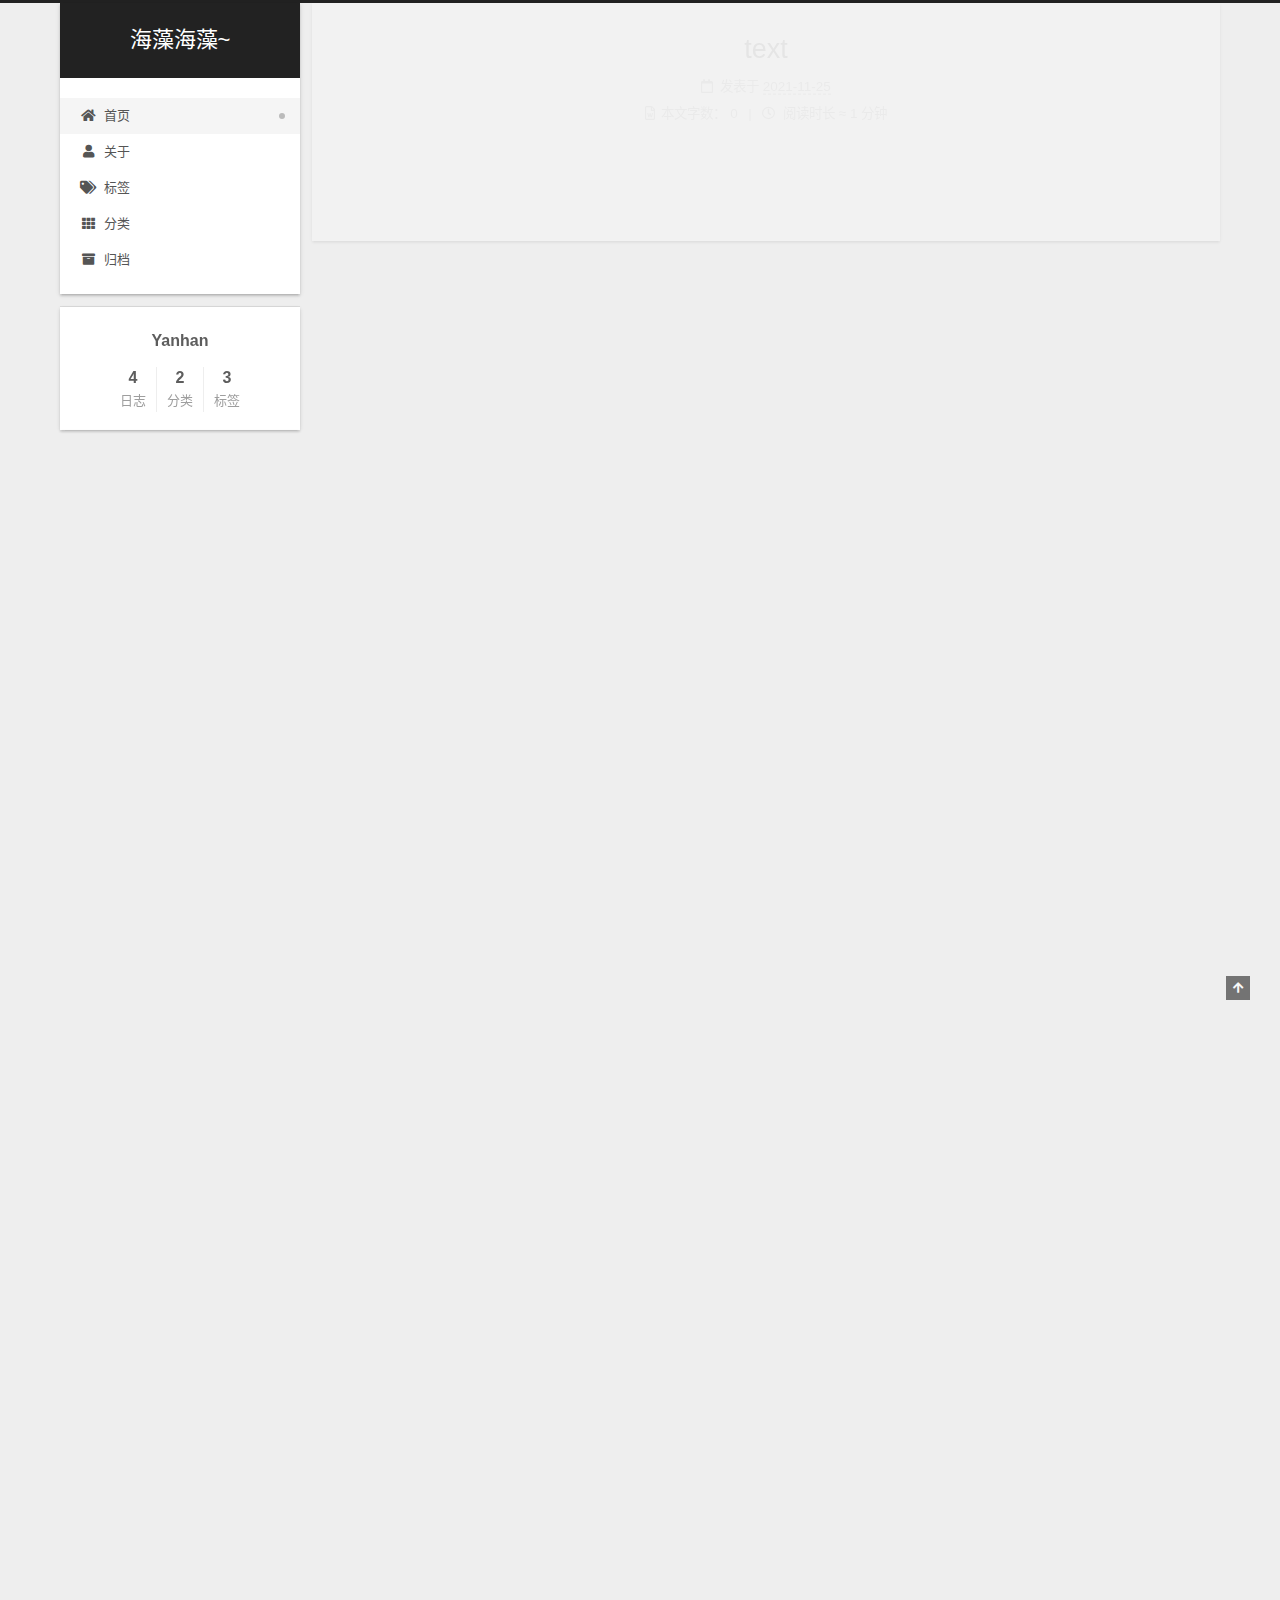
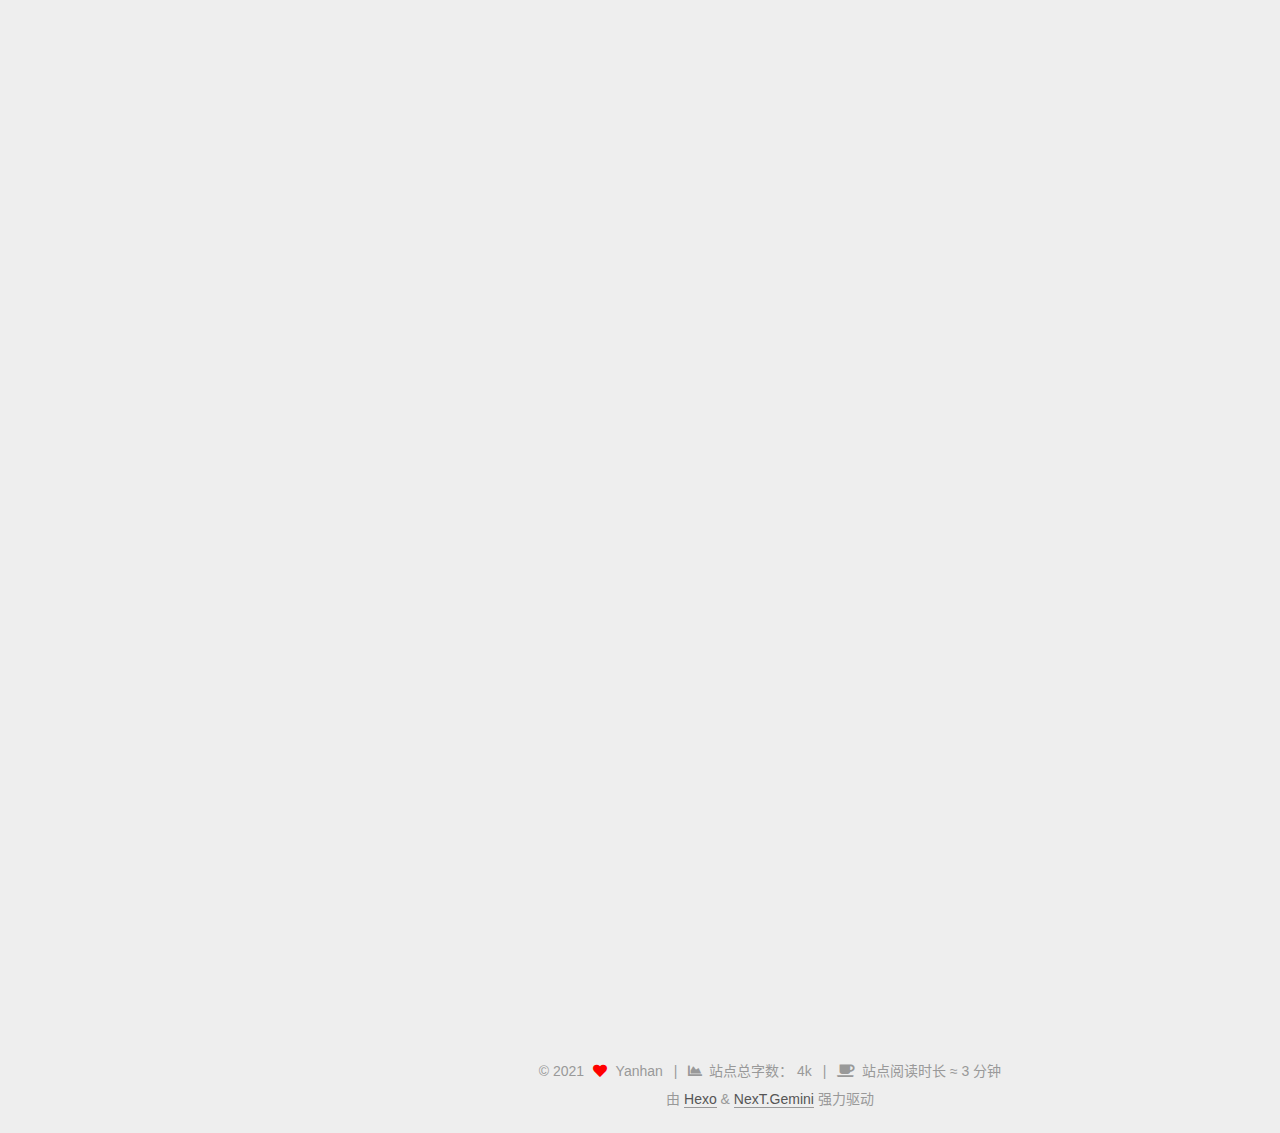
<file: index.html>
<!DOCTYPE html>
<html lang="zh-CN">
<head>
  <meta charset="UTF-8">
<meta name="viewport" content="width=device-width, initial-scale=1, maximum-scale=2">
<meta name="theme-color" content="#222">
<meta name="generator" content="Hexo 5.4.0">
  <link rel="apple-touch-icon" sizes="180x180" href="/images/apple-touch-icon-next.png">
  <link rel="icon" type="image/png" sizes="32x32" href="/images/favicon-32x32-next.png">
  <link rel="icon" type="image/png" sizes="16x16" href="/images/favicon-16x16-next.png">
  <link rel="mask-icon" href="/images/logo.svg" color="#222">

<link rel="stylesheet" href="/css/main.css">


<link rel="stylesheet" href="/lib/font-awesome/css/all.min.css">

<script id="hexo-configurations">
    var NexT = window.NexT || {};
    var CONFIG = {"hostname":"example.com","root":"/","scheme":"Gemini","version":"7.8.0","exturl":false,"sidebar":{"position":"left","display":"post","padding":18,"offset":12,"onmobile":false},"copycode":{"enable":false,"show_result":false,"style":null},"back2top":{"enable":true,"sidebar":false,"scrollpercent":false},"bookmark":{"enable":false,"color":"#222","save":"auto"},"fancybox":false,"mediumzoom":false,"lazyload":false,"pangu":false,"comments":{"style":"tabs","active":null,"storage":true,"lazyload":false,"nav":null},"algolia":{"hits":{"per_page":10},"labels":{"input_placeholder":"Search for Posts","hits_empty":"We didn't find any results for the search: ${query}","hits_stats":"${hits} results found in ${time} ms"}},"localsearch":{"enable":false,"trigger":"auto","top_n_per_article":1,"unescape":false,"preload":false},"motion":{"enable":true,"async":false,"transition":{"post_block":"fadeIn","post_header":"slideDownIn","post_body":"slideDownIn","coll_header":"slideLeftIn","sidebar":"slideUpIn"}}};
  </script>

  <meta property="og:type" content="website">
<meta property="og:title" content="海藻海藻~">
<meta property="og:url" content="http://example.com/index.html">
<meta property="og:site_name" content="海藻海藻~">
<meta property="og:locale" content="zh_CN">
<meta property="article:author" content="Yanhan">
<meta name="twitter:card" content="summary">

<link rel="canonical" href="http://example.com/">


<script id="page-configurations">
  // https://hexo.io/docs/variables.html
  CONFIG.page = {
    sidebar: "",
    isHome : true,
    isPost : false,
    lang   : 'zh-CN'
  };
</script>

  <title>海藻海藻~</title>
  






  <noscript>
  <style>
  .use-motion .brand,
  .use-motion .menu-item,
  .sidebar-inner,
  .use-motion .post-block,
  .use-motion .pagination,
  .use-motion .comments,
  .use-motion .post-header,
  .use-motion .post-body,
  .use-motion .collection-header { opacity: initial; }

  .use-motion .site-title,
  .use-motion .site-subtitle {
    opacity: initial;
    top: initial;
  }

  .use-motion .logo-line-before i { left: initial; }
  .use-motion .logo-line-after i { right: initial; }
  </style>
</noscript>

</head>

<body itemscope itemtype="http://schema.org/WebPage">
  <div class="container use-motion">
    <div class="headband"></div>

    <header class="header" itemscope itemtype="http://schema.org/WPHeader">
      <div class="header-inner"><div class="site-brand-container">
  <div class="site-nav-toggle">
    <div class="toggle" aria-label="切换导航栏">
      <span class="toggle-line toggle-line-first"></span>
      <span class="toggle-line toggle-line-middle"></span>
      <span class="toggle-line toggle-line-last"></span>
    </div>
  </div>

  <div class="site-meta">

    <a href="/" class="brand" rel="start">
      <span class="logo-line-before"><i></i></span>
      <h1 class="site-title">海藻海藻~</h1>
      <span class="logo-line-after"><i></i></span>
    </a>
  </div>

  <div class="site-nav-right">
    <div class="toggle popup-trigger">
    </div>
  </div>
</div>




<nav class="site-nav">
  <ul id="menu" class="main-menu menu">
        <li class="menu-item menu-item-home">

    <a href="/" rel="section"><i class="fa fa-home fa-fw"></i>首页</a>

  </li>
        <li class="menu-item menu-item-about">

    <a href="/about/" rel="section"><i class="fa fa-user fa-fw"></i>关于</a>

  </li>
        <li class="menu-item menu-item-tags">

    <a href="/tags/" rel="section"><i class="fa fa-tags fa-fw"></i>标签</a>

  </li>
        <li class="menu-item menu-item-categories">

    <a href="/categories/" rel="section"><i class="fa fa-th fa-fw"></i>分类</a>

  </li>
        <li class="menu-item menu-item-archives">

    <a href="/archives/" rel="section"><i class="fa fa-archive fa-fw"></i>归档</a>

  </li>
  </ul>
</nav>




</div>
    </header>

    
  <div class="back-to-top">
    <i class="fa fa-arrow-up"></i>
    <span>0%</span>
  </div>


    <main class="main">
      <div class="main-inner">
        <div class="content-wrap">
          

          <div class="content index posts-expand">
            
      
  
  
  <article itemscope itemtype="http://schema.org/Article" class="post-block" lang="zh-CN">
    <link itemprop="mainEntityOfPage" href="http://example.com/2021/11/25/text/">

    <span hidden itemprop="author" itemscope itemtype="http://schema.org/Person">
      <meta itemprop="image" content="/images/avatar.gif">
      <meta itemprop="name" content="Yanhan">
      <meta itemprop="description" content="">
    </span>

    <span hidden itemprop="publisher" itemscope itemtype="http://schema.org/Organization">
      <meta itemprop="name" content="海藻海藻~">
    </span>
      <header class="post-header">
        <h2 class="post-title" itemprop="name headline">
          
            <a href="/2021/11/25/text/" class="post-title-link" itemprop="url">text</a>
        </h2>

        <div class="post-meta">
            <span class="post-meta-item">
              <span class="post-meta-item-icon">
                <i class="far fa-calendar"></i>
              </span>
              <span class="post-meta-item-text">发表于</span>

              <time title="创建时间：2021-11-25 16:06:03" itemprop="dateCreated datePublished" datetime="2021-11-25T16:06:03+08:00">2021-11-25</time>
            </span>

          <br>
            <span class="post-meta-item" title="本文字数">
              <span class="post-meta-item-icon">
                <i class="far fa-file-word"></i>
              </span>
                <span class="post-meta-item-text">本文字数：</span>
              <span>0</span>
            </span>
            <span class="post-meta-item" title="阅读时长">
              <span class="post-meta-item-icon">
                <i class="far fa-clock"></i>
              </span>
                <span class="post-meta-item-text">阅读时长 &asymp;</span>
              <span>1 分钟</span>
            </span>

        </div>
      </header>

    
    
    
    <div class="post-body" itemprop="articleBody">

      
          
      
    </div>

    
    
    
      <footer class="post-footer">
        <div class="post-eof"></div>
      </footer>
  </article>
  
  
  

      
  
  
  <article itemscope itemtype="http://schema.org/Article" class="post-block" lang="zh-CN">
    <link itemprop="mainEntityOfPage" href="http://example.com/2021/11/24/%E5%85%B3%E4%BA%8E%E8%87%AA%E7%94%B1%E5%9F%BA%E7%9A%84%E8%A1%A8%E5%BE%81%E5%92%8C%E6%A3%80%E6%B5%8B/">

    <span hidden itemprop="author" itemscope itemtype="http://schema.org/Person">
      <meta itemprop="image" content="/images/avatar.gif">
      <meta itemprop="name" content="Yanhan">
      <meta itemprop="description" content="">
    </span>

    <span hidden itemprop="publisher" itemscope itemtype="http://schema.org/Organization">
      <meta itemprop="name" content="海藻海藻~">
    </span>
      <header class="post-header">
        <h2 class="post-title" itemprop="name headline">
          
            <a href="/2021/11/24/%E5%85%B3%E4%BA%8E%E8%87%AA%E7%94%B1%E5%9F%BA%E7%9A%84%E8%A1%A8%E5%BE%81%E5%92%8C%E6%A3%80%E6%B5%8B/" class="post-title-link" itemprop="url">关于自由基的表征和检测</a>
        </h2>

        <div class="post-meta">
            <span class="post-meta-item">
              <span class="post-meta-item-icon">
                <i class="far fa-calendar"></i>
              </span>
              <span class="post-meta-item-text">发表于</span>

              <time title="创建时间：2021-11-24 20:48:04" itemprop="dateCreated datePublished" datetime="2021-11-24T20:48:04+08:00">2021-11-24</time>
            </span>
              <span class="post-meta-item">
                <span class="post-meta-item-icon">
                  <i class="far fa-calendar-check"></i>
                </span>
                <span class="post-meta-item-text">更新于</span>
                <time title="修改时间：2021-11-25 16:07:30" itemprop="dateModified" datetime="2021-11-25T16:07:30+08:00">2021-11-25</time>
              </span>
            <span class="post-meta-item">
              <span class="post-meta-item-icon">
                <i class="far fa-folder"></i>
              </span>
              <span class="post-meta-item-text">分类于</span>
                <span itemprop="about" itemscope itemtype="http://schema.org/Thing">
                  <a href="/categories/%E7%A3%95%E7%9B%90%E7%AC%94%E8%AE%B0/" itemprop="url" rel="index"><span itemprop="name">磕盐笔记</span></a>
                </span>
            </span>

          <br>
            <span class="post-meta-item" title="本文字数">
              <span class="post-meta-item-icon">
                <i class="far fa-file-word"></i>
              </span>
                <span class="post-meta-item-text">本文字数：</span>
              <span>918</span>
            </span>
            <span class="post-meta-item" title="阅读时长">
              <span class="post-meta-item-icon">
                <i class="far fa-clock"></i>
              </span>
                <span class="post-meta-item-text">阅读时长 &asymp;</span>
              <span>1 分钟</span>
            </span>

        </div>
      </header>

    
    
    
    <div class="post-body" itemprop="articleBody">

      
          <h2 id="ESPR"><a href="#ESPR" class="headerlink" title="ESPR"></a>ESPR</h2><ul>
<li>根据特征峰的性质，可以识别自由基的类型</li>
<li>EPR还可以根据曲线积分面积确定自由基的浓度<ul>
<li>由于EPR的强度受仪器灵敏度和样品因素等诸多因素的影响，用曲线积分面积来确定自由基浓度往往不准确。因此，要精确测定自由基的浓度，在测量过程中需要<strong>已知自由基浓度的标准溶液</strong></li>
</ul>
</li>
<li>自旋捕集剂：<strong>DMPO、TEMP</strong></li>
</ul>
<h2 id="峰型："><a href="#峰型：" class="headerlink" title="峰型："></a>峰型：</h2><ul>
<li>DMPO-HO^·^ <blockquote>
<p>the intermediate between DMPO and hydroxyl radicals</p>
</blockquote>
</li>
</ul>
<p>==1:2:2:1==</p>
<p><img src="/2021/11/24/%E5%85%B3%E4%BA%8E%E8%87%AA%E7%94%B1%E5%9F%BA%E7%9A%84%E8%A1%A8%E5%BE%81%E5%92%8C%E6%A3%80%E6%B5%8B/image_20211125112629.png"></p>
<ul>
<li>DMPO-SO4^·−^<blockquote>
<p>The intermediate between DMPO and sulfate radicals</p>
</blockquote>
==1:2:1:2==<br><img src="/2021/11/24/%E5%85%B3%E4%BA%8E%E8%87%AA%E7%94%B1%E5%9F%BA%E7%9A%84%E8%A1%A8%E5%BE%81%E5%92%8C%E6%A3%80%E6%B5%8B/image_20211125130011.png?v=1&type=image&token=V1:4DJy-WEP3Bu0X-kRa3uJ8mFmkKU19d3ekkaRx5FSnvc"></li>
<li>DMPO-O<del>2</del>^·-^<blockquote>
<p>the intermediate between DMPO and superoxide radicals</p>
</blockquote>
</li>
</ul>
<p>==1:1:1:1==<br><img src="/2021/11/24/%E5%85%B3%E4%BA%8E%E8%87%AA%E7%94%B1%E5%9F%BA%E7%9A%84%E8%A1%A8%E5%BE%81%E5%92%8C%E6%A3%80%E6%B5%8B/image_20211125141619.png?v=1&type=image&token=V1:3-UeZmibv1pNAIwmGTn_TFT8ZBltwt35frazMqazIwE"></p>
<ul>
<li><p>TEMP-singlet oxygen<br>==1:1:1==<br><img src="/2021/11/24/%E5%85%B3%E4%BA%8E%E8%87%AA%E7%94%B1%E5%9F%BA%E7%9A%84%E8%A1%A8%E5%BE%81%E5%92%8C%E6%A3%80%E6%B5%8B/image_20211125141726.png?v=1&type=image&token=V1:vj57GJKoiMDZCVcMryxLbzHZH6uLek1gLCRTFgUt3GE"></p>
</li>
<li><p>DMPOX</p>
<blockquote>
<p>the oxidation products of DMPO by reactive species</p>
</blockquote>
<p><img src="/2021/11/24/%E5%85%B3%E4%BA%8E%E8%87%AA%E7%94%B1%E5%9F%BA%E7%9A%84%E8%A1%A8%E5%BE%81%E5%92%8C%E6%A3%80%E6%B5%8B/image_20211125141913.png?v=1&type=image&token=V1:IFcp9v4WCiAtwruoCOYsloLkcd90jRmepI8ymDZ-tSo"><br>DMPOX的发生并不能直接证明自由基的存在。</p>
</li>
<li><p><strong>g value</strong></p>
</li>
</ul>
<blockquote>
<p>that is related to the internal motion and magnetic moment of atoms, which determines the position of the center of an electron spin resonance spectrum of a free radical in solution.<br><img src="/2021/11/24/%E5%85%B3%E4%BA%8E%E8%87%AA%E7%94%B1%E5%9F%BA%E7%9A%84%E8%A1%A8%E5%BE%81%E5%92%8C%E6%A3%80%E6%B5%8B/image_20211125142347.png?v=1&type=image&token=V1:GiqfA9Aryk6c6o80DQOq7jF5VibkhVh7b0pO8XA2_RA"></p>
</blockquote>
<h2 id="淬灭实验-Quenching-experiment"><a href="#淬灭实验-Quenching-experiment" class="headerlink" title="淬灭实验 Quenching experiment"></a>淬灭实验 Quenching experiment</h2><p><img src="/2021/11/24/%E5%85%B3%E4%BA%8E%E8%87%AA%E7%94%B1%E5%9F%BA%E7%9A%84%E8%A1%A8%E5%BE%81%E5%92%8C%E6%A3%80%E6%B5%8B/image_20211125153629.png?v=1&type=image&token=V1:4FDIE0vq7OV2kLfYm-KsxBUwtvLLuU7TQxBi6SYTLpY"><br>The recommended molar ratio of scavenger to oxidation is at least 500:1</p>
<h2 id="Reference"><a href="#Reference" class="headerlink" title="Reference"></a>Reference</h2><blockquote>
<p>Wang, J. and S. Wang (2020). “Reactive species in advanced oxidation processes: Formation, identification and reaction mechanism.” Chemical Engineering Journal 401.<br><a target="_blank" rel="noopener" href="https://www.sciencedirect.com/science/article/pii/S1385894720322865?via=ihub">https://www.sciencedirect.com/science/article/pii/S1385894720322865?via%3Dihub</a></p>
</blockquote>

      
    </div>

    
    
    
      <footer class="post-footer">
        <div class="post-eof"></div>
      </footer>
  </article>
  
  
  

      
  
  
  <article itemscope itemtype="http://schema.org/Article" class="post-block" lang="zh-CN">
    <link itemprop="mainEntityOfPage" href="http://example.com/2021/11/19/hexo-d%E5%B8%B8%E8%A7%81%E9%94%99%E8%AF%AF%E5%8F%8A%E8%A7%A3%E5%86%B3%E6%96%B9%E6%B3%95/">

    <span hidden itemprop="author" itemscope itemtype="http://schema.org/Person">
      <meta itemprop="image" content="/images/avatar.gif">
      <meta itemprop="name" content="Yanhan">
      <meta itemprop="description" content="">
    </span>

    <span hidden itemprop="publisher" itemscope itemtype="http://schema.org/Organization">
      <meta itemprop="name" content="海藻海藻~">
    </span>
      <header class="post-header">
        <h2 class="post-title" itemprop="name headline">
          
            <a href="/2021/11/19/hexo-d%E5%B8%B8%E8%A7%81%E9%94%99%E8%AF%AF%E5%8F%8A%E8%A7%A3%E5%86%B3%E6%96%B9%E6%B3%95/" class="post-title-link" itemprop="url">hexo d常见错误及解决方法</a>
        </h2>

        <div class="post-meta">
            <span class="post-meta-item">
              <span class="post-meta-item-icon">
                <i class="far fa-calendar"></i>
              </span>
              <span class="post-meta-item-text">发表于</span>

              <time title="创建时间：2021-11-19 20:12:38" itemprop="dateCreated datePublished" datetime="2021-11-19T20:12:38+08:00">2021-11-19</time>
            </span>
              <span class="post-meta-item">
                <span class="post-meta-item-icon">
                  <i class="far fa-calendar-check"></i>
                </span>
                <span class="post-meta-item-text">更新于</span>
                <time title="修改时间：2021-11-24 21:05:09" itemprop="dateModified" datetime="2021-11-24T21:05:09+08:00">2021-11-24</time>
              </span>
            <span class="post-meta-item">
              <span class="post-meta-item-icon">
                <i class="far fa-folder"></i>
              </span>
              <span class="post-meta-item-text">分类于</span>
                <span itemprop="about" itemscope itemtype="http://schema.org/Thing">
                  <a href="/categories/Blog/" itemprop="url" rel="index"><span itemprop="name">Blog</span></a>
                </span>
            </span>

          <br>
            <span class="post-meta-item" title="本文字数">
              <span class="post-meta-item-icon">
                <i class="far fa-file-word"></i>
              </span>
                <span class="post-meta-item-text">本文字数：</span>
              <span>2.2k</span>
            </span>
            <span class="post-meta-item" title="阅读时长">
              <span class="post-meta-item-icon">
                <i class="far fa-clock"></i>
              </span>
                <span class="post-meta-item-text">阅读时长 &asymp;</span>
              <span>2 分钟</span>
            </span>

        </div>
      </header>

    
    
    
    <div class="post-body" itemprop="articleBody">

      
          <p><strong>1</strong></p>
<pre><code>$ hexo d
INFO  Validating config
INFO  Deploying: git
INFO  Clearing .deploy_git folder...
INFO  Copying files from public folder...
INFO  Copying files from extend dirs...
warning: LF will be replaced by CRLF in 2021/11/19/hello-world/index.html.
The file will have its original line endings in your working directory
[master ed5f613] Site updated: 2021-11-19 19:19:11
 1 file changed, 1 insertion(+), 1 deletion(-)
fatal: unable to access &#39;https://github.com/Yanhannn/Yanhannn.github.io.git/&#39;: OpenSSL SSL_read: Connection was reset, errno 10054
</code></pre>
<p>解决：<br>warning: LF will be replaced by CRLF in<br>原因是存在符号转义问题<br>windows中的换行符为 CRLF， 而在linux下的换行符为LF，所以在执行add . 时出现提示，解决办法：</p>
<pre><code>git config --global core.autocrlf false
</code></pre>
<p>————————————————<br>版权声明：本文为CSDN博主「Am星星」的原创文章，遵循CC 4.0 BY-SA版权协议，转载请附上原文出处链接及本声明。<br>原文链接：<a target="_blank" rel="noopener" href="https://blog.csdn.net/csdn799316120/article/details/79565579">https://blog.csdn.net/csdn799316120/article/details/79565579</a></p>
<p><strong>2</strong></p>
<pre><code>$ hexo d
INFO  Validating config
INFO  Deploying: git
INFO  Clearing .deploy_git folder...
INFO  Copying files from public folder...
INFO  Copying files from extend dirs...
[master 99e4bc5] Site updated: 2021-11-19 19:27:13
 15 files changed, 1752 insertions(+), 1752 deletions(-)
fatal: unable to access &#39;https://github.com/Yanhannn/Yanhannn.github.io.git/&#39;: OpenSSL SSL_read: Connection was reset, errno 10054
FATAL &#123;
  err: Error: Spawn failed
      at ChildProcess.&lt;anonymous&gt; (D:\Works\Blog-yanhan\Blog\node_modules\hexo-util\lib\spawn.js:51:21)
      at ChildProcess.emit (node:events:390:28)
      at ChildProcess.cp.emit (D:\Works\Blog-yanhan\Blog\node_modules\cross-spawn\lib\enoent.js:34:29)
      at Process.ChildProcess._handle.onexit (node:internal/child_process:290:12) &#123;
    code: 128
  &#125;
&#125; Something&#39;s wrong. Maybe you can find the solution here: %s https://hexo.io/docs/troubleshooting.html
</code></pre>
<p>解决：<br>一:<br>进入站点根目录<br>删除git提交内容文件夹</p>
<pre><code>  rm -rf .deploy_git/
</code></pre>
<p>执行</p>
<pre><code>git config --global core.autocrlf false
</code></pre>
<p>最后</p>
<pre><code>hexo clean &amp;&amp; hexo g &amp;&amp; hexo d
</code></pre>
<p>二:<br>有可能是你的gitrepo配置地址不正确,可以将http方式变更为ssh方式<br>进入站点根目录<br>删除git提交内容文件夹</p>
<pre><code>vim_config.ym
</code></pre>
<p>修改</p>
<pre><code>deploy:type: gitrepo: https://github.com/yourname/yourname.github.io.git-&gt; git@github.com: a956551943/weixiaohui.github.io.git
branch: master
</code></pre>
<p>最后</p>
<pre><code>hexo clean
hexo g
hexo d
</code></pre>
<p>原文链接：<a target="_blank" rel="noopener" href="https://blog.csdn.net/qq_48759664/article/details/119480266">https://blog.csdn.net/qq_48759664/article/details/119480266</a></p>
<p><strong>3</strong></p>
<pre><code>$ hexo s
INFO  Validating config
INFO  Start processing
ERROR &#123;
  err: YAMLException: can not read a block mapping entry; a multiline key may not be an implicit key at line 5, column 1:
</code></pre>
<p>解决：<br>创建的md文件头部声明中没有加空格<br>原文链接：<a target="_blank" rel="noopener" href="https://www.cnblogs.com/wangyuehan/p/9864830.html">https://www.cnblogs.com/wangyuehan/p/9864830.html</a></p>

      
    </div>

    
    
    
      <footer class="post-footer">
        <div class="post-eof"></div>
      </footer>
  </article>
  
  
  

      
  
  
  <article itemscope itemtype="http://schema.org/Article" class="post-block" lang="zh-CN">
    <link itemprop="mainEntityOfPage" href="http://example.com/2021/11/19/hello-world/">

    <span hidden itemprop="author" itemscope itemtype="http://schema.org/Person">
      <meta itemprop="image" content="/images/avatar.gif">
      <meta itemprop="name" content="Yanhan">
      <meta itemprop="description" content="">
    </span>

    <span hidden itemprop="publisher" itemscope itemtype="http://schema.org/Organization">
      <meta itemprop="name" content="海藻海藻~">
    </span>
      <header class="post-header">
        <h2 class="post-title" itemprop="name headline">
          
            <a href="/2021/11/19/hello-world/" class="post-title-link" itemprop="url">Hello World</a>
        </h2>

        <div class="post-meta">
            <span class="post-meta-item">
              <span class="post-meta-item-icon">
                <i class="far fa-calendar"></i>
              </span>
              <span class="post-meta-item-text">发表于</span>

              <time title="创建时间：2021-11-19 14:43:05" itemprop="dateCreated datePublished" datetime="2021-11-19T14:43:05+08:00">2021-11-19</time>
            </span>

          <br>
            <span class="post-meta-item" title="本文字数">
              <span class="post-meta-item-icon">
                <i class="far fa-file-word"></i>
              </span>
                <span class="post-meta-item-text">本文字数：</span>
              <span>367</span>
            </span>
            <span class="post-meta-item" title="阅读时长">
              <span class="post-meta-item-icon">
                <i class="far fa-clock"></i>
              </span>
                <span class="post-meta-item-text">阅读时长 &asymp;</span>
              <span>1 分钟</span>
            </span>

        </div>
      </header>

    
    
    
    <div class="post-body" itemprop="articleBody">

      
          <p>Welcome to <a target="_blank" rel="noopener" href="https://hexo.io/">Hexo</a>! This is your very first post. Check <a target="_blank" rel="noopener" href="https://hexo.io/docs/">documentation</a> for more info. If you get any problems when using Hexo, you can find the answer in <a target="_blank" rel="noopener" href="https://hexo.io/docs/troubleshooting.html">troubleshooting</a> or you can ask me on <a target="_blank" rel="noopener" href="https://github.com/hexojs/hexo/issues">GitHub</a>.</p>
<h2 id="Quick-Start"><a href="#Quick-Start" class="headerlink" title="Quick Start"></a>Quick Start</h2><h3 id="Create-a-new-post"><a href="#Create-a-new-post" class="headerlink" title="Create a new post"></a>Create a new post</h3><figure class="highlight bash"><table><tr><td class="gutter"><pre><span class="line">1</span><br></pre></td><td class="code"><pre><span class="line">$ hexo new <span class="string">&quot;My New Post&quot;</span></span><br></pre></td></tr></table></figure>

<p>More info: <a target="_blank" rel="noopener" href="https://hexo.io/docs/writing.html">Writing</a></p>
<h3 id="Run-server"><a href="#Run-server" class="headerlink" title="Run server"></a>Run server</h3><figure class="highlight bash"><table><tr><td class="gutter"><pre><span class="line">1</span><br></pre></td><td class="code"><pre><span class="line">$ hexo server</span><br></pre></td></tr></table></figure>

<p>More info: <a target="_blank" rel="noopener" href="https://hexo.io/docs/server.html">Server</a></p>
<h3 id="Generate-static-files"><a href="#Generate-static-files" class="headerlink" title="Generate static files"></a>Generate static files</h3><figure class="highlight bash"><table><tr><td class="gutter"><pre><span class="line">1</span><br></pre></td><td class="code"><pre><span class="line">$ hexo generate</span><br></pre></td></tr></table></figure>

<p>More info: <a target="_blank" rel="noopener" href="https://hexo.io/docs/generating.html">Generating</a></p>
<h3 id="Deploy-to-remote-sites"><a href="#Deploy-to-remote-sites" class="headerlink" title="Deploy to remote sites"></a>Deploy to remote sites</h3><figure class="highlight bash"><table><tr><td class="gutter"><pre><span class="line">1</span><br></pre></td><td class="code"><pre><span class="line">$ hexo deploy</span><br></pre></td></tr></table></figure>

<p>More info: <a target="_blank" rel="noopener" href="https://hexo.io/docs/one-command-deployment.html">Deployment</a></p>

      
    </div>

    
    
    
      <footer class="post-footer">
        <div class="post-eof"></div>
      </footer>
  </article>
  
  
  


  



          </div>
          

<script>
  window.addEventListener('tabs:register', () => {
    let { activeClass } = CONFIG.comments;
    if (CONFIG.comments.storage) {
      activeClass = localStorage.getItem('comments_active') || activeClass;
    }
    if (activeClass) {
      let activeTab = document.querySelector(`a[href="#comment-${activeClass}"]`);
      if (activeTab) {
        activeTab.click();
      }
    }
  });
  if (CONFIG.comments.storage) {
    window.addEventListener('tabs:click', event => {
      if (!event.target.matches('.tabs-comment .tab-content .tab-pane')) return;
      let commentClass = event.target.classList[1];
      localStorage.setItem('comments_active', commentClass);
    });
  }
</script>

        </div>
          
  
  <div class="toggle sidebar-toggle">
    <span class="toggle-line toggle-line-first"></span>
    <span class="toggle-line toggle-line-middle"></span>
    <span class="toggle-line toggle-line-last"></span>
  </div>

  <aside class="sidebar">
    <div class="sidebar-inner">

      <ul class="sidebar-nav motion-element">
        <li class="sidebar-nav-toc">
          文章目录
        </li>
        <li class="sidebar-nav-overview">
          站点概览
        </li>
      </ul>

      <!--noindex-->
      <div class="post-toc-wrap sidebar-panel">
      </div>
      <!--/noindex-->

      <div class="site-overview-wrap sidebar-panel">
        <div class="site-author motion-element" itemprop="author" itemscope itemtype="http://schema.org/Person">
  <p class="site-author-name" itemprop="name">Yanhan</p>
  <div class="site-description" itemprop="description"></div>
</div>
<div class="site-state-wrap motion-element">
  <nav class="site-state">
      <div class="site-state-item site-state-posts">
          <a href="/archives/">
        
          <span class="site-state-item-count">4</span>
          <span class="site-state-item-name">日志</span>
        </a>
      </div>
      <div class="site-state-item site-state-categories">
            <a href="/categories/">
          
        <span class="site-state-item-count">2</span>
        <span class="site-state-item-name">分类</span></a>
      </div>
      <div class="site-state-item site-state-tags">
            <a href="/tags/">
          
        <span class="site-state-item-count">3</span>
        <span class="site-state-item-name">标签</span></a>
      </div>
  </nav>
</div>



      </div>

    </div>
  </aside>
  <div id="sidebar-dimmer"></div>


      </div>
    </main>

    <footer class="footer">
      <div class="footer-inner">
        

        

<div class="copyright">
  
  &copy; 
  <span itemprop="copyrightYear">2021</span>
  <span class="with-love">
    <i class="fa fa-heart"></i>
  </span>
  <span class="author" itemprop="copyrightHolder">Yanhan</span>
    <span class="post-meta-divider">|</span>
    <span class="post-meta-item-icon">
      <i class="fa fa-chart-area"></i>
    </span>
      <span class="post-meta-item-text">站点总字数：</span>
    <span title="站点总字数">4k</span>
    <span class="post-meta-divider">|</span>
    <span class="post-meta-item-icon">
      <i class="fa fa-coffee"></i>
    </span>
      <span class="post-meta-item-text">站点阅读时长 &asymp;</span>
    <span title="站点阅读时长">3 分钟</span>
</div>
  <div class="powered-by">由 <a href="https://hexo.io/" class="theme-link" rel="noopener" target="_blank">Hexo</a> & <a href="https://theme-next.org/" class="theme-link" rel="noopener" target="_blank">NexT.Gemini</a> 强力驱动
  </div>

        








      </div>
    </footer>
  </div>

  
  <script src="/lib/anime.min.js"></script>
  <script src="/lib/velocity/velocity.min.js"></script>
  <script src="/lib/velocity/velocity.ui.min.js"></script>

<script src="/js/utils.js"></script>

<script src="/js/motion.js"></script>


<script src="/js/schemes/pisces.js"></script>


<script src="/js/next-boot.js"></script>




  















  

  

</body>
</html>
</file>
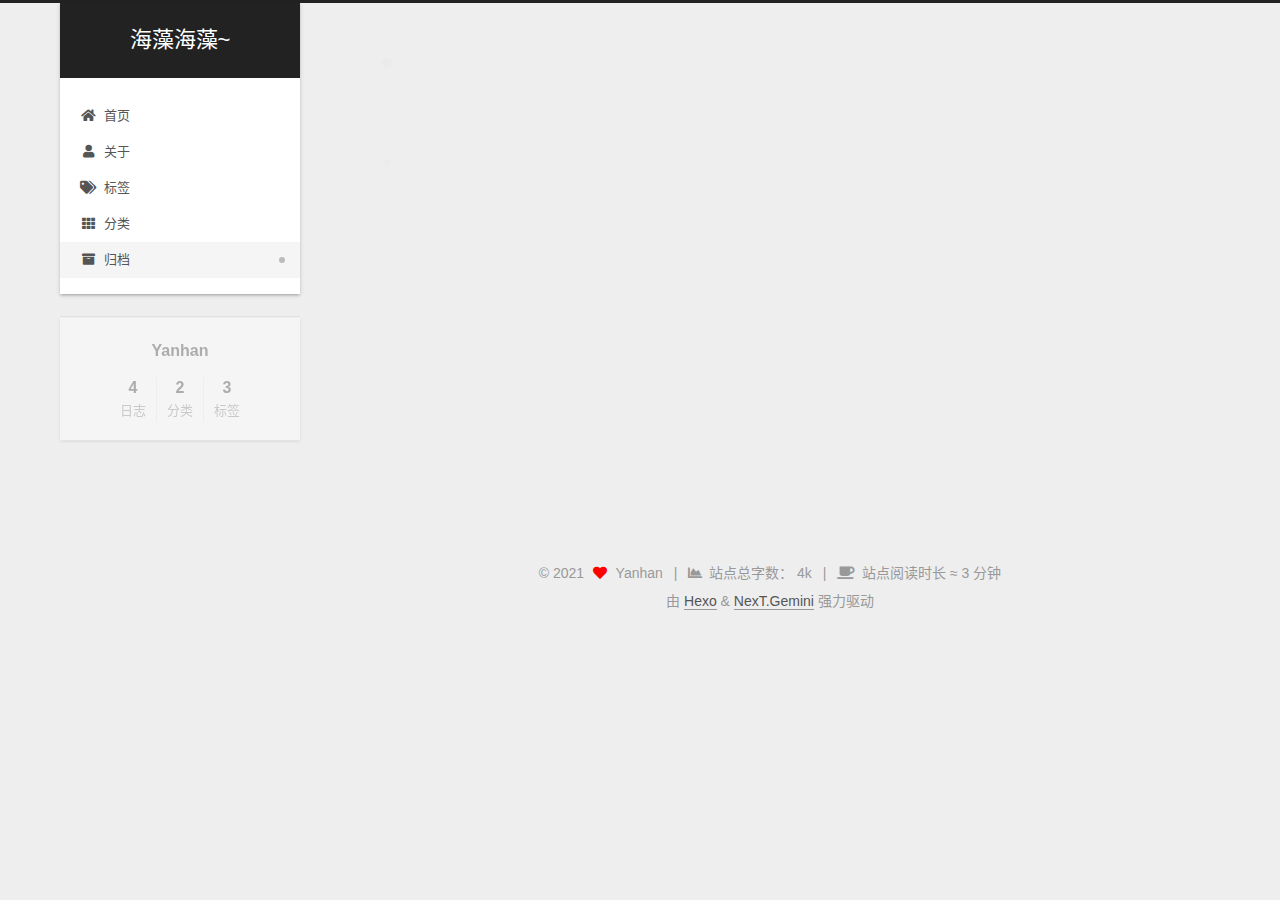
<file: archives/index.html>
<!DOCTYPE html>
<html lang="zh-CN">
<head>
  <meta charset="UTF-8">
<meta name="viewport" content="width=device-width, initial-scale=1, maximum-scale=2">
<meta name="theme-color" content="#222">
<meta name="generator" content="Hexo 5.4.0">
  <link rel="apple-touch-icon" sizes="180x180" href="/images/apple-touch-icon-next.png">
  <link rel="icon" type="image/png" sizes="32x32" href="/images/favicon-32x32-next.png">
  <link rel="icon" type="image/png" sizes="16x16" href="/images/favicon-16x16-next.png">
  <link rel="mask-icon" href="/images/logo.svg" color="#222">

<link rel="stylesheet" href="/css/main.css">


<link rel="stylesheet" href="/lib/font-awesome/css/all.min.css">

<script id="hexo-configurations">
    var NexT = window.NexT || {};
    var CONFIG = {"hostname":"example.com","root":"/","scheme":"Gemini","version":"7.8.0","exturl":false,"sidebar":{"position":"left","display":"post","padding":18,"offset":12,"onmobile":false},"copycode":{"enable":false,"show_result":false,"style":null},"back2top":{"enable":true,"sidebar":false,"scrollpercent":false},"bookmark":{"enable":false,"color":"#222","save":"auto"},"fancybox":false,"mediumzoom":false,"lazyload":false,"pangu":false,"comments":{"style":"tabs","active":null,"storage":true,"lazyload":false,"nav":null},"algolia":{"hits":{"per_page":10},"labels":{"input_placeholder":"Search for Posts","hits_empty":"We didn't find any results for the search: ${query}","hits_stats":"${hits} results found in ${time} ms"}},"localsearch":{"enable":false,"trigger":"auto","top_n_per_article":1,"unescape":false,"preload":false},"motion":{"enable":true,"async":false,"transition":{"post_block":"fadeIn","post_header":"slideDownIn","post_body":"slideDownIn","coll_header":"slideLeftIn","sidebar":"slideUpIn"}}};
  </script>

  <meta property="og:type" content="website">
<meta property="og:title" content="海藻海藻~">
<meta property="og:url" content="http://example.com/archives/index.html">
<meta property="og:site_name" content="海藻海藻~">
<meta property="og:locale" content="zh_CN">
<meta property="article:author" content="Yanhan">
<meta name="twitter:card" content="summary">

<link rel="canonical" href="http://example.com/archives/">


<script id="page-configurations">
  // https://hexo.io/docs/variables.html
  CONFIG.page = {
    sidebar: "",
    isHome : false,
    isPost : false,
    lang   : 'zh-CN'
  };
</script>

  <title>归档 | 海藻海藻~</title>
  






  <noscript>
  <style>
  .use-motion .brand,
  .use-motion .menu-item,
  .sidebar-inner,
  .use-motion .post-block,
  .use-motion .pagination,
  .use-motion .comments,
  .use-motion .post-header,
  .use-motion .post-body,
  .use-motion .collection-header { opacity: initial; }

  .use-motion .site-title,
  .use-motion .site-subtitle {
    opacity: initial;
    top: initial;
  }

  .use-motion .logo-line-before i { left: initial; }
  .use-motion .logo-line-after i { right: initial; }
  </style>
</noscript>

</head>

<body itemscope itemtype="http://schema.org/WebPage">
  <div class="container use-motion">
    <div class="headband"></div>

    <header class="header" itemscope itemtype="http://schema.org/WPHeader">
      <div class="header-inner"><div class="site-brand-container">
  <div class="site-nav-toggle">
    <div class="toggle" aria-label="切换导航栏">
      <span class="toggle-line toggle-line-first"></span>
      <span class="toggle-line toggle-line-middle"></span>
      <span class="toggle-line toggle-line-last"></span>
    </div>
  </div>

  <div class="site-meta">

    <a href="/" class="brand" rel="start">
      <span class="logo-line-before"><i></i></span>
      <h1 class="site-title">海藻海藻~</h1>
      <span class="logo-line-after"><i></i></span>
    </a>
  </div>

  <div class="site-nav-right">
    <div class="toggle popup-trigger">
    </div>
  </div>
</div>




<nav class="site-nav">
  <ul id="menu" class="main-menu menu">
        <li class="menu-item menu-item-home">

    <a href="/" rel="section"><i class="fa fa-home fa-fw"></i>首页</a>

  </li>
        <li class="menu-item menu-item-about">

    <a href="/about/" rel="section"><i class="fa fa-user fa-fw"></i>关于</a>

  </li>
        <li class="menu-item menu-item-tags">

    <a href="/tags/" rel="section"><i class="fa fa-tags fa-fw"></i>标签</a>

  </li>
        <li class="menu-item menu-item-categories">

    <a href="/categories/" rel="section"><i class="fa fa-th fa-fw"></i>分类</a>

  </li>
        <li class="menu-item menu-item-archives">

    <a href="/archives/" rel="section"><i class="fa fa-archive fa-fw"></i>归档</a>

  </li>
  </ul>
</nav>




</div>
    </header>

    
  <div class="back-to-top">
    <i class="fa fa-arrow-up"></i>
    <span>0%</span>
  </div>


    <main class="main">
      <div class="main-inner">
        <div class="content-wrap">
          

          <div class="content archive">
            

  
  
  
  <div class="post-block">
    <div class="posts-collapse">
      <div class="collection-title">
        <span class="collection-header">嗯..! 目前共计 4 篇日志。 继续努力。</span>
      </div>

      
    <div class="collection-year">
      <span class="collection-header">2021</span>
    </div>

  <article itemscope itemtype="http://schema.org/Article">
    <header class="post-header">

      <div class="post-meta">
        <time itemprop="dateCreated"
              datetime="2021-11-25T16:06:03+08:00"
              content="2021-11-25">
          11-25
        </time>
      </div>

      <div class="post-title">
          <a class="post-title-link" href="/2021/11/25/text/" itemprop="url">
            <span itemprop="name">text</span>
          </a>
      </div>

    </header>
  </article>

  <article itemscope itemtype="http://schema.org/Article">
    <header class="post-header">

      <div class="post-meta">
        <time itemprop="dateCreated"
              datetime="2021-11-24T20:48:04+08:00"
              content="2021-11-24">
          11-24
        </time>
      </div>

      <div class="post-title">
          <a class="post-title-link" href="/2021/11/24/%E5%85%B3%E4%BA%8E%E8%87%AA%E7%94%B1%E5%9F%BA%E7%9A%84%E8%A1%A8%E5%BE%81%E5%92%8C%E6%A3%80%E6%B5%8B/" itemprop="url">
            <span itemprop="name">关于自由基的表征和检测</span>
          </a>
      </div>

    </header>
  </article>

  <article itemscope itemtype="http://schema.org/Article">
    <header class="post-header">

      <div class="post-meta">
        <time itemprop="dateCreated"
              datetime="2021-11-19T20:12:38+08:00"
              content="2021-11-19">
          11-19
        </time>
      </div>

      <div class="post-title">
          <a class="post-title-link" href="/2021/11/19/hexo-d%E5%B8%B8%E8%A7%81%E9%94%99%E8%AF%AF%E5%8F%8A%E8%A7%A3%E5%86%B3%E6%96%B9%E6%B3%95/" itemprop="url">
            <span itemprop="name">hexo d常见错误及解决方法</span>
          </a>
      </div>

    </header>
  </article>

  <article itemscope itemtype="http://schema.org/Article">
    <header class="post-header">

      <div class="post-meta">
        <time itemprop="dateCreated"
              datetime="2021-11-19T14:43:05+08:00"
              content="2021-11-19">
          11-19
        </time>
      </div>

      <div class="post-title">
          <a class="post-title-link" href="/2021/11/19/hello-world/" itemprop="url">
            <span itemprop="name">Hello World</span>
          </a>
      </div>

    </header>
  </article>


    </div>
  </div>
  
  
  

  



          </div>
          

<script>
  window.addEventListener('tabs:register', () => {
    let { activeClass } = CONFIG.comments;
    if (CONFIG.comments.storage) {
      activeClass = localStorage.getItem('comments_active') || activeClass;
    }
    if (activeClass) {
      let activeTab = document.querySelector(`a[href="#comment-${activeClass}"]`);
      if (activeTab) {
        activeTab.click();
      }
    }
  });
  if (CONFIG.comments.storage) {
    window.addEventListener('tabs:click', event => {
      if (!event.target.matches('.tabs-comment .tab-content .tab-pane')) return;
      let commentClass = event.target.classList[1];
      localStorage.setItem('comments_active', commentClass);
    });
  }
</script>

        </div>
          
  
  <div class="toggle sidebar-toggle">
    <span class="toggle-line toggle-line-first"></span>
    <span class="toggle-line toggle-line-middle"></span>
    <span class="toggle-line toggle-line-last"></span>
  </div>

  <aside class="sidebar">
    <div class="sidebar-inner">

      <ul class="sidebar-nav motion-element">
        <li class="sidebar-nav-toc">
          文章目录
        </li>
        <li class="sidebar-nav-overview">
          站点概览
        </li>
      </ul>

      <!--noindex-->
      <div class="post-toc-wrap sidebar-panel">
      </div>
      <!--/noindex-->

      <div class="site-overview-wrap sidebar-panel">
        <div class="site-author motion-element" itemprop="author" itemscope itemtype="http://schema.org/Person">
  <p class="site-author-name" itemprop="name">Yanhan</p>
  <div class="site-description" itemprop="description"></div>
</div>
<div class="site-state-wrap motion-element">
  <nav class="site-state">
      <div class="site-state-item site-state-posts">
          <a href="/archives/">
        
          <span class="site-state-item-count">4</span>
          <span class="site-state-item-name">日志</span>
        </a>
      </div>
      <div class="site-state-item site-state-categories">
            <a href="/categories/">
          
        <span class="site-state-item-count">2</span>
        <span class="site-state-item-name">分类</span></a>
      </div>
      <div class="site-state-item site-state-tags">
            <a href="/tags/">
          
        <span class="site-state-item-count">3</span>
        <span class="site-state-item-name">标签</span></a>
      </div>
  </nav>
</div>



      </div>

    </div>
  </aside>
  <div id="sidebar-dimmer"></div>


      </div>
    </main>

    <footer class="footer">
      <div class="footer-inner">
        

        

<div class="copyright">
  
  &copy; 
  <span itemprop="copyrightYear">2021</span>
  <span class="with-love">
    <i class="fa fa-heart"></i>
  </span>
  <span class="author" itemprop="copyrightHolder">Yanhan</span>
    <span class="post-meta-divider">|</span>
    <span class="post-meta-item-icon">
      <i class="fa fa-chart-area"></i>
    </span>
      <span class="post-meta-item-text">站点总字数：</span>
    <span title="站点总字数">4k</span>
    <span class="post-meta-divider">|</span>
    <span class="post-meta-item-icon">
      <i class="fa fa-coffee"></i>
    </span>
      <span class="post-meta-item-text">站点阅读时长 &asymp;</span>
    <span title="站点阅读时长">3 分钟</span>
</div>
  <div class="powered-by">由 <a href="https://hexo.io/" class="theme-link" rel="noopener" target="_blank">Hexo</a> & <a href="https://theme-next.org/" class="theme-link" rel="noopener" target="_blank">NexT.Gemini</a> 强力驱动
  </div>

        








      </div>
    </footer>
  </div>

  
  <script src="/lib/anime.min.js"></script>
  <script src="/lib/velocity/velocity.min.js"></script>
  <script src="/lib/velocity/velocity.ui.min.js"></script>

<script src="/js/utils.js"></script>

<script src="/js/motion.js"></script>


<script src="/js/schemes/pisces.js"></script>


<script src="/js/next-boot.js"></script>




  















  

  

</body>
</html>
</file>
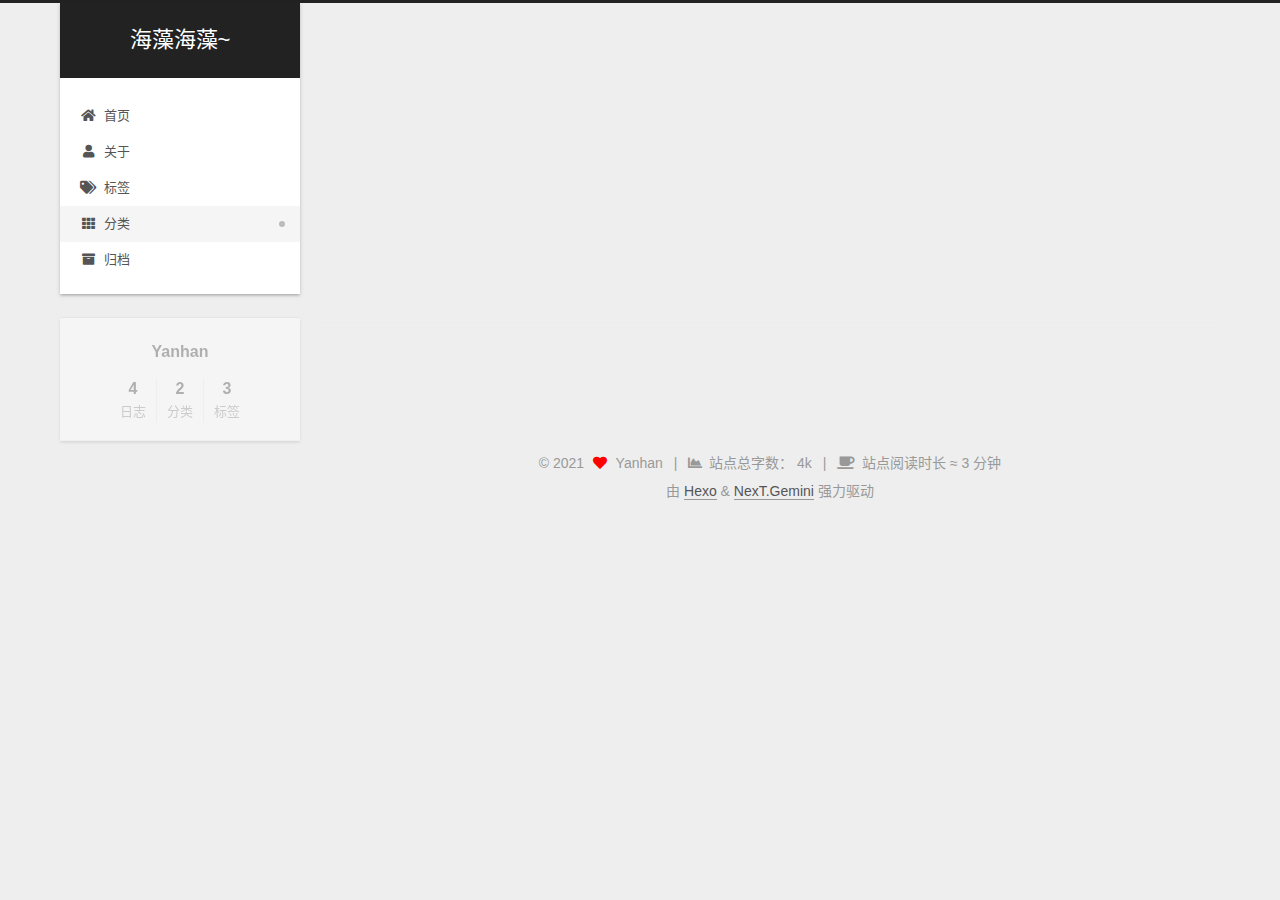
<file: categories/index.html>
<!DOCTYPE html>
<html lang="zh-CN">
<head>
  <meta charset="UTF-8">
<meta name="viewport" content="width=device-width, initial-scale=1, maximum-scale=2">
<meta name="theme-color" content="#222">
<meta name="generator" content="Hexo 5.4.0">
  <link rel="apple-touch-icon" sizes="180x180" href="/images/apple-touch-icon-next.png">
  <link rel="icon" type="image/png" sizes="32x32" href="/images/favicon-32x32-next.png">
  <link rel="icon" type="image/png" sizes="16x16" href="/images/favicon-16x16-next.png">
  <link rel="mask-icon" href="/images/logo.svg" color="#222">

<link rel="stylesheet" href="/css/main.css">


<link rel="stylesheet" href="/lib/font-awesome/css/all.min.css">

<script id="hexo-configurations">
    var NexT = window.NexT || {};
    var CONFIG = {"hostname":"example.com","root":"/","scheme":"Gemini","version":"7.8.0","exturl":false,"sidebar":{"position":"left","display":"post","padding":18,"offset":12,"onmobile":false},"copycode":{"enable":false,"show_result":false,"style":null},"back2top":{"enable":true,"sidebar":false,"scrollpercent":false},"bookmark":{"enable":false,"color":"#222","save":"auto"},"fancybox":false,"mediumzoom":false,"lazyload":false,"pangu":false,"comments":{"style":"tabs","active":null,"storage":true,"lazyload":false,"nav":null},"algolia":{"hits":{"per_page":10},"labels":{"input_placeholder":"Search for Posts","hits_empty":"We didn't find any results for the search: ${query}","hits_stats":"${hits} results found in ${time} ms"}},"localsearch":{"enable":false,"trigger":"auto","top_n_per_article":1,"unescape":false,"preload":false},"motion":{"enable":true,"async":false,"transition":{"post_block":"fadeIn","post_header":"slideDownIn","post_body":"slideDownIn","coll_header":"slideLeftIn","sidebar":"slideUpIn"}}};
  </script>

  <meta property="og:type" content="website">
<meta property="og:title" content="categories">
<meta property="og:url" content="http://example.com/categories/index.html">
<meta property="og:site_name" content="海藻海藻~">
<meta property="og:locale" content="zh_CN">
<meta property="article:published_time" content="2021-11-20T08:19:35.000Z">
<meta property="article:modified_time" content="2021-11-20T08:21:25.829Z">
<meta property="article:author" content="Yanhan">
<meta name="twitter:card" content="summary">

<link rel="canonical" href="http://example.com/categories/">


<script id="page-configurations">
  // https://hexo.io/docs/variables.html
  CONFIG.page = {
    sidebar: "",
    isHome : false,
    isPost : false,
    lang   : 'zh-CN'
  };
</script>

  <title>categories | 海藻海藻~
</title>
  






  <noscript>
  <style>
  .use-motion .brand,
  .use-motion .menu-item,
  .sidebar-inner,
  .use-motion .post-block,
  .use-motion .pagination,
  .use-motion .comments,
  .use-motion .post-header,
  .use-motion .post-body,
  .use-motion .collection-header { opacity: initial; }

  .use-motion .site-title,
  .use-motion .site-subtitle {
    opacity: initial;
    top: initial;
  }

  .use-motion .logo-line-before i { left: initial; }
  .use-motion .logo-line-after i { right: initial; }
  </style>
</noscript>

</head>

<body itemscope itemtype="http://schema.org/WebPage">
  <div class="container use-motion">
    <div class="headband"></div>

    <header class="header" itemscope itemtype="http://schema.org/WPHeader">
      <div class="header-inner"><div class="site-brand-container">
  <div class="site-nav-toggle">
    <div class="toggle" aria-label="切换导航栏">
      <span class="toggle-line toggle-line-first"></span>
      <span class="toggle-line toggle-line-middle"></span>
      <span class="toggle-line toggle-line-last"></span>
    </div>
  </div>

  <div class="site-meta">

    <a href="/" class="brand" rel="start">
      <span class="logo-line-before"><i></i></span>
      <h1 class="site-title">海藻海藻~</h1>
      <span class="logo-line-after"><i></i></span>
    </a>
  </div>

  <div class="site-nav-right">
    <div class="toggle popup-trigger">
    </div>
  </div>
</div>




<nav class="site-nav">
  <ul id="menu" class="main-menu menu">
        <li class="menu-item menu-item-home">

    <a href="/" rel="section"><i class="fa fa-home fa-fw"></i>首页</a>

  </li>
        <li class="menu-item menu-item-about">

    <a href="/about/" rel="section"><i class="fa fa-user fa-fw"></i>关于</a>

  </li>
        <li class="menu-item menu-item-tags">

    <a href="/tags/" rel="section"><i class="fa fa-tags fa-fw"></i>标签</a>

  </li>
        <li class="menu-item menu-item-categories">

    <a href="/categories/" rel="section"><i class="fa fa-th fa-fw"></i>分类</a>

  </li>
        <li class="menu-item menu-item-archives">

    <a href="/archives/" rel="section"><i class="fa fa-archive fa-fw"></i>归档</a>

  </li>
  </ul>
</nav>




</div>
    </header>

    
  <div class="back-to-top">
    <i class="fa fa-arrow-up"></i>
    <span>0%</span>
  </div>


    <main class="main">
      <div class="main-inner">
        <div class="content-wrap">
          
  
  

          <div class="content page posts-expand">
            

    
    
    
    <div class="post-block" lang="zh-CN">
      <header class="post-header">

<h1 class="post-title" itemprop="name headline">categories
</h1>

<div class="post-meta">
  

</div>

</header>

      
      
      
      <div class="post-body">
          <div class="category-all-page">
            <div class="category-all-title">
              目前共计 2 个分类
            </div>
            <div class="category-all">
              <ul class="category-list"><li class="category-list-item"><a class="category-list-link" href="/categories/Blog/">Blog</a><span class="category-list-count">1</span></li><li class="category-list-item"><a class="category-list-link" href="/categories/%E7%A3%95%E7%9B%90%E7%AC%94%E8%AE%B0/">磕盐笔记</a><span class="category-list-count">1</span></li></ul>
            </div>
          </div>
        
      </div>
      
      
      
    </div>
    

    
    
    


          </div>
          

<script>
  window.addEventListener('tabs:register', () => {
    let { activeClass } = CONFIG.comments;
    if (CONFIG.comments.storage) {
      activeClass = localStorage.getItem('comments_active') || activeClass;
    }
    if (activeClass) {
      let activeTab = document.querySelector(`a[href="#comment-${activeClass}"]`);
      if (activeTab) {
        activeTab.click();
      }
    }
  });
  if (CONFIG.comments.storage) {
    window.addEventListener('tabs:click', event => {
      if (!event.target.matches('.tabs-comment .tab-content .tab-pane')) return;
      let commentClass = event.target.classList[1];
      localStorage.setItem('comments_active', commentClass);
    });
  }
</script>

        </div>
          
  
  <div class="toggle sidebar-toggle">
    <span class="toggle-line toggle-line-first"></span>
    <span class="toggle-line toggle-line-middle"></span>
    <span class="toggle-line toggle-line-last"></span>
  </div>

  <aside class="sidebar">
    <div class="sidebar-inner">

      <ul class="sidebar-nav motion-element">
        <li class="sidebar-nav-toc">
          文章目录
        </li>
        <li class="sidebar-nav-overview">
          站点概览
        </li>
      </ul>

      <!--noindex-->
      <div class="post-toc-wrap sidebar-panel">
      </div>
      <!--/noindex-->

      <div class="site-overview-wrap sidebar-panel">
        <div class="site-author motion-element" itemprop="author" itemscope itemtype="http://schema.org/Person">
  <p class="site-author-name" itemprop="name">Yanhan</p>
  <div class="site-description" itemprop="description"></div>
</div>
<div class="site-state-wrap motion-element">
  <nav class="site-state">
      <div class="site-state-item site-state-posts">
          <a href="/archives/">
        
          <span class="site-state-item-count">4</span>
          <span class="site-state-item-name">日志</span>
        </a>
      </div>
      <div class="site-state-item site-state-categories">
            <a href="/categories/">
          
        <span class="site-state-item-count">2</span>
        <span class="site-state-item-name">分类</span></a>
      </div>
      <div class="site-state-item site-state-tags">
            <a href="/tags/">
          
        <span class="site-state-item-count">3</span>
        <span class="site-state-item-name">标签</span></a>
      </div>
  </nav>
</div>



      </div>

    </div>
  </aside>
  <div id="sidebar-dimmer"></div>


      </div>
    </main>

    <footer class="footer">
      <div class="footer-inner">
        

        

<div class="copyright">
  
  &copy; 
  <span itemprop="copyrightYear">2021</span>
  <span class="with-love">
    <i class="fa fa-heart"></i>
  </span>
  <span class="author" itemprop="copyrightHolder">Yanhan</span>
    <span class="post-meta-divider">|</span>
    <span class="post-meta-item-icon">
      <i class="fa fa-chart-area"></i>
    </span>
      <span class="post-meta-item-text">站点总字数：</span>
    <span title="站点总字数">4k</span>
    <span class="post-meta-divider">|</span>
    <span class="post-meta-item-icon">
      <i class="fa fa-coffee"></i>
    </span>
      <span class="post-meta-item-text">站点阅读时长 &asymp;</span>
    <span title="站点阅读时长">3 分钟</span>
</div>
  <div class="powered-by">由 <a href="https://hexo.io/" class="theme-link" rel="noopener" target="_blank">Hexo</a> & <a href="https://theme-next.org/" class="theme-link" rel="noopener" target="_blank">NexT.Gemini</a> 强力驱动
  </div>

        








      </div>
    </footer>
  </div>

  
  <script src="/lib/anime.min.js"></script>
  <script src="/lib/velocity/velocity.min.js"></script>
  <script src="/lib/velocity/velocity.ui.min.js"></script>

<script src="/js/utils.js"></script>

<script src="/js/motion.js"></script>


<script src="/js/schemes/pisces.js"></script>


<script src="/js/next-boot.js"></script>




  















  

  

</body>
</html>
</file>
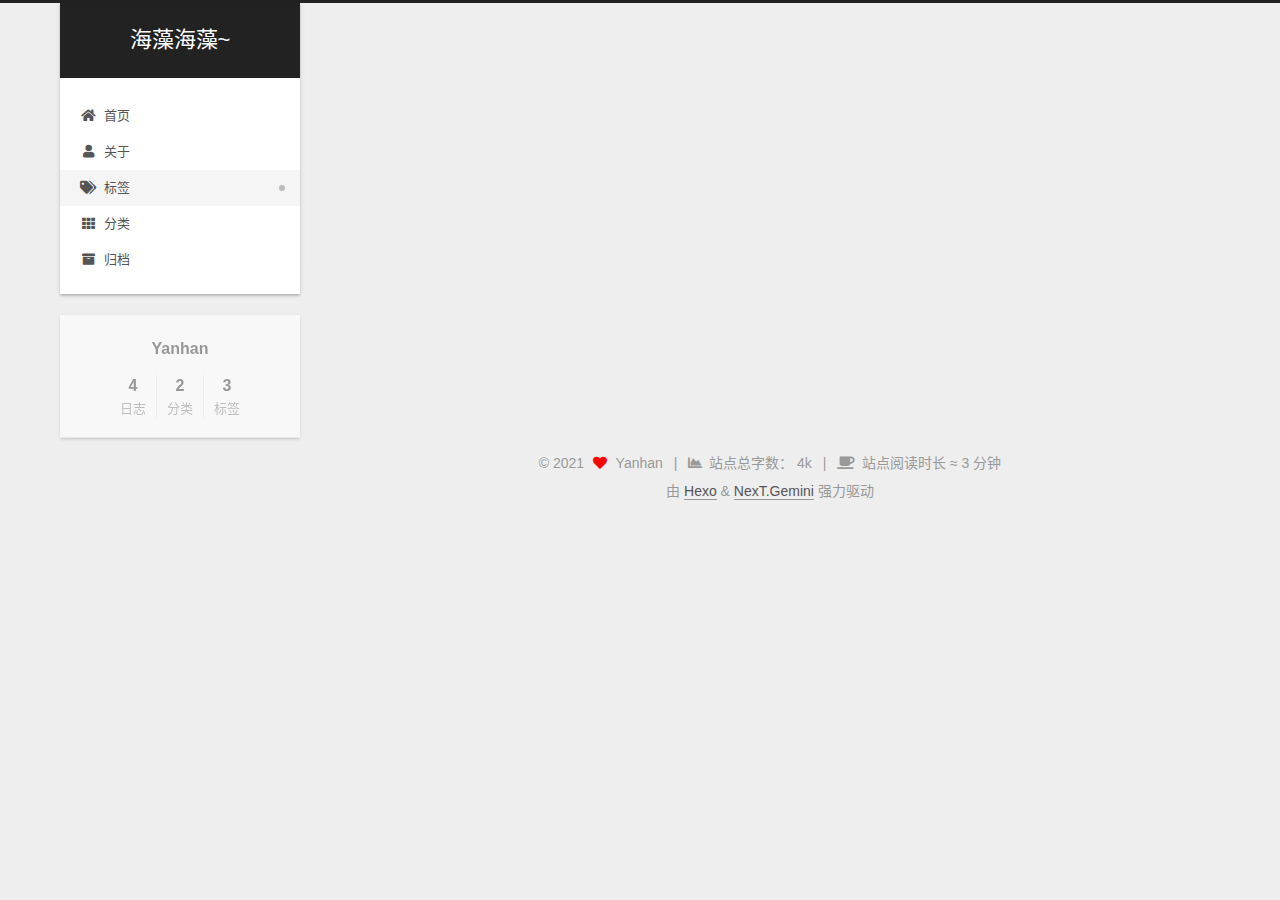
<file: tags/index.html>
<!DOCTYPE html>
<html lang="zh-CN">
<head>
  <meta charset="UTF-8">
<meta name="viewport" content="width=device-width, initial-scale=1, maximum-scale=2">
<meta name="theme-color" content="#222">
<meta name="generator" content="Hexo 5.4.0">
  <link rel="apple-touch-icon" sizes="180x180" href="/images/apple-touch-icon-next.png">
  <link rel="icon" type="image/png" sizes="32x32" href="/images/favicon-32x32-next.png">
  <link rel="icon" type="image/png" sizes="16x16" href="/images/favicon-16x16-next.png">
  <link rel="mask-icon" href="/images/logo.svg" color="#222">

<link rel="stylesheet" href="/css/main.css">


<link rel="stylesheet" href="/lib/font-awesome/css/all.min.css">

<script id="hexo-configurations">
    var NexT = window.NexT || {};
    var CONFIG = {"hostname":"example.com","root":"/","scheme":"Gemini","version":"7.8.0","exturl":false,"sidebar":{"position":"left","display":"post","padding":18,"offset":12,"onmobile":false},"copycode":{"enable":false,"show_result":false,"style":null},"back2top":{"enable":true,"sidebar":false,"scrollpercent":false},"bookmark":{"enable":false,"color":"#222","save":"auto"},"fancybox":false,"mediumzoom":false,"lazyload":false,"pangu":false,"comments":{"style":"tabs","active":null,"storage":true,"lazyload":false,"nav":null},"algolia":{"hits":{"per_page":10},"labels":{"input_placeholder":"Search for Posts","hits_empty":"We didn't find any results for the search: ${query}","hits_stats":"${hits} results found in ${time} ms"}},"localsearch":{"enable":false,"trigger":"auto","top_n_per_article":1,"unescape":false,"preload":false},"motion":{"enable":true,"async":false,"transition":{"post_block":"fadeIn","post_header":"slideDownIn","post_body":"slideDownIn","coll_header":"slideLeftIn","sidebar":"slideUpIn"}}};
  </script>

  <meta property="og:type" content="website">
<meta property="og:title" content="tags">
<meta property="og:url" content="http://example.com/tags/index.html">
<meta property="og:site_name" content="海藻海藻~">
<meta property="og:locale" content="zh_CN">
<meta property="article:published_time" content="2021-11-20T08:23:49.000Z">
<meta property="article:modified_time" content="2021-11-20T08:24:23.257Z">
<meta property="article:author" content="Yanhan">
<meta name="twitter:card" content="summary">

<link rel="canonical" href="http://example.com/tags/">


<script id="page-configurations">
  // https://hexo.io/docs/variables.html
  CONFIG.page = {
    sidebar: "",
    isHome : false,
    isPost : false,
    lang   : 'zh-CN'
  };
</script>

  <title>tags | 海藻海藻~
</title>
  






  <noscript>
  <style>
  .use-motion .brand,
  .use-motion .menu-item,
  .sidebar-inner,
  .use-motion .post-block,
  .use-motion .pagination,
  .use-motion .comments,
  .use-motion .post-header,
  .use-motion .post-body,
  .use-motion .collection-header { opacity: initial; }

  .use-motion .site-title,
  .use-motion .site-subtitle {
    opacity: initial;
    top: initial;
  }

  .use-motion .logo-line-before i { left: initial; }
  .use-motion .logo-line-after i { right: initial; }
  </style>
</noscript>

</head>

<body itemscope itemtype="http://schema.org/WebPage">
  <div class="container use-motion">
    <div class="headband"></div>

    <header class="header" itemscope itemtype="http://schema.org/WPHeader">
      <div class="header-inner"><div class="site-brand-container">
  <div class="site-nav-toggle">
    <div class="toggle" aria-label="切换导航栏">
      <span class="toggle-line toggle-line-first"></span>
      <span class="toggle-line toggle-line-middle"></span>
      <span class="toggle-line toggle-line-last"></span>
    </div>
  </div>

  <div class="site-meta">

    <a href="/" class="brand" rel="start">
      <span class="logo-line-before"><i></i></span>
      <h1 class="site-title">海藻海藻~</h1>
      <span class="logo-line-after"><i></i></span>
    </a>
  </div>

  <div class="site-nav-right">
    <div class="toggle popup-trigger">
    </div>
  </div>
</div>




<nav class="site-nav">
  <ul id="menu" class="main-menu menu">
        <li class="menu-item menu-item-home">

    <a href="/" rel="section"><i class="fa fa-home fa-fw"></i>首页</a>

  </li>
        <li class="menu-item menu-item-about">

    <a href="/about/" rel="section"><i class="fa fa-user fa-fw"></i>关于</a>

  </li>
        <li class="menu-item menu-item-tags">

    <a href="/tags/" rel="section"><i class="fa fa-tags fa-fw"></i>标签</a>

  </li>
        <li class="menu-item menu-item-categories">

    <a href="/categories/" rel="section"><i class="fa fa-th fa-fw"></i>分类</a>

  </li>
        <li class="menu-item menu-item-archives">

    <a href="/archives/" rel="section"><i class="fa fa-archive fa-fw"></i>归档</a>

  </li>
  </ul>
</nav>




</div>
    </header>

    
  <div class="back-to-top">
    <i class="fa fa-arrow-up"></i>
    <span>0%</span>
  </div>


    <main class="main">
      <div class="main-inner">
        <div class="content-wrap">
          
  
  

          <div class="content page posts-expand">
            

    
    
    
    <div class="post-block" lang="zh-CN">
      <header class="post-header">

<h1 class="post-title" itemprop="name headline">tags
</h1>

<div class="post-meta">
  

</div>

</header>

      
      
      
      <div class="post-body">
          <div class="tag-cloud">
            <div class="tag-cloud-title">
              目前共计 3 个标签
            </div>
            <div class="tag-cloud-tags">
              <a href="/tags/Blog/" style="font-size: 12px; color: #ccc">Blog</a> <a href="/tags/%E8%87%AA%E7%94%B1%E5%9F%BA/" style="font-size: 12px; color: #ccc">自由基</a> <a href="/tags/%E8%A1%A8%E5%BE%81/" style="font-size: 12px; color: #ccc">表征</a>
            </div>
          </div>
        
      </div>
      
      
      
    </div>
    

    
    
    


          </div>
          

<script>
  window.addEventListener('tabs:register', () => {
    let { activeClass } = CONFIG.comments;
    if (CONFIG.comments.storage) {
      activeClass = localStorage.getItem('comments_active') || activeClass;
    }
    if (activeClass) {
      let activeTab = document.querySelector(`a[href="#comment-${activeClass}"]`);
      if (activeTab) {
        activeTab.click();
      }
    }
  });
  if (CONFIG.comments.storage) {
    window.addEventListener('tabs:click', event => {
      if (!event.target.matches('.tabs-comment .tab-content .tab-pane')) return;
      let commentClass = event.target.classList[1];
      localStorage.setItem('comments_active', commentClass);
    });
  }
</script>

        </div>
          
  
  <div class="toggle sidebar-toggle">
    <span class="toggle-line toggle-line-first"></span>
    <span class="toggle-line toggle-line-middle"></span>
    <span class="toggle-line toggle-line-last"></span>
  </div>

  <aside class="sidebar">
    <div class="sidebar-inner">

      <ul class="sidebar-nav motion-element">
        <li class="sidebar-nav-toc">
          文章目录
        </li>
        <li class="sidebar-nav-overview">
          站点概览
        </li>
      </ul>

      <!--noindex-->
      <div class="post-toc-wrap sidebar-panel">
      </div>
      <!--/noindex-->

      <div class="site-overview-wrap sidebar-panel">
        <div class="site-author motion-element" itemprop="author" itemscope itemtype="http://schema.org/Person">
  <p class="site-author-name" itemprop="name">Yanhan</p>
  <div class="site-description" itemprop="description"></div>
</div>
<div class="site-state-wrap motion-element">
  <nav class="site-state">
      <div class="site-state-item site-state-posts">
          <a href="/archives/">
        
          <span class="site-state-item-count">4</span>
          <span class="site-state-item-name">日志</span>
        </a>
      </div>
      <div class="site-state-item site-state-categories">
            <a href="/categories/">
          
        <span class="site-state-item-count">2</span>
        <span class="site-state-item-name">分类</span></a>
      </div>
      <div class="site-state-item site-state-tags">
            <a href="/tags/">
          
        <span class="site-state-item-count">3</span>
        <span class="site-state-item-name">标签</span></a>
      </div>
  </nav>
</div>



      </div>

    </div>
  </aside>
  <div id="sidebar-dimmer"></div>


      </div>
    </main>

    <footer class="footer">
      <div class="footer-inner">
        

        

<div class="copyright">
  
  &copy; 
  <span itemprop="copyrightYear">2021</span>
  <span class="with-love">
    <i class="fa fa-heart"></i>
  </span>
  <span class="author" itemprop="copyrightHolder">Yanhan</span>
    <span class="post-meta-divider">|</span>
    <span class="post-meta-item-icon">
      <i class="fa fa-chart-area"></i>
    </span>
      <span class="post-meta-item-text">站点总字数：</span>
    <span title="站点总字数">4k</span>
    <span class="post-meta-divider">|</span>
    <span class="post-meta-item-icon">
      <i class="fa fa-coffee"></i>
    </span>
      <span class="post-meta-item-text">站点阅读时长 &asymp;</span>
    <span title="站点阅读时长">3 分钟</span>
</div>
  <div class="powered-by">由 <a href="https://hexo.io/" class="theme-link" rel="noopener" target="_blank">Hexo</a> & <a href="https://theme-next.org/" class="theme-link" rel="noopener" target="_blank">NexT.Gemini</a> 强力驱动
  </div>

        








      </div>
    </footer>
  </div>

  
  <script src="/lib/anime.min.js"></script>
  <script src="/lib/velocity/velocity.min.js"></script>
  <script src="/lib/velocity/velocity.ui.min.js"></script>

<script src="/js/utils.js"></script>

<script src="/js/motion.js"></script>


<script src="/js/schemes/pisces.js"></script>


<script src="/js/next-boot.js"></script>




  















  

  

</body>
</html>
</file>
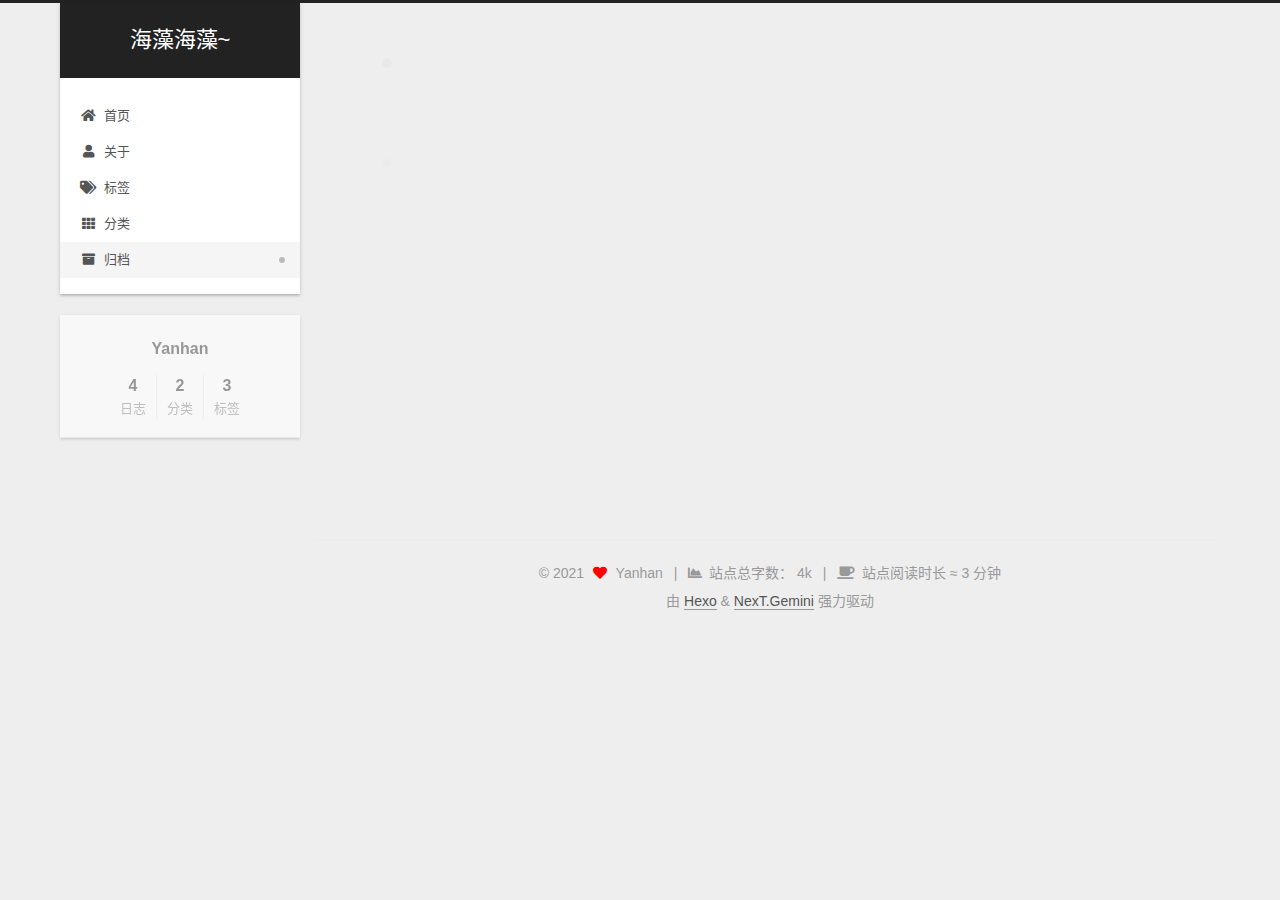
<file: archives/2021/index.html>
<!DOCTYPE html>
<html lang="zh-CN">
<head>
  <meta charset="UTF-8">
<meta name="viewport" content="width=device-width, initial-scale=1, maximum-scale=2">
<meta name="theme-color" content="#222">
<meta name="generator" content="Hexo 5.4.0">
  <link rel="apple-touch-icon" sizes="180x180" href="/images/apple-touch-icon-next.png">
  <link rel="icon" type="image/png" sizes="32x32" href="/images/favicon-32x32-next.png">
  <link rel="icon" type="image/png" sizes="16x16" href="/images/favicon-16x16-next.png">
  <link rel="mask-icon" href="/images/logo.svg" color="#222">

<link rel="stylesheet" href="/css/main.css">


<link rel="stylesheet" href="/lib/font-awesome/css/all.min.css">

<script id="hexo-configurations">
    var NexT = window.NexT || {};
    var CONFIG = {"hostname":"example.com","root":"/","scheme":"Gemini","version":"7.8.0","exturl":false,"sidebar":{"position":"left","display":"post","padding":18,"offset":12,"onmobile":false},"copycode":{"enable":false,"show_result":false,"style":null},"back2top":{"enable":true,"sidebar":false,"scrollpercent":false},"bookmark":{"enable":false,"color":"#222","save":"auto"},"fancybox":false,"mediumzoom":false,"lazyload":false,"pangu":false,"comments":{"style":"tabs","active":null,"storage":true,"lazyload":false,"nav":null},"algolia":{"hits":{"per_page":10},"labels":{"input_placeholder":"Search for Posts","hits_empty":"We didn't find any results for the search: ${query}","hits_stats":"${hits} results found in ${time} ms"}},"localsearch":{"enable":false,"trigger":"auto","top_n_per_article":1,"unescape":false,"preload":false},"motion":{"enable":true,"async":false,"transition":{"post_block":"fadeIn","post_header":"slideDownIn","post_body":"slideDownIn","coll_header":"slideLeftIn","sidebar":"slideUpIn"}}};
  </script>

  <meta property="og:type" content="website">
<meta property="og:title" content="海藻海藻~">
<meta property="og:url" content="http://example.com/archives/2021/index.html">
<meta property="og:site_name" content="海藻海藻~">
<meta property="og:locale" content="zh_CN">
<meta property="article:author" content="Yanhan">
<meta name="twitter:card" content="summary">

<link rel="canonical" href="http://example.com/archives/2021/">


<script id="page-configurations">
  // https://hexo.io/docs/variables.html
  CONFIG.page = {
    sidebar: "",
    isHome : false,
    isPost : false,
    lang   : 'zh-CN'
  };
</script>

  <title>归档 | 海藻海藻~</title>
  






  <noscript>
  <style>
  .use-motion .brand,
  .use-motion .menu-item,
  .sidebar-inner,
  .use-motion .post-block,
  .use-motion .pagination,
  .use-motion .comments,
  .use-motion .post-header,
  .use-motion .post-body,
  .use-motion .collection-header { opacity: initial; }

  .use-motion .site-title,
  .use-motion .site-subtitle {
    opacity: initial;
    top: initial;
  }

  .use-motion .logo-line-before i { left: initial; }
  .use-motion .logo-line-after i { right: initial; }
  </style>
</noscript>

</head>

<body itemscope itemtype="http://schema.org/WebPage">
  <div class="container use-motion">
    <div class="headband"></div>

    <header class="header" itemscope itemtype="http://schema.org/WPHeader">
      <div class="header-inner"><div class="site-brand-container">
  <div class="site-nav-toggle">
    <div class="toggle" aria-label="切换导航栏">
      <span class="toggle-line toggle-line-first"></span>
      <span class="toggle-line toggle-line-middle"></span>
      <span class="toggle-line toggle-line-last"></span>
    </div>
  </div>

  <div class="site-meta">

    <a href="/" class="brand" rel="start">
      <span class="logo-line-before"><i></i></span>
      <h1 class="site-title">海藻海藻~</h1>
      <span class="logo-line-after"><i></i></span>
    </a>
  </div>

  <div class="site-nav-right">
    <div class="toggle popup-trigger">
    </div>
  </div>
</div>




<nav class="site-nav">
  <ul id="menu" class="main-menu menu">
        <li class="menu-item menu-item-home">

    <a href="/" rel="section"><i class="fa fa-home fa-fw"></i>首页</a>

  </li>
        <li class="menu-item menu-item-about">

    <a href="/about/" rel="section"><i class="fa fa-user fa-fw"></i>关于</a>

  </li>
        <li class="menu-item menu-item-tags">

    <a href="/tags/" rel="section"><i class="fa fa-tags fa-fw"></i>标签</a>

  </li>
        <li class="menu-item menu-item-categories">

    <a href="/categories/" rel="section"><i class="fa fa-th fa-fw"></i>分类</a>

  </li>
        <li class="menu-item menu-item-archives">

    <a href="/archives/" rel="section"><i class="fa fa-archive fa-fw"></i>归档</a>

  </li>
  </ul>
</nav>




</div>
    </header>

    
  <div class="back-to-top">
    <i class="fa fa-arrow-up"></i>
    <span>0%</span>
  </div>


    <main class="main">
      <div class="main-inner">
        <div class="content-wrap">
          

          <div class="content archive">
            

  
  
  
  <div class="post-block">
    <div class="posts-collapse">
      <div class="collection-title">
        <span class="collection-header">嗯..! 目前共计 4 篇日志。 继续努力。</span>
      </div>

      
    <div class="collection-year">
      <span class="collection-header">2021</span>
    </div>

  <article itemscope itemtype="http://schema.org/Article">
    <header class="post-header">

      <div class="post-meta">
        <time itemprop="dateCreated"
              datetime="2021-11-25T16:06:03+08:00"
              content="2021-11-25">
          11-25
        </time>
      </div>

      <div class="post-title">
          <a class="post-title-link" href="/2021/11/25/text/" itemprop="url">
            <span itemprop="name">text</span>
          </a>
      </div>

    </header>
  </article>

  <article itemscope itemtype="http://schema.org/Article">
    <header class="post-header">

      <div class="post-meta">
        <time itemprop="dateCreated"
              datetime="2021-11-24T20:48:04+08:00"
              content="2021-11-24">
          11-24
        </time>
      </div>

      <div class="post-title">
          <a class="post-title-link" href="/2021/11/24/%E5%85%B3%E4%BA%8E%E8%87%AA%E7%94%B1%E5%9F%BA%E7%9A%84%E8%A1%A8%E5%BE%81%E5%92%8C%E6%A3%80%E6%B5%8B/" itemprop="url">
            <span itemprop="name">关于自由基的表征和检测</span>
          </a>
      </div>

    </header>
  </article>

  <article itemscope itemtype="http://schema.org/Article">
    <header class="post-header">

      <div class="post-meta">
        <time itemprop="dateCreated"
              datetime="2021-11-19T20:12:38+08:00"
              content="2021-11-19">
          11-19
        </time>
      </div>

      <div class="post-title">
          <a class="post-title-link" href="/2021/11/19/hexo-d%E5%B8%B8%E8%A7%81%E9%94%99%E8%AF%AF%E5%8F%8A%E8%A7%A3%E5%86%B3%E6%96%B9%E6%B3%95/" itemprop="url">
            <span itemprop="name">hexo d常见错误及解决方法</span>
          </a>
      </div>

    </header>
  </article>

  <article itemscope itemtype="http://schema.org/Article">
    <header class="post-header">

      <div class="post-meta">
        <time itemprop="dateCreated"
              datetime="2021-11-19T14:43:05+08:00"
              content="2021-11-19">
          11-19
        </time>
      </div>

      <div class="post-title">
          <a class="post-title-link" href="/2021/11/19/hello-world/" itemprop="url">
            <span itemprop="name">Hello World</span>
          </a>
      </div>

    </header>
  </article>


    </div>
  </div>
  
  
  

  



          </div>
          

<script>
  window.addEventListener('tabs:register', () => {
    let { activeClass } = CONFIG.comments;
    if (CONFIG.comments.storage) {
      activeClass = localStorage.getItem('comments_active') || activeClass;
    }
    if (activeClass) {
      let activeTab = document.querySelector(`a[href="#comment-${activeClass}"]`);
      if (activeTab) {
        activeTab.click();
      }
    }
  });
  if (CONFIG.comments.storage) {
    window.addEventListener('tabs:click', event => {
      if (!event.target.matches('.tabs-comment .tab-content .tab-pane')) return;
      let commentClass = event.target.classList[1];
      localStorage.setItem('comments_active', commentClass);
    });
  }
</script>

        </div>
          
  
  <div class="toggle sidebar-toggle">
    <span class="toggle-line toggle-line-first"></span>
    <span class="toggle-line toggle-line-middle"></span>
    <span class="toggle-line toggle-line-last"></span>
  </div>

  <aside class="sidebar">
    <div class="sidebar-inner">

      <ul class="sidebar-nav motion-element">
        <li class="sidebar-nav-toc">
          文章目录
        </li>
        <li class="sidebar-nav-overview">
          站点概览
        </li>
      </ul>

      <!--noindex-->
      <div class="post-toc-wrap sidebar-panel">
      </div>
      <!--/noindex-->

      <div class="site-overview-wrap sidebar-panel">
        <div class="site-author motion-element" itemprop="author" itemscope itemtype="http://schema.org/Person">
  <p class="site-author-name" itemprop="name">Yanhan</p>
  <div class="site-description" itemprop="description"></div>
</div>
<div class="site-state-wrap motion-element">
  <nav class="site-state">
      <div class="site-state-item site-state-posts">
          <a href="/archives/">
        
          <span class="site-state-item-count">4</span>
          <span class="site-state-item-name">日志</span>
        </a>
      </div>
      <div class="site-state-item site-state-categories">
            <a href="/categories/">
          
        <span class="site-state-item-count">2</span>
        <span class="site-state-item-name">分类</span></a>
      </div>
      <div class="site-state-item site-state-tags">
            <a href="/tags/">
          
        <span class="site-state-item-count">3</span>
        <span class="site-state-item-name">标签</span></a>
      </div>
  </nav>
</div>



      </div>

    </div>
  </aside>
  <div id="sidebar-dimmer"></div>


      </div>
    </main>

    <footer class="footer">
      <div class="footer-inner">
        

        

<div class="copyright">
  
  &copy; 
  <span itemprop="copyrightYear">2021</span>
  <span class="with-love">
    <i class="fa fa-heart"></i>
  </span>
  <span class="author" itemprop="copyrightHolder">Yanhan</span>
    <span class="post-meta-divider">|</span>
    <span class="post-meta-item-icon">
      <i class="fa fa-chart-area"></i>
    </span>
      <span class="post-meta-item-text">站点总字数：</span>
    <span title="站点总字数">4k</span>
    <span class="post-meta-divider">|</span>
    <span class="post-meta-item-icon">
      <i class="fa fa-coffee"></i>
    </span>
      <span class="post-meta-item-text">站点阅读时长 &asymp;</span>
    <span title="站点阅读时长">3 分钟</span>
</div>
  <div class="powered-by">由 <a href="https://hexo.io/" class="theme-link" rel="noopener" target="_blank">Hexo</a> & <a href="https://theme-next.org/" class="theme-link" rel="noopener" target="_blank">NexT.Gemini</a> 强力驱动
  </div>

        








      </div>
    </footer>
  </div>

  
  <script src="/lib/anime.min.js"></script>
  <script src="/lib/velocity/velocity.min.js"></script>
  <script src="/lib/velocity/velocity.ui.min.js"></script>

<script src="/js/utils.js"></script>

<script src="/js/motion.js"></script>


<script src="/js/schemes/pisces.js"></script>


<script src="/js/next-boot.js"></script>




  















  

  

</body>
</html>
</file>
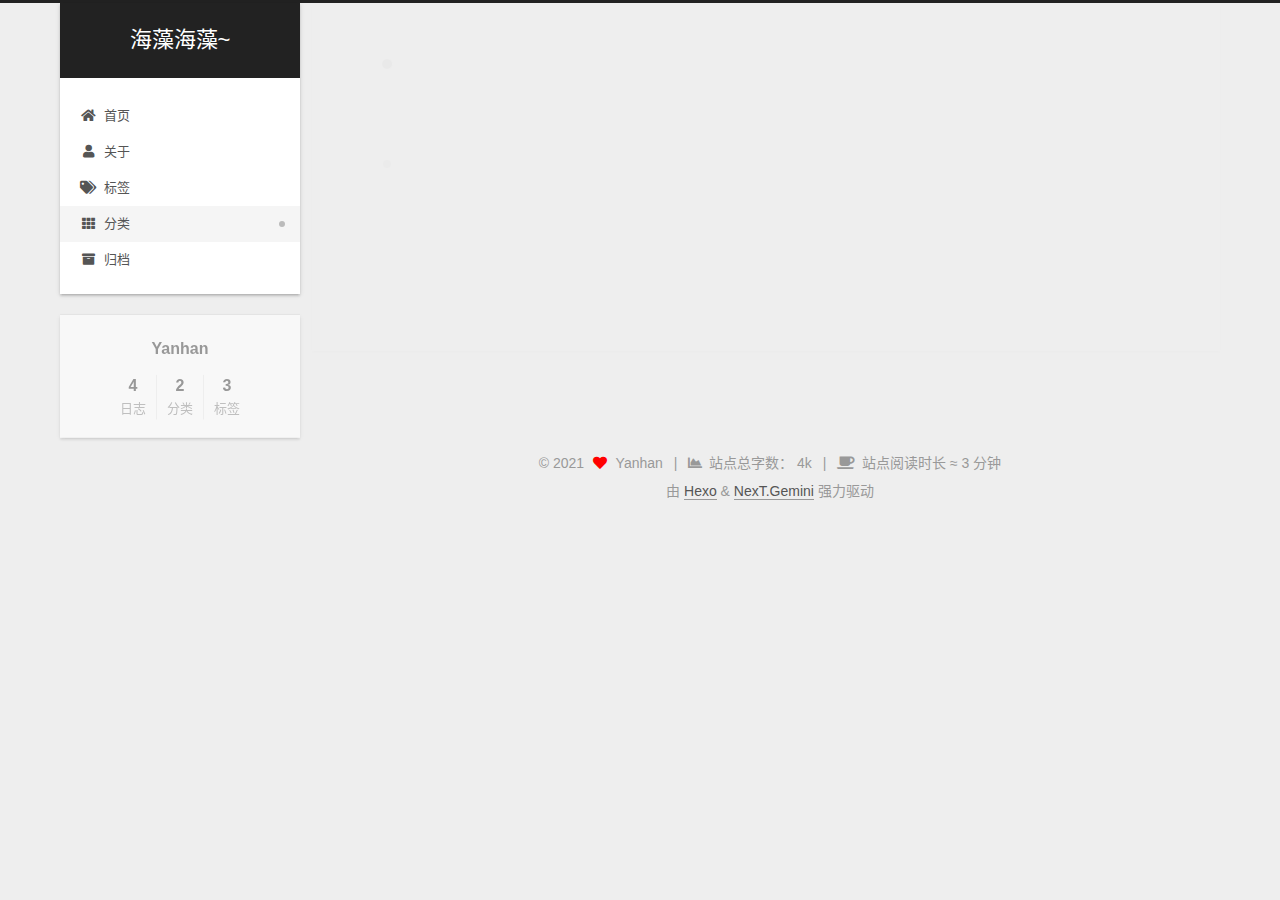
<file: categories/Blog/index.html>
<!DOCTYPE html>
<html lang="zh-CN">
<head>
  <meta charset="UTF-8">
<meta name="viewport" content="width=device-width, initial-scale=1, maximum-scale=2">
<meta name="theme-color" content="#222">
<meta name="generator" content="Hexo 5.4.0">
  <link rel="apple-touch-icon" sizes="180x180" href="/images/apple-touch-icon-next.png">
  <link rel="icon" type="image/png" sizes="32x32" href="/images/favicon-32x32-next.png">
  <link rel="icon" type="image/png" sizes="16x16" href="/images/favicon-16x16-next.png">
  <link rel="mask-icon" href="/images/logo.svg" color="#222">

<link rel="stylesheet" href="/css/main.css">


<link rel="stylesheet" href="/lib/font-awesome/css/all.min.css">

<script id="hexo-configurations">
    var NexT = window.NexT || {};
    var CONFIG = {"hostname":"example.com","root":"/","scheme":"Gemini","version":"7.8.0","exturl":false,"sidebar":{"position":"left","display":"post","padding":18,"offset":12,"onmobile":false},"copycode":{"enable":false,"show_result":false,"style":null},"back2top":{"enable":true,"sidebar":false,"scrollpercent":false},"bookmark":{"enable":false,"color":"#222","save":"auto"},"fancybox":false,"mediumzoom":false,"lazyload":false,"pangu":false,"comments":{"style":"tabs","active":null,"storage":true,"lazyload":false,"nav":null},"algolia":{"hits":{"per_page":10},"labels":{"input_placeholder":"Search for Posts","hits_empty":"We didn't find any results for the search: ${query}","hits_stats":"${hits} results found in ${time} ms"}},"localsearch":{"enable":false,"trigger":"auto","top_n_per_article":1,"unescape":false,"preload":false},"motion":{"enable":true,"async":false,"transition":{"post_block":"fadeIn","post_header":"slideDownIn","post_body":"slideDownIn","coll_header":"slideLeftIn","sidebar":"slideUpIn"}}};
  </script>

  <meta property="og:type" content="website">
<meta property="og:title" content="海藻海藻~">
<meta property="og:url" content="http://example.com/categories/Blog/index.html">
<meta property="og:site_name" content="海藻海藻~">
<meta property="og:locale" content="zh_CN">
<meta property="article:author" content="Yanhan">
<meta name="twitter:card" content="summary">

<link rel="canonical" href="http://example.com/categories/Blog/">


<script id="page-configurations">
  // https://hexo.io/docs/variables.html
  CONFIG.page = {
    sidebar: "",
    isHome : false,
    isPost : false,
    lang   : 'zh-CN'
  };
</script>

  <title>分类: Blog | 海藻海藻~</title>
  






  <noscript>
  <style>
  .use-motion .brand,
  .use-motion .menu-item,
  .sidebar-inner,
  .use-motion .post-block,
  .use-motion .pagination,
  .use-motion .comments,
  .use-motion .post-header,
  .use-motion .post-body,
  .use-motion .collection-header { opacity: initial; }

  .use-motion .site-title,
  .use-motion .site-subtitle {
    opacity: initial;
    top: initial;
  }

  .use-motion .logo-line-before i { left: initial; }
  .use-motion .logo-line-after i { right: initial; }
  </style>
</noscript>

</head>

<body itemscope itemtype="http://schema.org/WebPage">
  <div class="container use-motion">
    <div class="headband"></div>

    <header class="header" itemscope itemtype="http://schema.org/WPHeader">
      <div class="header-inner"><div class="site-brand-container">
  <div class="site-nav-toggle">
    <div class="toggle" aria-label="切换导航栏">
      <span class="toggle-line toggle-line-first"></span>
      <span class="toggle-line toggle-line-middle"></span>
      <span class="toggle-line toggle-line-last"></span>
    </div>
  </div>

  <div class="site-meta">

    <a href="/" class="brand" rel="start">
      <span class="logo-line-before"><i></i></span>
      <h1 class="site-title">海藻海藻~</h1>
      <span class="logo-line-after"><i></i></span>
    </a>
  </div>

  <div class="site-nav-right">
    <div class="toggle popup-trigger">
    </div>
  </div>
</div>




<nav class="site-nav">
  <ul id="menu" class="main-menu menu">
        <li class="menu-item menu-item-home">

    <a href="/" rel="section"><i class="fa fa-home fa-fw"></i>首页</a>

  </li>
        <li class="menu-item menu-item-about">

    <a href="/about/" rel="section"><i class="fa fa-user fa-fw"></i>关于</a>

  </li>
        <li class="menu-item menu-item-tags">

    <a href="/tags/" rel="section"><i class="fa fa-tags fa-fw"></i>标签</a>

  </li>
        <li class="menu-item menu-item-categories">

    <a href="/categories/" rel="section"><i class="fa fa-th fa-fw"></i>分类</a>

  </li>
        <li class="menu-item menu-item-archives">

    <a href="/archives/" rel="section"><i class="fa fa-archive fa-fw"></i>归档</a>

  </li>
  </ul>
</nav>




</div>
    </header>

    
  <div class="back-to-top">
    <i class="fa fa-arrow-up"></i>
    <span>0%</span>
  </div>


    <main class="main">
      <div class="main-inner">
        <div class="content-wrap">
          

          <div class="content category">
            

  
  
  
  <div class="post-block">
    <div class="posts-collapse">
      <div class="collection-title">
        <h2 class="collection-header">Blog
          <small>分类</small>
        </h2>
      </div>

      
    <div class="collection-year">
      <span class="collection-header">2021</span>
    </div>

  <article itemscope itemtype="http://schema.org/Article">
    <header class="post-header">

      <div class="post-meta">
        <time itemprop="dateCreated"
              datetime="2021-11-19T20:12:38+08:00"
              content="2021-11-19">
          11-19
        </time>
      </div>

      <div class="post-title">
          <a class="post-title-link" href="/2021/11/19/hexo-d%E5%B8%B8%E8%A7%81%E9%94%99%E8%AF%AF%E5%8F%8A%E8%A7%A3%E5%86%B3%E6%96%B9%E6%B3%95/" itemprop="url">
            <span itemprop="name">hexo d常见错误及解决方法</span>
          </a>
      </div>

    </header>
  </article>

    </div>
  </div>
  
  
  

  



          </div>
          

<script>
  window.addEventListener('tabs:register', () => {
    let { activeClass } = CONFIG.comments;
    if (CONFIG.comments.storage) {
      activeClass = localStorage.getItem('comments_active') || activeClass;
    }
    if (activeClass) {
      let activeTab = document.querySelector(`a[href="#comment-${activeClass}"]`);
      if (activeTab) {
        activeTab.click();
      }
    }
  });
  if (CONFIG.comments.storage) {
    window.addEventListener('tabs:click', event => {
      if (!event.target.matches('.tabs-comment .tab-content .tab-pane')) return;
      let commentClass = event.target.classList[1];
      localStorage.setItem('comments_active', commentClass);
    });
  }
</script>

        </div>
          
  
  <div class="toggle sidebar-toggle">
    <span class="toggle-line toggle-line-first"></span>
    <span class="toggle-line toggle-line-middle"></span>
    <span class="toggle-line toggle-line-last"></span>
  </div>

  <aside class="sidebar">
    <div class="sidebar-inner">

      <ul class="sidebar-nav motion-element">
        <li class="sidebar-nav-toc">
          文章目录
        </li>
        <li class="sidebar-nav-overview">
          站点概览
        </li>
      </ul>

      <!--noindex-->
      <div class="post-toc-wrap sidebar-panel">
      </div>
      <!--/noindex-->

      <div class="site-overview-wrap sidebar-panel">
        <div class="site-author motion-element" itemprop="author" itemscope itemtype="http://schema.org/Person">
  <p class="site-author-name" itemprop="name">Yanhan</p>
  <div class="site-description" itemprop="description"></div>
</div>
<div class="site-state-wrap motion-element">
  <nav class="site-state">
      <div class="site-state-item site-state-posts">
          <a href="/archives/">
        
          <span class="site-state-item-count">4</span>
          <span class="site-state-item-name">日志</span>
        </a>
      </div>
      <div class="site-state-item site-state-categories">
            <a href="/categories/">
          
        <span class="site-state-item-count">2</span>
        <span class="site-state-item-name">分类</span></a>
      </div>
      <div class="site-state-item site-state-tags">
            <a href="/tags/">
          
        <span class="site-state-item-count">3</span>
        <span class="site-state-item-name">标签</span></a>
      </div>
  </nav>
</div>



      </div>

    </div>
  </aside>
  <div id="sidebar-dimmer"></div>


      </div>
    </main>

    <footer class="footer">
      <div class="footer-inner">
        

        

<div class="copyright">
  
  &copy; 
  <span itemprop="copyrightYear">2021</span>
  <span class="with-love">
    <i class="fa fa-heart"></i>
  </span>
  <span class="author" itemprop="copyrightHolder">Yanhan</span>
    <span class="post-meta-divider">|</span>
    <span class="post-meta-item-icon">
      <i class="fa fa-chart-area"></i>
    </span>
      <span class="post-meta-item-text">站点总字数：</span>
    <span title="站点总字数">4k</span>
    <span class="post-meta-divider">|</span>
    <span class="post-meta-item-icon">
      <i class="fa fa-coffee"></i>
    </span>
      <span class="post-meta-item-text">站点阅读时长 &asymp;</span>
    <span title="站点阅读时长">3 分钟</span>
</div>
  <div class="powered-by">由 <a href="https://hexo.io/" class="theme-link" rel="noopener" target="_blank">Hexo</a> & <a href="https://theme-next.org/" class="theme-link" rel="noopener" target="_blank">NexT.Gemini</a> 强力驱动
  </div>

        








      </div>
    </footer>
  </div>

  
  <script src="/lib/anime.min.js"></script>
  <script src="/lib/velocity/velocity.min.js"></script>
  <script src="/lib/velocity/velocity.ui.min.js"></script>

<script src="/js/utils.js"></script>

<script src="/js/motion.js"></script>


<script src="/js/schemes/pisces.js"></script>


<script src="/js/next-boot.js"></script>




  















  

  

</body>
</html>
</file>
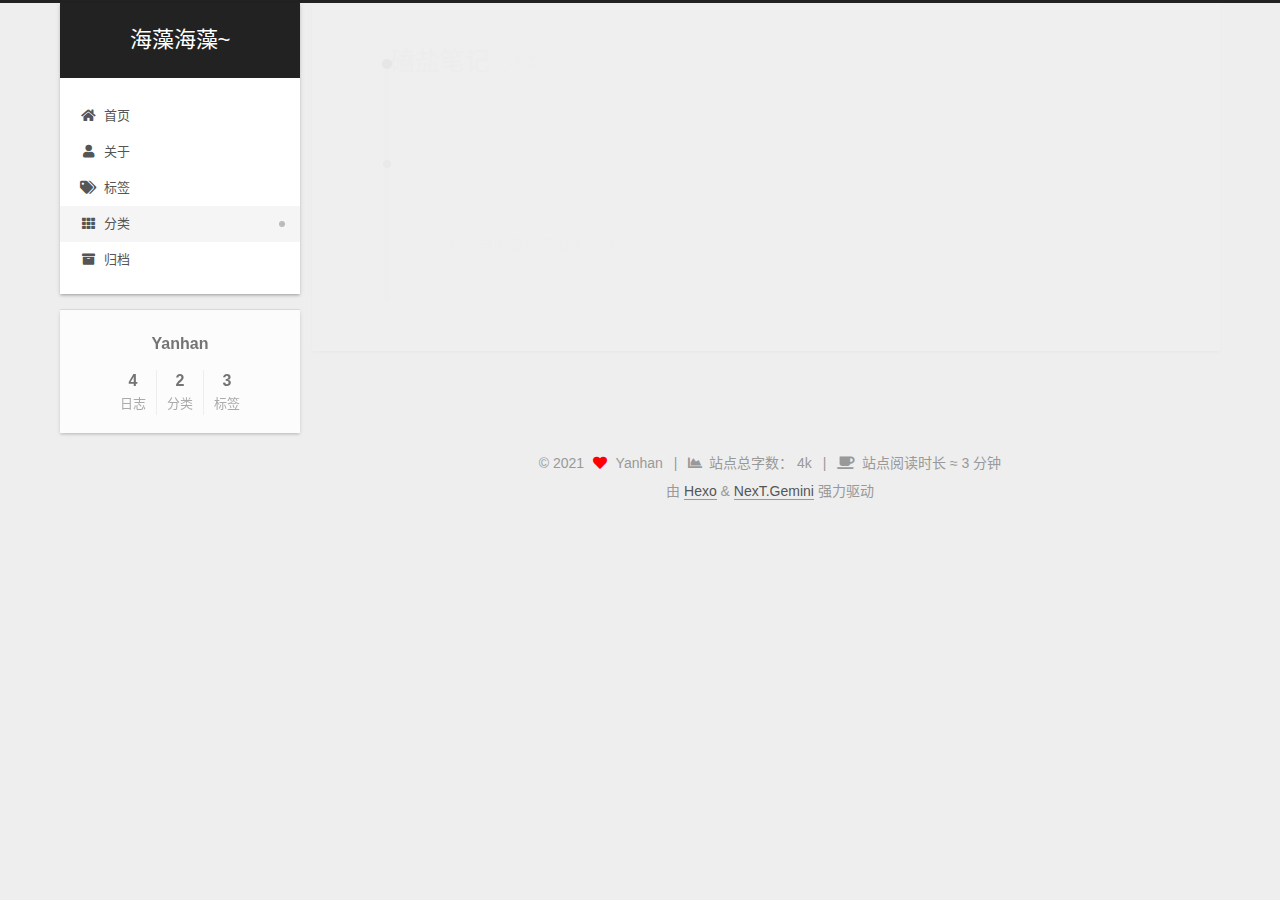
<file: categories/磕盐笔记/index.html>
<!DOCTYPE html>
<html lang="zh-CN">
<head>
  <meta charset="UTF-8">
<meta name="viewport" content="width=device-width, initial-scale=1, maximum-scale=2">
<meta name="theme-color" content="#222">
<meta name="generator" content="Hexo 5.4.0">
  <link rel="apple-touch-icon" sizes="180x180" href="/images/apple-touch-icon-next.png">
  <link rel="icon" type="image/png" sizes="32x32" href="/images/favicon-32x32-next.png">
  <link rel="icon" type="image/png" sizes="16x16" href="/images/favicon-16x16-next.png">
  <link rel="mask-icon" href="/images/logo.svg" color="#222">

<link rel="stylesheet" href="/css/main.css">


<link rel="stylesheet" href="/lib/font-awesome/css/all.min.css">

<script id="hexo-configurations">
    var NexT = window.NexT || {};
    var CONFIG = {"hostname":"example.com","root":"/","scheme":"Gemini","version":"7.8.0","exturl":false,"sidebar":{"position":"left","display":"post","padding":18,"offset":12,"onmobile":false},"copycode":{"enable":false,"show_result":false,"style":null},"back2top":{"enable":true,"sidebar":false,"scrollpercent":false},"bookmark":{"enable":false,"color":"#222","save":"auto"},"fancybox":false,"mediumzoom":false,"lazyload":false,"pangu":false,"comments":{"style":"tabs","active":null,"storage":true,"lazyload":false,"nav":null},"algolia":{"hits":{"per_page":10},"labels":{"input_placeholder":"Search for Posts","hits_empty":"We didn't find any results for the search: ${query}","hits_stats":"${hits} results found in ${time} ms"}},"localsearch":{"enable":false,"trigger":"auto","top_n_per_article":1,"unescape":false,"preload":false},"motion":{"enable":true,"async":false,"transition":{"post_block":"fadeIn","post_header":"slideDownIn","post_body":"slideDownIn","coll_header":"slideLeftIn","sidebar":"slideUpIn"}}};
  </script>

  <meta property="og:type" content="website">
<meta property="og:title" content="海藻海藻~">
<meta property="og:url" content="http://example.com/categories/%E7%A3%95%E7%9B%90%E7%AC%94%E8%AE%B0/index.html">
<meta property="og:site_name" content="海藻海藻~">
<meta property="og:locale" content="zh_CN">
<meta property="article:author" content="Yanhan">
<meta name="twitter:card" content="summary">

<link rel="canonical" href="http://example.com/categories/%E7%A3%95%E7%9B%90%E7%AC%94%E8%AE%B0/">


<script id="page-configurations">
  // https://hexo.io/docs/variables.html
  CONFIG.page = {
    sidebar: "",
    isHome : false,
    isPost : false,
    lang   : 'zh-CN'
  };
</script>

  <title>分类: 磕盐笔记 | 海藻海藻~</title>
  






  <noscript>
  <style>
  .use-motion .brand,
  .use-motion .menu-item,
  .sidebar-inner,
  .use-motion .post-block,
  .use-motion .pagination,
  .use-motion .comments,
  .use-motion .post-header,
  .use-motion .post-body,
  .use-motion .collection-header { opacity: initial; }

  .use-motion .site-title,
  .use-motion .site-subtitle {
    opacity: initial;
    top: initial;
  }

  .use-motion .logo-line-before i { left: initial; }
  .use-motion .logo-line-after i { right: initial; }
  </style>
</noscript>

</head>

<body itemscope itemtype="http://schema.org/WebPage">
  <div class="container use-motion">
    <div class="headband"></div>

    <header class="header" itemscope itemtype="http://schema.org/WPHeader">
      <div class="header-inner"><div class="site-brand-container">
  <div class="site-nav-toggle">
    <div class="toggle" aria-label="切换导航栏">
      <span class="toggle-line toggle-line-first"></span>
      <span class="toggle-line toggle-line-middle"></span>
      <span class="toggle-line toggle-line-last"></span>
    </div>
  </div>

  <div class="site-meta">

    <a href="/" class="brand" rel="start">
      <span class="logo-line-before"><i></i></span>
      <h1 class="site-title">海藻海藻~</h1>
      <span class="logo-line-after"><i></i></span>
    </a>
  </div>

  <div class="site-nav-right">
    <div class="toggle popup-trigger">
    </div>
  </div>
</div>




<nav class="site-nav">
  <ul id="menu" class="main-menu menu">
        <li class="menu-item menu-item-home">

    <a href="/" rel="section"><i class="fa fa-home fa-fw"></i>首页</a>

  </li>
        <li class="menu-item menu-item-about">

    <a href="/about/" rel="section"><i class="fa fa-user fa-fw"></i>关于</a>

  </li>
        <li class="menu-item menu-item-tags">

    <a href="/tags/" rel="section"><i class="fa fa-tags fa-fw"></i>标签</a>

  </li>
        <li class="menu-item menu-item-categories">

    <a href="/categories/" rel="section"><i class="fa fa-th fa-fw"></i>分类</a>

  </li>
        <li class="menu-item menu-item-archives">

    <a href="/archives/" rel="section"><i class="fa fa-archive fa-fw"></i>归档</a>

  </li>
  </ul>
</nav>




</div>
    </header>

    
  <div class="back-to-top">
    <i class="fa fa-arrow-up"></i>
    <span>0%</span>
  </div>


    <main class="main">
      <div class="main-inner">
        <div class="content-wrap">
          

          <div class="content category">
            

  
  
  
  <div class="post-block">
    <div class="posts-collapse">
      <div class="collection-title">
        <h2 class="collection-header">磕盐笔记
          <small>分类</small>
        </h2>
      </div>

      
    <div class="collection-year">
      <span class="collection-header">2021</span>
    </div>

  <article itemscope itemtype="http://schema.org/Article">
    <header class="post-header">

      <div class="post-meta">
        <time itemprop="dateCreated"
              datetime="2021-11-24T20:48:04+08:00"
              content="2021-11-24">
          11-24
        </time>
      </div>

      <div class="post-title">
          <a class="post-title-link" href="/2021/11/24/%E5%85%B3%E4%BA%8E%E8%87%AA%E7%94%B1%E5%9F%BA%E7%9A%84%E8%A1%A8%E5%BE%81%E5%92%8C%E6%A3%80%E6%B5%8B/" itemprop="url">
            <span itemprop="name">关于自由基的表征和检测</span>
          </a>
      </div>

    </header>
  </article>

    </div>
  </div>
  
  
  

  



          </div>
          

<script>
  window.addEventListener('tabs:register', () => {
    let { activeClass } = CONFIG.comments;
    if (CONFIG.comments.storage) {
      activeClass = localStorage.getItem('comments_active') || activeClass;
    }
    if (activeClass) {
      let activeTab = document.querySelector(`a[href="#comment-${activeClass}"]`);
      if (activeTab) {
        activeTab.click();
      }
    }
  });
  if (CONFIG.comments.storage) {
    window.addEventListener('tabs:click', event => {
      if (!event.target.matches('.tabs-comment .tab-content .tab-pane')) return;
      let commentClass = event.target.classList[1];
      localStorage.setItem('comments_active', commentClass);
    });
  }
</script>

        </div>
          
  
  <div class="toggle sidebar-toggle">
    <span class="toggle-line toggle-line-first"></span>
    <span class="toggle-line toggle-line-middle"></span>
    <span class="toggle-line toggle-line-last"></span>
  </div>

  <aside class="sidebar">
    <div class="sidebar-inner">

      <ul class="sidebar-nav motion-element">
        <li class="sidebar-nav-toc">
          文章目录
        </li>
        <li class="sidebar-nav-overview">
          站点概览
        </li>
      </ul>

      <!--noindex-->
      <div class="post-toc-wrap sidebar-panel">
      </div>
      <!--/noindex-->

      <div class="site-overview-wrap sidebar-panel">
        <div class="site-author motion-element" itemprop="author" itemscope itemtype="http://schema.org/Person">
  <p class="site-author-name" itemprop="name">Yanhan</p>
  <div class="site-description" itemprop="description"></div>
</div>
<div class="site-state-wrap motion-element">
  <nav class="site-state">
      <div class="site-state-item site-state-posts">
          <a href="/archives/">
        
          <span class="site-state-item-count">4</span>
          <span class="site-state-item-name">日志</span>
        </a>
      </div>
      <div class="site-state-item site-state-categories">
            <a href="/categories/">
          
        <span class="site-state-item-count">2</span>
        <span class="site-state-item-name">分类</span></a>
      </div>
      <div class="site-state-item site-state-tags">
            <a href="/tags/">
          
        <span class="site-state-item-count">3</span>
        <span class="site-state-item-name">标签</span></a>
      </div>
  </nav>
</div>



      </div>

    </div>
  </aside>
  <div id="sidebar-dimmer"></div>


      </div>
    </main>

    <footer class="footer">
      <div class="footer-inner">
        

        

<div class="copyright">
  
  &copy; 
  <span itemprop="copyrightYear">2021</span>
  <span class="with-love">
    <i class="fa fa-heart"></i>
  </span>
  <span class="author" itemprop="copyrightHolder">Yanhan</span>
    <span class="post-meta-divider">|</span>
    <span class="post-meta-item-icon">
      <i class="fa fa-chart-area"></i>
    </span>
      <span class="post-meta-item-text">站点总字数：</span>
    <span title="站点总字数">4k</span>
    <span class="post-meta-divider">|</span>
    <span class="post-meta-item-icon">
      <i class="fa fa-coffee"></i>
    </span>
      <span class="post-meta-item-text">站点阅读时长 &asymp;</span>
    <span title="站点阅读时长">3 分钟</span>
</div>
  <div class="powered-by">由 <a href="https://hexo.io/" class="theme-link" rel="noopener" target="_blank">Hexo</a> & <a href="https://theme-next.org/" class="theme-link" rel="noopener" target="_blank">NexT.Gemini</a> 强力驱动
  </div>

        








      </div>
    </footer>
  </div>

  
  <script src="/lib/anime.min.js"></script>
  <script src="/lib/velocity/velocity.min.js"></script>
  <script src="/lib/velocity/velocity.ui.min.js"></script>

<script src="/js/utils.js"></script>

<script src="/js/motion.js"></script>


<script src="/js/schemes/pisces.js"></script>


<script src="/js/next-boot.js"></script>




  















  

  

</body>
</html>
</file>
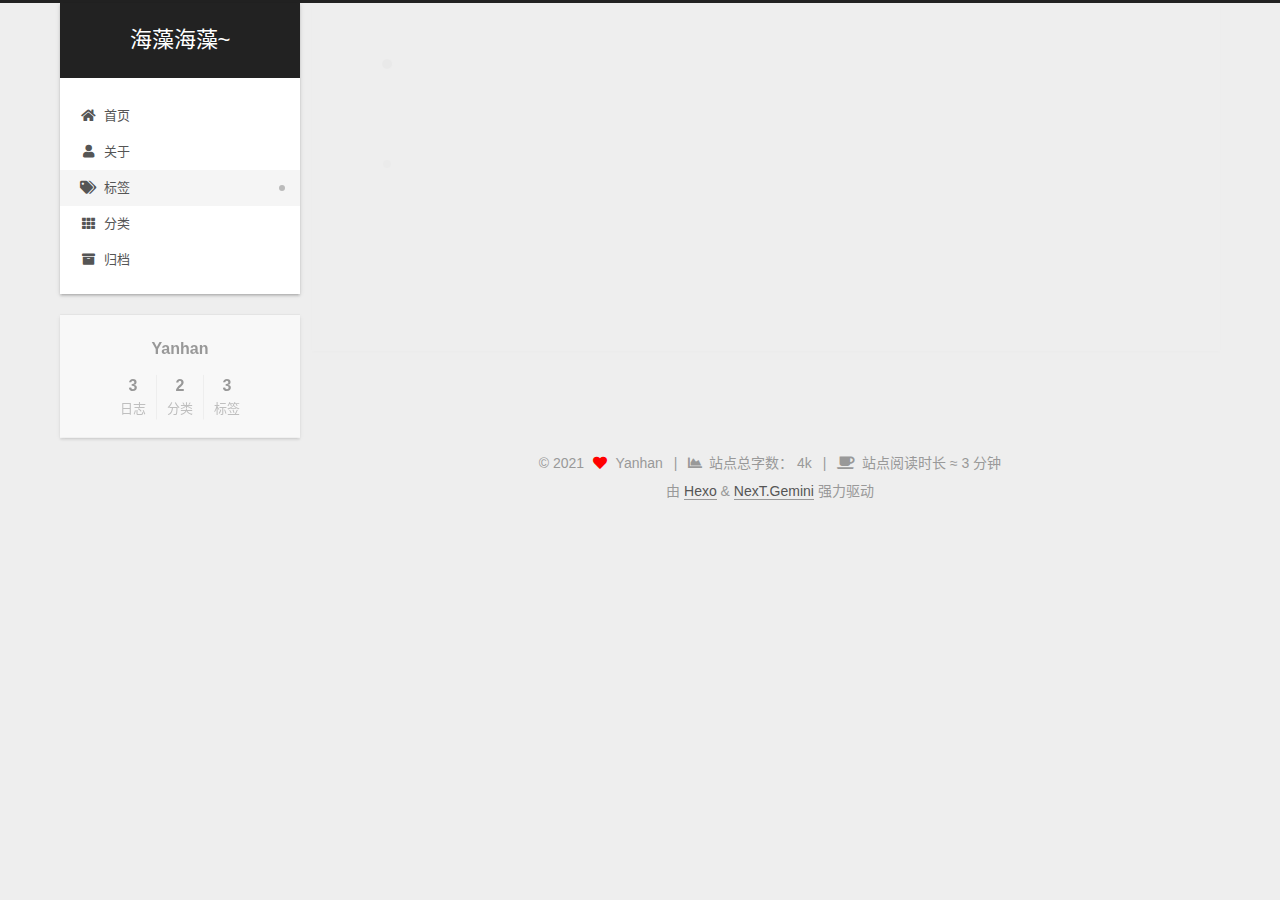
<file: tags/Blog/index.html>
<!DOCTYPE html>
<html lang="zh-CN">
<head>
  <meta charset="UTF-8">
<meta name="viewport" content="width=device-width, initial-scale=1, maximum-scale=2">
<meta name="theme-color" content="#222">
<meta name="generator" content="Hexo 5.4.0">
  <link rel="apple-touch-icon" sizes="180x180" href="/images/apple-touch-icon-next.png">
  <link rel="icon" type="image/png" sizes="32x32" href="/images/favicon-32x32-next.png">
  <link rel="icon" type="image/png" sizes="16x16" href="/images/favicon-16x16-next.png">
  <link rel="mask-icon" href="/images/logo.svg" color="#222">

<link rel="stylesheet" href="/css/main.css">


<link rel="stylesheet" href="/lib/font-awesome/css/all.min.css">

<script id="hexo-configurations">
    var NexT = window.NexT || {};
    var CONFIG = {"hostname":"example.com","root":"/","scheme":"Gemini","version":"7.8.0","exturl":false,"sidebar":{"position":"left","display":"post","padding":18,"offset":12,"onmobile":false},"copycode":{"enable":false,"show_result":false,"style":null},"back2top":{"enable":true,"sidebar":false,"scrollpercent":false},"bookmark":{"enable":false,"color":"#222","save":"auto"},"fancybox":false,"mediumzoom":false,"lazyload":false,"pangu":false,"comments":{"style":"tabs","active":null,"storage":true,"lazyload":false,"nav":null},"algolia":{"hits":{"per_page":10},"labels":{"input_placeholder":"Search for Posts","hits_empty":"We didn't find any results for the search: ${query}","hits_stats":"${hits} results found in ${time} ms"}},"localsearch":{"enable":false,"trigger":"auto","top_n_per_article":1,"unescape":false,"preload":false},"motion":{"enable":true,"async":false,"transition":{"post_block":"fadeIn","post_header":"slideDownIn","post_body":"slideDownIn","coll_header":"slideLeftIn","sidebar":"slideUpIn"}}};
  </script>

  <meta property="og:type" content="website">
<meta property="og:title" content="海藻海藻~">
<meta property="og:url" content="http://example.com/tags/Blog/index.html">
<meta property="og:site_name" content="海藻海藻~">
<meta property="og:locale" content="zh_CN">
<meta property="article:author" content="Yanhan">
<meta name="twitter:card" content="summary">

<link rel="canonical" href="http://example.com/tags/Blog/">


<script id="page-configurations">
  // https://hexo.io/docs/variables.html
  CONFIG.page = {
    sidebar: "",
    isHome : false,
    isPost : false,
    lang   : 'zh-CN'
  };
</script>

  <title>标签: Blog | 海藻海藻~</title>
  






  <noscript>
  <style>
  .use-motion .brand,
  .use-motion .menu-item,
  .sidebar-inner,
  .use-motion .post-block,
  .use-motion .pagination,
  .use-motion .comments,
  .use-motion .post-header,
  .use-motion .post-body,
  .use-motion .collection-header { opacity: initial; }

  .use-motion .site-title,
  .use-motion .site-subtitle {
    opacity: initial;
    top: initial;
  }

  .use-motion .logo-line-before i { left: initial; }
  .use-motion .logo-line-after i { right: initial; }
  </style>
</noscript>

</head>

<body itemscope itemtype="http://schema.org/WebPage">
  <div class="container use-motion">
    <div class="headband"></div>

    <header class="header" itemscope itemtype="http://schema.org/WPHeader">
      <div class="header-inner"><div class="site-brand-container">
  <div class="site-nav-toggle">
    <div class="toggle" aria-label="切换导航栏">
      <span class="toggle-line toggle-line-first"></span>
      <span class="toggle-line toggle-line-middle"></span>
      <span class="toggle-line toggle-line-last"></span>
    </div>
  </div>

  <div class="site-meta">

    <a href="/" class="brand" rel="start">
      <span class="logo-line-before"><i></i></span>
      <h1 class="site-title">海藻海藻~</h1>
      <span class="logo-line-after"><i></i></span>
    </a>
  </div>

  <div class="site-nav-right">
    <div class="toggle popup-trigger">
    </div>
  </div>
</div>




<nav class="site-nav">
  <ul id="menu" class="main-menu menu">
        <li class="menu-item menu-item-home">

    <a href="/" rel="section"><i class="fa fa-home fa-fw"></i>首页</a>

  </li>
        <li class="menu-item menu-item-about">

    <a href="/about/" rel="section"><i class="fa fa-user fa-fw"></i>关于</a>

  </li>
        <li class="menu-item menu-item-tags">

    <a href="/tags/" rel="section"><i class="fa fa-tags fa-fw"></i>标签</a>

  </li>
        <li class="menu-item menu-item-categories">

    <a href="/categories/" rel="section"><i class="fa fa-th fa-fw"></i>分类</a>

  </li>
        <li class="menu-item menu-item-archives">

    <a href="/archives/" rel="section"><i class="fa fa-archive fa-fw"></i>归档</a>

  </li>
  </ul>
</nav>




</div>
    </header>

    
  <div class="back-to-top">
    <i class="fa fa-arrow-up"></i>
    <span>0%</span>
  </div>


    <main class="main">
      <div class="main-inner">
        <div class="content-wrap">
          

          <div class="content tag">
            

  
  
  
  <div class="post-block">
    <div class="posts-collapse">
      <div class="collection-title">
        <h2 class="collection-header">Blog
          <small>标签</small>
        </h2>
      </div>

      
    <div class="collection-year">
      <span class="collection-header">2021</span>
    </div>

  <article itemscope itemtype="http://schema.org/Article">
    <header class="post-header">

      <div class="post-meta">
        <time itemprop="dateCreated"
              datetime="2021-11-19T20:12:38+08:00"
              content="2021-11-19">
          11-19
        </time>
      </div>

      <div class="post-title">
          <a class="post-title-link" href="/2021/11/19/hexo-d%E5%B8%B8%E8%A7%81%E9%94%99%E8%AF%AF%E5%8F%8A%E8%A7%A3%E5%86%B3%E6%96%B9%E6%B3%95/" itemprop="url">
            <span itemprop="name">hexo d常见错误及解决方法</span>
          </a>
      </div>

    </header>
  </article>

    </div>
  </div>
  
  
  

  



          </div>
          

<script>
  window.addEventListener('tabs:register', () => {
    let { activeClass } = CONFIG.comments;
    if (CONFIG.comments.storage) {
      activeClass = localStorage.getItem('comments_active') || activeClass;
    }
    if (activeClass) {
      let activeTab = document.querySelector(`a[href="#comment-${activeClass}"]`);
      if (activeTab) {
        activeTab.click();
      }
    }
  });
  if (CONFIG.comments.storage) {
    window.addEventListener('tabs:click', event => {
      if (!event.target.matches('.tabs-comment .tab-content .tab-pane')) return;
      let commentClass = event.target.classList[1];
      localStorage.setItem('comments_active', commentClass);
    });
  }
</script>

        </div>
          
  
  <div class="toggle sidebar-toggle">
    <span class="toggle-line toggle-line-first"></span>
    <span class="toggle-line toggle-line-middle"></span>
    <span class="toggle-line toggle-line-last"></span>
  </div>

  <aside class="sidebar">
    <div class="sidebar-inner">

      <ul class="sidebar-nav motion-element">
        <li class="sidebar-nav-toc">
          文章目录
        </li>
        <li class="sidebar-nav-overview">
          站点概览
        </li>
      </ul>

      <!--noindex-->
      <div class="post-toc-wrap sidebar-panel">
      </div>
      <!--/noindex-->

      <div class="site-overview-wrap sidebar-panel">
        <div class="site-author motion-element" itemprop="author" itemscope itemtype="http://schema.org/Person">
  <p class="site-author-name" itemprop="name">Yanhan</p>
  <div class="site-description" itemprop="description"></div>
</div>
<div class="site-state-wrap motion-element">
  <nav class="site-state">
      <div class="site-state-item site-state-posts">
          <a href="/archives/">
        
          <span class="site-state-item-count">3</span>
          <span class="site-state-item-name">日志</span>
        </a>
      </div>
      <div class="site-state-item site-state-categories">
            <a href="/categories/">
          
        <span class="site-state-item-count">2</span>
        <span class="site-state-item-name">分类</span></a>
      </div>
      <div class="site-state-item site-state-tags">
            <a href="/tags/">
          
        <span class="site-state-item-count">3</span>
        <span class="site-state-item-name">标签</span></a>
      </div>
  </nav>
</div>



      </div>

    </div>
  </aside>
  <div id="sidebar-dimmer"></div>


      </div>
    </main>

    <footer class="footer">
      <div class="footer-inner">
        

        

<div class="copyright">
  
  &copy; 
  <span itemprop="copyrightYear">2021</span>
  <span class="with-love">
    <i class="fa fa-heart"></i>
  </span>
  <span class="author" itemprop="copyrightHolder">Yanhan</span>
    <span class="post-meta-divider">|</span>
    <span class="post-meta-item-icon">
      <i class="fa fa-chart-area"></i>
    </span>
      <span class="post-meta-item-text">站点总字数：</span>
    <span title="站点总字数">4k</span>
    <span class="post-meta-divider">|</span>
    <span class="post-meta-item-icon">
      <i class="fa fa-coffee"></i>
    </span>
      <span class="post-meta-item-text">站点阅读时长 &asymp;</span>
    <span title="站点阅读时长">3 分钟</span>
</div>
  <div class="powered-by">由 <a href="https://hexo.io/" class="theme-link" rel="noopener" target="_blank">Hexo</a> & <a href="https://theme-next.org/" class="theme-link" rel="noopener" target="_blank">NexT.Gemini</a> 强力驱动
  </div>

        








      </div>
    </footer>
  </div>

  
  <script src="/lib/anime.min.js"></script>
  <script src="/lib/velocity/velocity.min.js"></script>
  <script src="/lib/velocity/velocity.ui.min.js"></script>

<script src="/js/utils.js"></script>

<script src="/js/motion.js"></script>


<script src="/js/schemes/pisces.js"></script>


<script src="/js/next-boot.js"></script>




  















  

  

</body>
</html>
</file>
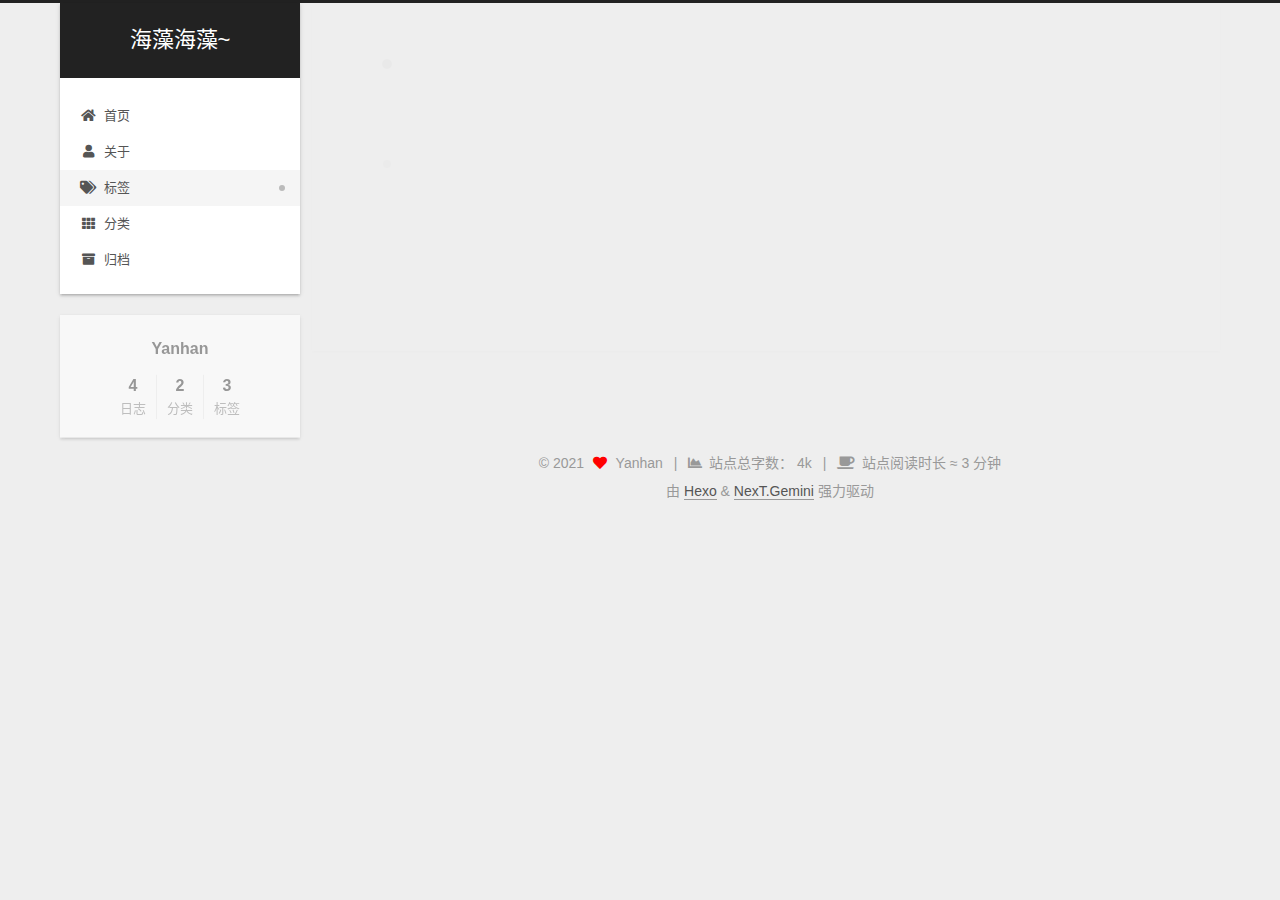
<file: tags/自由基/index.html>
<!DOCTYPE html>
<html lang="zh-CN">
<head>
  <meta charset="UTF-8">
<meta name="viewport" content="width=device-width, initial-scale=1, maximum-scale=2">
<meta name="theme-color" content="#222">
<meta name="generator" content="Hexo 5.4.0">
  <link rel="apple-touch-icon" sizes="180x180" href="/images/apple-touch-icon-next.png">
  <link rel="icon" type="image/png" sizes="32x32" href="/images/favicon-32x32-next.png">
  <link rel="icon" type="image/png" sizes="16x16" href="/images/favicon-16x16-next.png">
  <link rel="mask-icon" href="/images/logo.svg" color="#222">

<link rel="stylesheet" href="/css/main.css">


<link rel="stylesheet" href="/lib/font-awesome/css/all.min.css">

<script id="hexo-configurations">
    var NexT = window.NexT || {};
    var CONFIG = {"hostname":"example.com","root":"/","scheme":"Gemini","version":"7.8.0","exturl":false,"sidebar":{"position":"left","display":"post","padding":18,"offset":12,"onmobile":false},"copycode":{"enable":false,"show_result":false,"style":null},"back2top":{"enable":true,"sidebar":false,"scrollpercent":false},"bookmark":{"enable":false,"color":"#222","save":"auto"},"fancybox":false,"mediumzoom":false,"lazyload":false,"pangu":false,"comments":{"style":"tabs","active":null,"storage":true,"lazyload":false,"nav":null},"algolia":{"hits":{"per_page":10},"labels":{"input_placeholder":"Search for Posts","hits_empty":"We didn't find any results for the search: ${query}","hits_stats":"${hits} results found in ${time} ms"}},"localsearch":{"enable":false,"trigger":"auto","top_n_per_article":1,"unescape":false,"preload":false},"motion":{"enable":true,"async":false,"transition":{"post_block":"fadeIn","post_header":"slideDownIn","post_body":"slideDownIn","coll_header":"slideLeftIn","sidebar":"slideUpIn"}}};
  </script>

  <meta property="og:type" content="website">
<meta property="og:title" content="海藻海藻~">
<meta property="og:url" content="http://example.com/tags/%E8%87%AA%E7%94%B1%E5%9F%BA/index.html">
<meta property="og:site_name" content="海藻海藻~">
<meta property="og:locale" content="zh_CN">
<meta property="article:author" content="Yanhan">
<meta name="twitter:card" content="summary">

<link rel="canonical" href="http://example.com/tags/%E8%87%AA%E7%94%B1%E5%9F%BA/">


<script id="page-configurations">
  // https://hexo.io/docs/variables.html
  CONFIG.page = {
    sidebar: "",
    isHome : false,
    isPost : false,
    lang   : 'zh-CN'
  };
</script>

  <title>标签: 自由基 | 海藻海藻~</title>
  






  <noscript>
  <style>
  .use-motion .brand,
  .use-motion .menu-item,
  .sidebar-inner,
  .use-motion .post-block,
  .use-motion .pagination,
  .use-motion .comments,
  .use-motion .post-header,
  .use-motion .post-body,
  .use-motion .collection-header { opacity: initial; }

  .use-motion .site-title,
  .use-motion .site-subtitle {
    opacity: initial;
    top: initial;
  }

  .use-motion .logo-line-before i { left: initial; }
  .use-motion .logo-line-after i { right: initial; }
  </style>
</noscript>

</head>

<body itemscope itemtype="http://schema.org/WebPage">
  <div class="container use-motion">
    <div class="headband"></div>

    <header class="header" itemscope itemtype="http://schema.org/WPHeader">
      <div class="header-inner"><div class="site-brand-container">
  <div class="site-nav-toggle">
    <div class="toggle" aria-label="切换导航栏">
      <span class="toggle-line toggle-line-first"></span>
      <span class="toggle-line toggle-line-middle"></span>
      <span class="toggle-line toggle-line-last"></span>
    </div>
  </div>

  <div class="site-meta">

    <a href="/" class="brand" rel="start">
      <span class="logo-line-before"><i></i></span>
      <h1 class="site-title">海藻海藻~</h1>
      <span class="logo-line-after"><i></i></span>
    </a>
  </div>

  <div class="site-nav-right">
    <div class="toggle popup-trigger">
    </div>
  </div>
</div>




<nav class="site-nav">
  <ul id="menu" class="main-menu menu">
        <li class="menu-item menu-item-home">

    <a href="/" rel="section"><i class="fa fa-home fa-fw"></i>首页</a>

  </li>
        <li class="menu-item menu-item-about">

    <a href="/about/" rel="section"><i class="fa fa-user fa-fw"></i>关于</a>

  </li>
        <li class="menu-item menu-item-tags">

    <a href="/tags/" rel="section"><i class="fa fa-tags fa-fw"></i>标签</a>

  </li>
        <li class="menu-item menu-item-categories">

    <a href="/categories/" rel="section"><i class="fa fa-th fa-fw"></i>分类</a>

  </li>
        <li class="menu-item menu-item-archives">

    <a href="/archives/" rel="section"><i class="fa fa-archive fa-fw"></i>归档</a>

  </li>
  </ul>
</nav>




</div>
    </header>

    
  <div class="back-to-top">
    <i class="fa fa-arrow-up"></i>
    <span>0%</span>
  </div>


    <main class="main">
      <div class="main-inner">
        <div class="content-wrap">
          

          <div class="content tag">
            

  
  
  
  <div class="post-block">
    <div class="posts-collapse">
      <div class="collection-title">
        <h2 class="collection-header">自由基
          <small>标签</small>
        </h2>
      </div>

      
    <div class="collection-year">
      <span class="collection-header">2021</span>
    </div>

  <article itemscope itemtype="http://schema.org/Article">
    <header class="post-header">

      <div class="post-meta">
        <time itemprop="dateCreated"
              datetime="2021-11-24T20:48:04+08:00"
              content="2021-11-24">
          11-24
        </time>
      </div>

      <div class="post-title">
          <a class="post-title-link" href="/2021/11/24/%E5%85%B3%E4%BA%8E%E8%87%AA%E7%94%B1%E5%9F%BA%E7%9A%84%E8%A1%A8%E5%BE%81%E5%92%8C%E6%A3%80%E6%B5%8B/" itemprop="url">
            <span itemprop="name">关于自由基的表征和检测</span>
          </a>
      </div>

    </header>
  </article>

    </div>
  </div>
  
  
  

  



          </div>
          

<script>
  window.addEventListener('tabs:register', () => {
    let { activeClass } = CONFIG.comments;
    if (CONFIG.comments.storage) {
      activeClass = localStorage.getItem('comments_active') || activeClass;
    }
    if (activeClass) {
      let activeTab = document.querySelector(`a[href="#comment-${activeClass}"]`);
      if (activeTab) {
        activeTab.click();
      }
    }
  });
  if (CONFIG.comments.storage) {
    window.addEventListener('tabs:click', event => {
      if (!event.target.matches('.tabs-comment .tab-content .tab-pane')) return;
      let commentClass = event.target.classList[1];
      localStorage.setItem('comments_active', commentClass);
    });
  }
</script>

        </div>
          
  
  <div class="toggle sidebar-toggle">
    <span class="toggle-line toggle-line-first"></span>
    <span class="toggle-line toggle-line-middle"></span>
    <span class="toggle-line toggle-line-last"></span>
  </div>

  <aside class="sidebar">
    <div class="sidebar-inner">

      <ul class="sidebar-nav motion-element">
        <li class="sidebar-nav-toc">
          文章目录
        </li>
        <li class="sidebar-nav-overview">
          站点概览
        </li>
      </ul>

      <!--noindex-->
      <div class="post-toc-wrap sidebar-panel">
      </div>
      <!--/noindex-->

      <div class="site-overview-wrap sidebar-panel">
        <div class="site-author motion-element" itemprop="author" itemscope itemtype="http://schema.org/Person">
  <p class="site-author-name" itemprop="name">Yanhan</p>
  <div class="site-description" itemprop="description"></div>
</div>
<div class="site-state-wrap motion-element">
  <nav class="site-state">
      <div class="site-state-item site-state-posts">
          <a href="/archives/">
        
          <span class="site-state-item-count">4</span>
          <span class="site-state-item-name">日志</span>
        </a>
      </div>
      <div class="site-state-item site-state-categories">
            <a href="/categories/">
          
        <span class="site-state-item-count">2</span>
        <span class="site-state-item-name">分类</span></a>
      </div>
      <div class="site-state-item site-state-tags">
            <a href="/tags/">
          
        <span class="site-state-item-count">3</span>
        <span class="site-state-item-name">标签</span></a>
      </div>
  </nav>
</div>



      </div>

    </div>
  </aside>
  <div id="sidebar-dimmer"></div>


      </div>
    </main>

    <footer class="footer">
      <div class="footer-inner">
        

        

<div class="copyright">
  
  &copy; 
  <span itemprop="copyrightYear">2021</span>
  <span class="with-love">
    <i class="fa fa-heart"></i>
  </span>
  <span class="author" itemprop="copyrightHolder">Yanhan</span>
    <span class="post-meta-divider">|</span>
    <span class="post-meta-item-icon">
      <i class="fa fa-chart-area"></i>
    </span>
      <span class="post-meta-item-text">站点总字数：</span>
    <span title="站点总字数">4k</span>
    <span class="post-meta-divider">|</span>
    <span class="post-meta-item-icon">
      <i class="fa fa-coffee"></i>
    </span>
      <span class="post-meta-item-text">站点阅读时长 &asymp;</span>
    <span title="站点阅读时长">3 分钟</span>
</div>
  <div class="powered-by">由 <a href="https://hexo.io/" class="theme-link" rel="noopener" target="_blank">Hexo</a> & <a href="https://theme-next.org/" class="theme-link" rel="noopener" target="_blank">NexT.Gemini</a> 强力驱动
  </div>

        








      </div>
    </footer>
  </div>

  
  <script src="/lib/anime.min.js"></script>
  <script src="/lib/velocity/velocity.min.js"></script>
  <script src="/lib/velocity/velocity.ui.min.js"></script>

<script src="/js/utils.js"></script>

<script src="/js/motion.js"></script>


<script src="/js/schemes/pisces.js"></script>


<script src="/js/next-boot.js"></script>




  















  

  

</body>
</html>
</file>
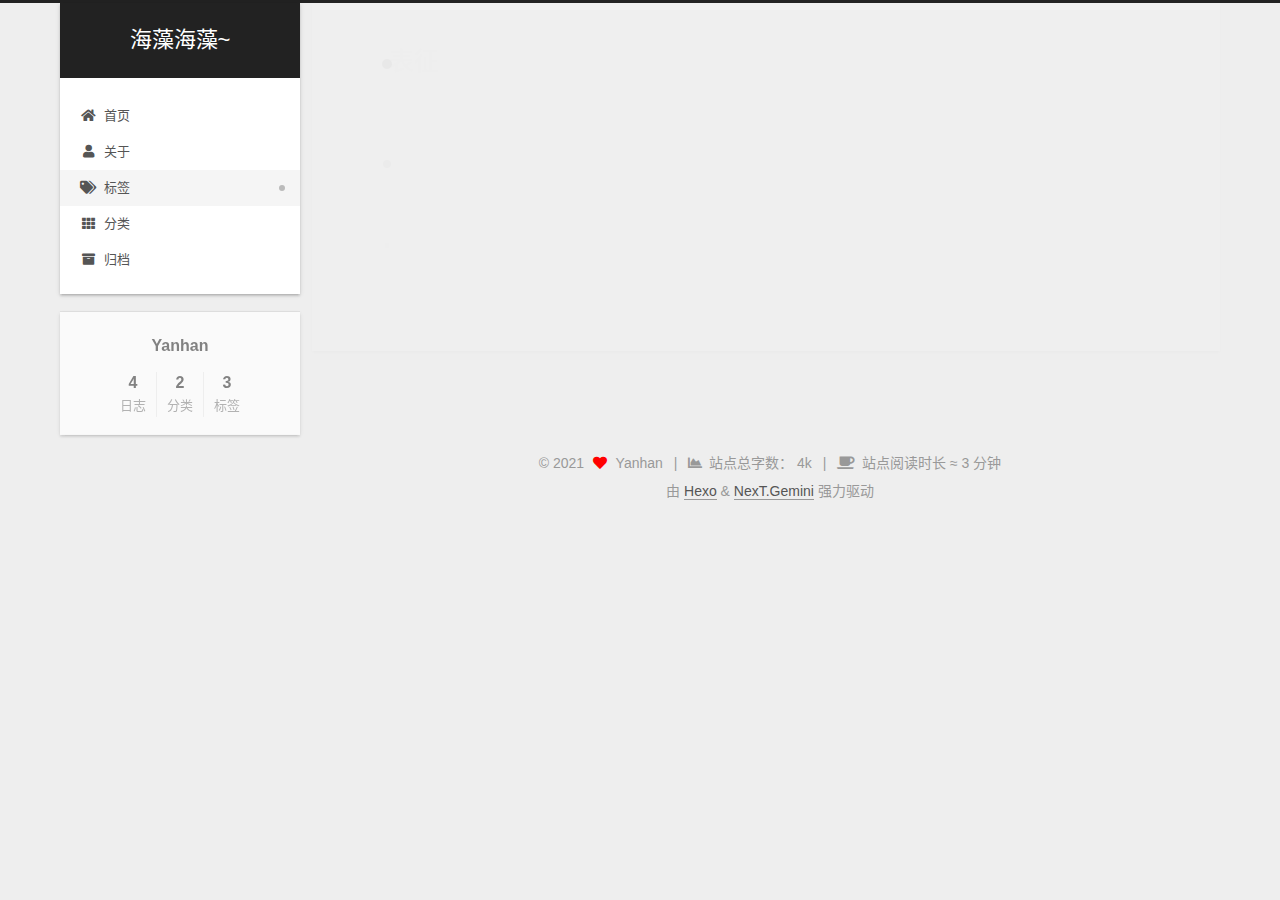
<file: tags/表征/index.html>
<!DOCTYPE html>
<html lang="zh-CN">
<head>
  <meta charset="UTF-8">
<meta name="viewport" content="width=device-width, initial-scale=1, maximum-scale=2">
<meta name="theme-color" content="#222">
<meta name="generator" content="Hexo 5.4.0">
  <link rel="apple-touch-icon" sizes="180x180" href="/images/apple-touch-icon-next.png">
  <link rel="icon" type="image/png" sizes="32x32" href="/images/favicon-32x32-next.png">
  <link rel="icon" type="image/png" sizes="16x16" href="/images/favicon-16x16-next.png">
  <link rel="mask-icon" href="/images/logo.svg" color="#222">

<link rel="stylesheet" href="/css/main.css">


<link rel="stylesheet" href="/lib/font-awesome/css/all.min.css">

<script id="hexo-configurations">
    var NexT = window.NexT || {};
    var CONFIG = {"hostname":"example.com","root":"/","scheme":"Gemini","version":"7.8.0","exturl":false,"sidebar":{"position":"left","display":"post","padding":18,"offset":12,"onmobile":false},"copycode":{"enable":false,"show_result":false,"style":null},"back2top":{"enable":true,"sidebar":false,"scrollpercent":false},"bookmark":{"enable":false,"color":"#222","save":"auto"},"fancybox":false,"mediumzoom":false,"lazyload":false,"pangu":false,"comments":{"style":"tabs","active":null,"storage":true,"lazyload":false,"nav":null},"algolia":{"hits":{"per_page":10},"labels":{"input_placeholder":"Search for Posts","hits_empty":"We didn't find any results for the search: ${query}","hits_stats":"${hits} results found in ${time} ms"}},"localsearch":{"enable":false,"trigger":"auto","top_n_per_article":1,"unescape":false,"preload":false},"motion":{"enable":true,"async":false,"transition":{"post_block":"fadeIn","post_header":"slideDownIn","post_body":"slideDownIn","coll_header":"slideLeftIn","sidebar":"slideUpIn"}}};
  </script>

  <meta property="og:type" content="website">
<meta property="og:title" content="海藻海藻~">
<meta property="og:url" content="http://example.com/tags/%E8%A1%A8%E5%BE%81/index.html">
<meta property="og:site_name" content="海藻海藻~">
<meta property="og:locale" content="zh_CN">
<meta property="article:author" content="Yanhan">
<meta name="twitter:card" content="summary">

<link rel="canonical" href="http://example.com/tags/%E8%A1%A8%E5%BE%81/">


<script id="page-configurations">
  // https://hexo.io/docs/variables.html
  CONFIG.page = {
    sidebar: "",
    isHome : false,
    isPost : false,
    lang   : 'zh-CN'
  };
</script>

  <title>标签: 表征 | 海藻海藻~</title>
  






  <noscript>
  <style>
  .use-motion .brand,
  .use-motion .menu-item,
  .sidebar-inner,
  .use-motion .post-block,
  .use-motion .pagination,
  .use-motion .comments,
  .use-motion .post-header,
  .use-motion .post-body,
  .use-motion .collection-header { opacity: initial; }

  .use-motion .site-title,
  .use-motion .site-subtitle {
    opacity: initial;
    top: initial;
  }

  .use-motion .logo-line-before i { left: initial; }
  .use-motion .logo-line-after i { right: initial; }
  </style>
</noscript>

</head>

<body itemscope itemtype="http://schema.org/WebPage">
  <div class="container use-motion">
    <div class="headband"></div>

    <header class="header" itemscope itemtype="http://schema.org/WPHeader">
      <div class="header-inner"><div class="site-brand-container">
  <div class="site-nav-toggle">
    <div class="toggle" aria-label="切换导航栏">
      <span class="toggle-line toggle-line-first"></span>
      <span class="toggle-line toggle-line-middle"></span>
      <span class="toggle-line toggle-line-last"></span>
    </div>
  </div>

  <div class="site-meta">

    <a href="/" class="brand" rel="start">
      <span class="logo-line-before"><i></i></span>
      <h1 class="site-title">海藻海藻~</h1>
      <span class="logo-line-after"><i></i></span>
    </a>
  </div>

  <div class="site-nav-right">
    <div class="toggle popup-trigger">
    </div>
  </div>
</div>




<nav class="site-nav">
  <ul id="menu" class="main-menu menu">
        <li class="menu-item menu-item-home">

    <a href="/" rel="section"><i class="fa fa-home fa-fw"></i>首页</a>

  </li>
        <li class="menu-item menu-item-about">

    <a href="/about/" rel="section"><i class="fa fa-user fa-fw"></i>关于</a>

  </li>
        <li class="menu-item menu-item-tags">

    <a href="/tags/" rel="section"><i class="fa fa-tags fa-fw"></i>标签</a>

  </li>
        <li class="menu-item menu-item-categories">

    <a href="/categories/" rel="section"><i class="fa fa-th fa-fw"></i>分类</a>

  </li>
        <li class="menu-item menu-item-archives">

    <a href="/archives/" rel="section"><i class="fa fa-archive fa-fw"></i>归档</a>

  </li>
  </ul>
</nav>




</div>
    </header>

    
  <div class="back-to-top">
    <i class="fa fa-arrow-up"></i>
    <span>0%</span>
  </div>


    <main class="main">
      <div class="main-inner">
        <div class="content-wrap">
          

          <div class="content tag">
            

  
  
  
  <div class="post-block">
    <div class="posts-collapse">
      <div class="collection-title">
        <h2 class="collection-header">表征
          <small>标签</small>
        </h2>
      </div>

      
    <div class="collection-year">
      <span class="collection-header">2021</span>
    </div>

  <article itemscope itemtype="http://schema.org/Article">
    <header class="post-header">

      <div class="post-meta">
        <time itemprop="dateCreated"
              datetime="2021-11-24T20:48:04+08:00"
              content="2021-11-24">
          11-24
        </time>
      </div>

      <div class="post-title">
          <a class="post-title-link" href="/2021/11/24/%E5%85%B3%E4%BA%8E%E8%87%AA%E7%94%B1%E5%9F%BA%E7%9A%84%E8%A1%A8%E5%BE%81%E5%92%8C%E6%A3%80%E6%B5%8B/" itemprop="url">
            <span itemprop="name">关于自由基的表征和检测</span>
          </a>
      </div>

    </header>
  </article>

    </div>
  </div>
  
  
  

  



          </div>
          

<script>
  window.addEventListener('tabs:register', () => {
    let { activeClass } = CONFIG.comments;
    if (CONFIG.comments.storage) {
      activeClass = localStorage.getItem('comments_active') || activeClass;
    }
    if (activeClass) {
      let activeTab = document.querySelector(`a[href="#comment-${activeClass}"]`);
      if (activeTab) {
        activeTab.click();
      }
    }
  });
  if (CONFIG.comments.storage) {
    window.addEventListener('tabs:click', event => {
      if (!event.target.matches('.tabs-comment .tab-content .tab-pane')) return;
      let commentClass = event.target.classList[1];
      localStorage.setItem('comments_active', commentClass);
    });
  }
</script>

        </div>
          
  
  <div class="toggle sidebar-toggle">
    <span class="toggle-line toggle-line-first"></span>
    <span class="toggle-line toggle-line-middle"></span>
    <span class="toggle-line toggle-line-last"></span>
  </div>

  <aside class="sidebar">
    <div class="sidebar-inner">

      <ul class="sidebar-nav motion-element">
        <li class="sidebar-nav-toc">
          文章目录
        </li>
        <li class="sidebar-nav-overview">
          站点概览
        </li>
      </ul>

      <!--noindex-->
      <div class="post-toc-wrap sidebar-panel">
      </div>
      <!--/noindex-->

      <div class="site-overview-wrap sidebar-panel">
        <div class="site-author motion-element" itemprop="author" itemscope itemtype="http://schema.org/Person">
  <p class="site-author-name" itemprop="name">Yanhan</p>
  <div class="site-description" itemprop="description"></div>
</div>
<div class="site-state-wrap motion-element">
  <nav class="site-state">
      <div class="site-state-item site-state-posts">
          <a href="/archives/">
        
          <span class="site-state-item-count">4</span>
          <span class="site-state-item-name">日志</span>
        </a>
      </div>
      <div class="site-state-item site-state-categories">
            <a href="/categories/">
          
        <span class="site-state-item-count">2</span>
        <span class="site-state-item-name">分类</span></a>
      </div>
      <div class="site-state-item site-state-tags">
            <a href="/tags/">
          
        <span class="site-state-item-count">3</span>
        <span class="site-state-item-name">标签</span></a>
      </div>
  </nav>
</div>



      </div>

    </div>
  </aside>
  <div id="sidebar-dimmer"></div>


      </div>
    </main>

    <footer class="footer">
      <div class="footer-inner">
        

        

<div class="copyright">
  
  &copy; 
  <span itemprop="copyrightYear">2021</span>
  <span class="with-love">
    <i class="fa fa-heart"></i>
  </span>
  <span class="author" itemprop="copyrightHolder">Yanhan</span>
    <span class="post-meta-divider">|</span>
    <span class="post-meta-item-icon">
      <i class="fa fa-chart-area"></i>
    </span>
      <span class="post-meta-item-text">站点总字数：</span>
    <span title="站点总字数">4k</span>
    <span class="post-meta-divider">|</span>
    <span class="post-meta-item-icon">
      <i class="fa fa-coffee"></i>
    </span>
      <span class="post-meta-item-text">站点阅读时长 &asymp;</span>
    <span title="站点阅读时长">3 分钟</span>
</div>
  <div class="powered-by">由 <a href="https://hexo.io/" class="theme-link" rel="noopener" target="_blank">Hexo</a> & <a href="https://theme-next.org/" class="theme-link" rel="noopener" target="_blank">NexT.Gemini</a> 强力驱动
  </div>

        








      </div>
    </footer>
  </div>

  
  <script src="/lib/anime.min.js"></script>
  <script src="/lib/velocity/velocity.min.js"></script>
  <script src="/lib/velocity/velocity.ui.min.js"></script>

<script src="/js/utils.js"></script>

<script src="/js/motion.js"></script>


<script src="/js/schemes/pisces.js"></script>


<script src="/js/next-boot.js"></script>




  















  

  

</body>
</html>
</file>
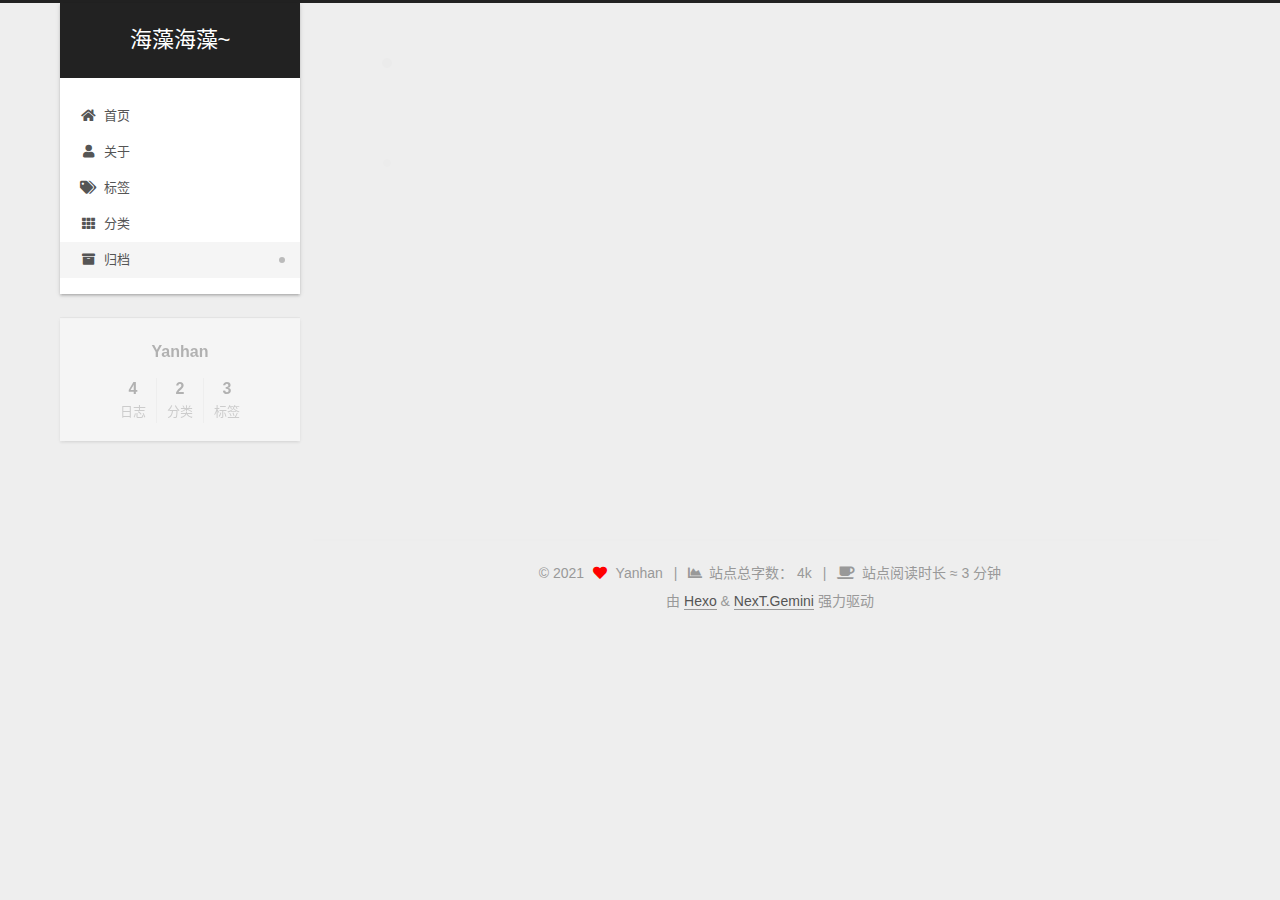
<file: archives/2021/11/index.html>
<!DOCTYPE html>
<html lang="zh-CN">
<head>
  <meta charset="UTF-8">
<meta name="viewport" content="width=device-width, initial-scale=1, maximum-scale=2">
<meta name="theme-color" content="#222">
<meta name="generator" content="Hexo 5.4.0">
  <link rel="apple-touch-icon" sizes="180x180" href="/images/apple-touch-icon-next.png">
  <link rel="icon" type="image/png" sizes="32x32" href="/images/favicon-32x32-next.png">
  <link rel="icon" type="image/png" sizes="16x16" href="/images/favicon-16x16-next.png">
  <link rel="mask-icon" href="/images/logo.svg" color="#222">

<link rel="stylesheet" href="/css/main.css">


<link rel="stylesheet" href="/lib/font-awesome/css/all.min.css">

<script id="hexo-configurations">
    var NexT = window.NexT || {};
    var CONFIG = {"hostname":"example.com","root":"/","scheme":"Gemini","version":"7.8.0","exturl":false,"sidebar":{"position":"left","display":"post","padding":18,"offset":12,"onmobile":false},"copycode":{"enable":false,"show_result":false,"style":null},"back2top":{"enable":true,"sidebar":false,"scrollpercent":false},"bookmark":{"enable":false,"color":"#222","save":"auto"},"fancybox":false,"mediumzoom":false,"lazyload":false,"pangu":false,"comments":{"style":"tabs","active":null,"storage":true,"lazyload":false,"nav":null},"algolia":{"hits":{"per_page":10},"labels":{"input_placeholder":"Search for Posts","hits_empty":"We didn't find any results for the search: ${query}","hits_stats":"${hits} results found in ${time} ms"}},"localsearch":{"enable":false,"trigger":"auto","top_n_per_article":1,"unescape":false,"preload":false},"motion":{"enable":true,"async":false,"transition":{"post_block":"fadeIn","post_header":"slideDownIn","post_body":"slideDownIn","coll_header":"slideLeftIn","sidebar":"slideUpIn"}}};
  </script>

  <meta property="og:type" content="website">
<meta property="og:title" content="海藻海藻~">
<meta property="og:url" content="http://example.com/archives/2021/11/index.html">
<meta property="og:site_name" content="海藻海藻~">
<meta property="og:locale" content="zh_CN">
<meta property="article:author" content="Yanhan">
<meta name="twitter:card" content="summary">

<link rel="canonical" href="http://example.com/archives/2021/11/">


<script id="page-configurations">
  // https://hexo.io/docs/variables.html
  CONFIG.page = {
    sidebar: "",
    isHome : false,
    isPost : false,
    lang   : 'zh-CN'
  };
</script>

  <title>归档 | 海藻海藻~</title>
  






  <noscript>
  <style>
  .use-motion .brand,
  .use-motion .menu-item,
  .sidebar-inner,
  .use-motion .post-block,
  .use-motion .pagination,
  .use-motion .comments,
  .use-motion .post-header,
  .use-motion .post-body,
  .use-motion .collection-header { opacity: initial; }

  .use-motion .site-title,
  .use-motion .site-subtitle {
    opacity: initial;
    top: initial;
  }

  .use-motion .logo-line-before i { left: initial; }
  .use-motion .logo-line-after i { right: initial; }
  </style>
</noscript>

</head>

<body itemscope itemtype="http://schema.org/WebPage">
  <div class="container use-motion">
    <div class="headband"></div>

    <header class="header" itemscope itemtype="http://schema.org/WPHeader">
      <div class="header-inner"><div class="site-brand-container">
  <div class="site-nav-toggle">
    <div class="toggle" aria-label="切换导航栏">
      <span class="toggle-line toggle-line-first"></span>
      <span class="toggle-line toggle-line-middle"></span>
      <span class="toggle-line toggle-line-last"></span>
    </div>
  </div>

  <div class="site-meta">

    <a href="/" class="brand" rel="start">
      <span class="logo-line-before"><i></i></span>
      <h1 class="site-title">海藻海藻~</h1>
      <span class="logo-line-after"><i></i></span>
    </a>
  </div>

  <div class="site-nav-right">
    <div class="toggle popup-trigger">
    </div>
  </div>
</div>




<nav class="site-nav">
  <ul id="menu" class="main-menu menu">
        <li class="menu-item menu-item-home">

    <a href="/" rel="section"><i class="fa fa-home fa-fw"></i>首页</a>

  </li>
        <li class="menu-item menu-item-about">

    <a href="/about/" rel="section"><i class="fa fa-user fa-fw"></i>关于</a>

  </li>
        <li class="menu-item menu-item-tags">

    <a href="/tags/" rel="section"><i class="fa fa-tags fa-fw"></i>标签</a>

  </li>
        <li class="menu-item menu-item-categories">

    <a href="/categories/" rel="section"><i class="fa fa-th fa-fw"></i>分类</a>

  </li>
        <li class="menu-item menu-item-archives">

    <a href="/archives/" rel="section"><i class="fa fa-archive fa-fw"></i>归档</a>

  </li>
  </ul>
</nav>




</div>
    </header>

    
  <div class="back-to-top">
    <i class="fa fa-arrow-up"></i>
    <span>0%</span>
  </div>


    <main class="main">
      <div class="main-inner">
        <div class="content-wrap">
          

          <div class="content archive">
            

  
  
  
  <div class="post-block">
    <div class="posts-collapse">
      <div class="collection-title">
        <span class="collection-header">嗯..! 目前共计 4 篇日志。 继续努力。</span>
      </div>

      
    <div class="collection-year">
      <span class="collection-header">2021</span>
    </div>

  <article itemscope itemtype="http://schema.org/Article">
    <header class="post-header">

      <div class="post-meta">
        <time itemprop="dateCreated"
              datetime="2021-11-25T16:06:03+08:00"
              content="2021-11-25">
          11-25
        </time>
      </div>

      <div class="post-title">
          <a class="post-title-link" href="/2021/11/25/text/" itemprop="url">
            <span itemprop="name">text</span>
          </a>
      </div>

    </header>
  </article>

  <article itemscope itemtype="http://schema.org/Article">
    <header class="post-header">

      <div class="post-meta">
        <time itemprop="dateCreated"
              datetime="2021-11-24T20:48:04+08:00"
              content="2021-11-24">
          11-24
        </time>
      </div>

      <div class="post-title">
          <a class="post-title-link" href="/2021/11/24/%E5%85%B3%E4%BA%8E%E8%87%AA%E7%94%B1%E5%9F%BA%E7%9A%84%E8%A1%A8%E5%BE%81%E5%92%8C%E6%A3%80%E6%B5%8B/" itemprop="url">
            <span itemprop="name">关于自由基的表征和检测</span>
          </a>
      </div>

    </header>
  </article>

  <article itemscope itemtype="http://schema.org/Article">
    <header class="post-header">

      <div class="post-meta">
        <time itemprop="dateCreated"
              datetime="2021-11-19T20:12:38+08:00"
              content="2021-11-19">
          11-19
        </time>
      </div>

      <div class="post-title">
          <a class="post-title-link" href="/2021/11/19/hexo-d%E5%B8%B8%E8%A7%81%E9%94%99%E8%AF%AF%E5%8F%8A%E8%A7%A3%E5%86%B3%E6%96%B9%E6%B3%95/" itemprop="url">
            <span itemprop="name">hexo d常见错误及解决方法</span>
          </a>
      </div>

    </header>
  </article>

  <article itemscope itemtype="http://schema.org/Article">
    <header class="post-header">

      <div class="post-meta">
        <time itemprop="dateCreated"
              datetime="2021-11-19T14:43:05+08:00"
              content="2021-11-19">
          11-19
        </time>
      </div>

      <div class="post-title">
          <a class="post-title-link" href="/2021/11/19/hello-world/" itemprop="url">
            <span itemprop="name">Hello World</span>
          </a>
      </div>

    </header>
  </article>


    </div>
  </div>
  
  
  

  



          </div>
          

<script>
  window.addEventListener('tabs:register', () => {
    let { activeClass } = CONFIG.comments;
    if (CONFIG.comments.storage) {
      activeClass = localStorage.getItem('comments_active') || activeClass;
    }
    if (activeClass) {
      let activeTab = document.querySelector(`a[href="#comment-${activeClass}"]`);
      if (activeTab) {
        activeTab.click();
      }
    }
  });
  if (CONFIG.comments.storage) {
    window.addEventListener('tabs:click', event => {
      if (!event.target.matches('.tabs-comment .tab-content .tab-pane')) return;
      let commentClass = event.target.classList[1];
      localStorage.setItem('comments_active', commentClass);
    });
  }
</script>

        </div>
          
  
  <div class="toggle sidebar-toggle">
    <span class="toggle-line toggle-line-first"></span>
    <span class="toggle-line toggle-line-middle"></span>
    <span class="toggle-line toggle-line-last"></span>
  </div>

  <aside class="sidebar">
    <div class="sidebar-inner">

      <ul class="sidebar-nav motion-element">
        <li class="sidebar-nav-toc">
          文章目录
        </li>
        <li class="sidebar-nav-overview">
          站点概览
        </li>
      </ul>

      <!--noindex-->
      <div class="post-toc-wrap sidebar-panel">
      </div>
      <!--/noindex-->

      <div class="site-overview-wrap sidebar-panel">
        <div class="site-author motion-element" itemprop="author" itemscope itemtype="http://schema.org/Person">
  <p class="site-author-name" itemprop="name">Yanhan</p>
  <div class="site-description" itemprop="description"></div>
</div>
<div class="site-state-wrap motion-element">
  <nav class="site-state">
      <div class="site-state-item site-state-posts">
          <a href="/archives/">
        
          <span class="site-state-item-count">4</span>
          <span class="site-state-item-name">日志</span>
        </a>
      </div>
      <div class="site-state-item site-state-categories">
            <a href="/categories/">
          
        <span class="site-state-item-count">2</span>
        <span class="site-state-item-name">分类</span></a>
      </div>
      <div class="site-state-item site-state-tags">
            <a href="/tags/">
          
        <span class="site-state-item-count">3</span>
        <span class="site-state-item-name">标签</span></a>
      </div>
  </nav>
</div>



      </div>

    </div>
  </aside>
  <div id="sidebar-dimmer"></div>


      </div>
    </main>

    <footer class="footer">
      <div class="footer-inner">
        

        

<div class="copyright">
  
  &copy; 
  <span itemprop="copyrightYear">2021</span>
  <span class="with-love">
    <i class="fa fa-heart"></i>
  </span>
  <span class="author" itemprop="copyrightHolder">Yanhan</span>
    <span class="post-meta-divider">|</span>
    <span class="post-meta-item-icon">
      <i class="fa fa-chart-area"></i>
    </span>
      <span class="post-meta-item-text">站点总字数：</span>
    <span title="站点总字数">4k</span>
    <span class="post-meta-divider">|</span>
    <span class="post-meta-item-icon">
      <i class="fa fa-coffee"></i>
    </span>
      <span class="post-meta-item-text">站点阅读时长 &asymp;</span>
    <span title="站点阅读时长">3 分钟</span>
</div>
  <div class="powered-by">由 <a href="https://hexo.io/" class="theme-link" rel="noopener" target="_blank">Hexo</a> & <a href="https://theme-next.org/" class="theme-link" rel="noopener" target="_blank">NexT.Gemini</a> 强力驱动
  </div>

        








      </div>
    </footer>
  </div>

  
  <script src="/lib/anime.min.js"></script>
  <script src="/lib/velocity/velocity.min.js"></script>
  <script src="/lib/velocity/velocity.ui.min.js"></script>

<script src="/js/utils.js"></script>

<script src="/js/motion.js"></script>


<script src="/js/schemes/pisces.js"></script>


<script src="/js/next-boot.js"></script>




  















  

  

</body>
</html>
</file>
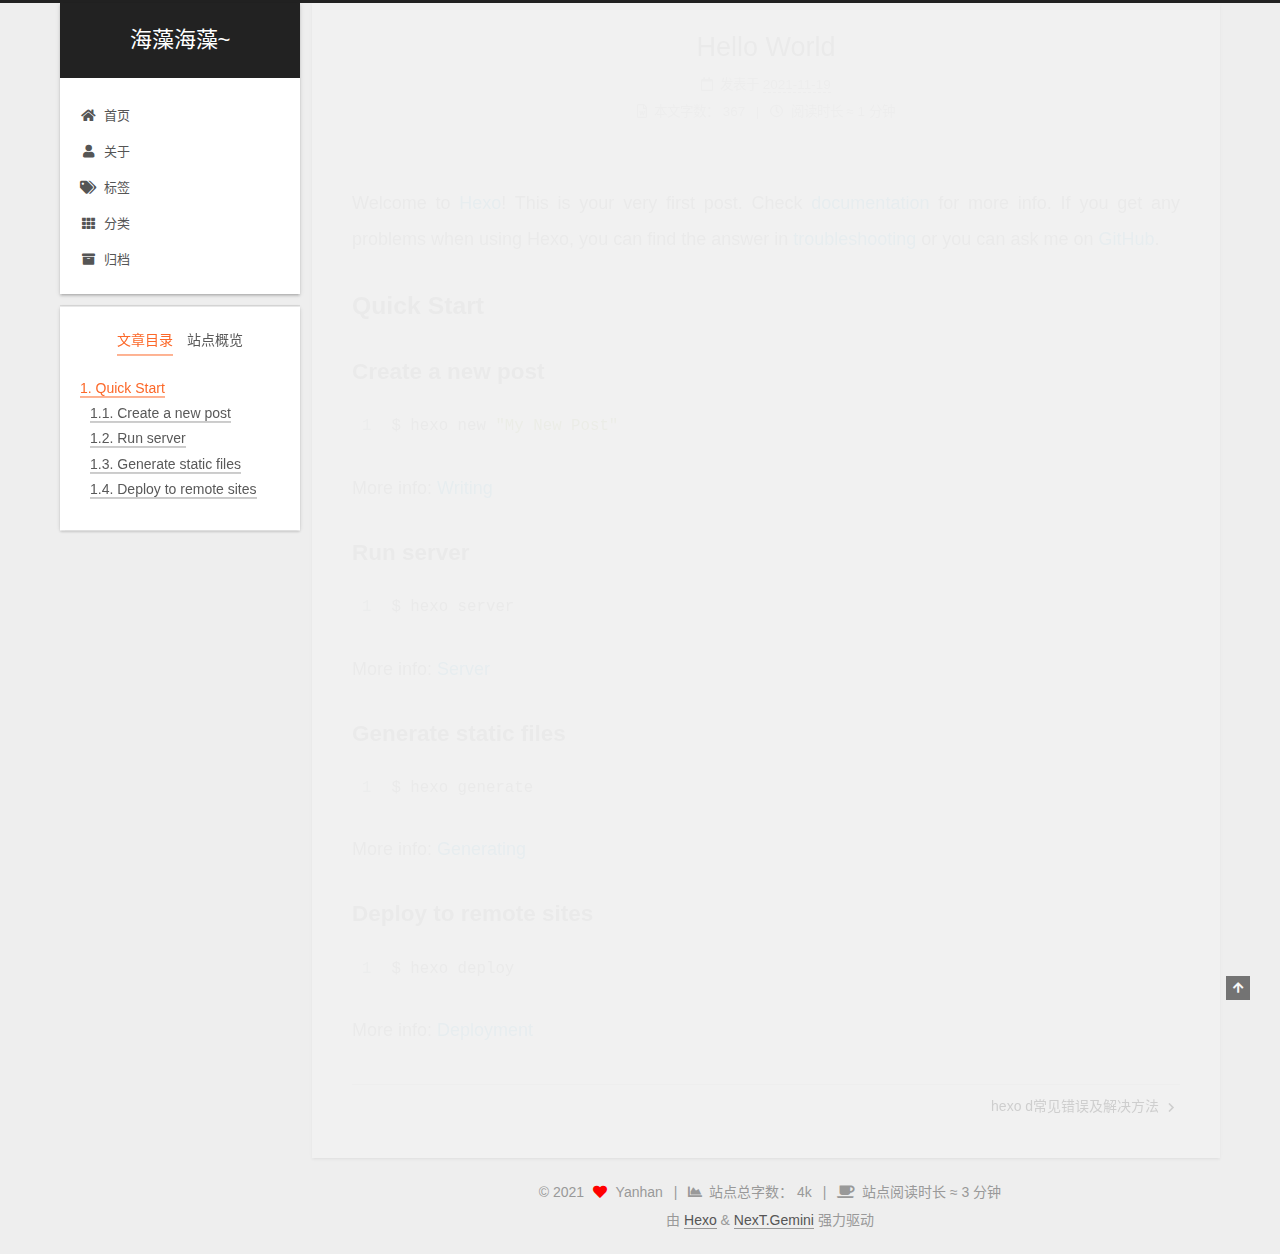
<file: 2021/11/19/hello-world/index.html>
<!DOCTYPE html>
<html lang="zh-CN">
<head>
  <meta charset="UTF-8">
<meta name="viewport" content="width=device-width, initial-scale=1, maximum-scale=2">
<meta name="theme-color" content="#222">
<meta name="generator" content="Hexo 5.4.0">
  <link rel="apple-touch-icon" sizes="180x180" href="/images/apple-touch-icon-next.png">
  <link rel="icon" type="image/png" sizes="32x32" href="/images/favicon-32x32-next.png">
  <link rel="icon" type="image/png" sizes="16x16" href="/images/favicon-16x16-next.png">
  <link rel="mask-icon" href="/images/logo.svg" color="#222">

<link rel="stylesheet" href="/css/main.css">


<link rel="stylesheet" href="/lib/font-awesome/css/all.min.css">

<script id="hexo-configurations">
    var NexT = window.NexT || {};
    var CONFIG = {"hostname":"example.com","root":"/","scheme":"Gemini","version":"7.8.0","exturl":false,"sidebar":{"position":"left","display":"post","padding":18,"offset":12,"onmobile":false},"copycode":{"enable":false,"show_result":false,"style":null},"back2top":{"enable":true,"sidebar":false,"scrollpercent":false},"bookmark":{"enable":false,"color":"#222","save":"auto"},"fancybox":false,"mediumzoom":false,"lazyload":false,"pangu":false,"comments":{"style":"tabs","active":null,"storage":true,"lazyload":false,"nav":null},"algolia":{"hits":{"per_page":10},"labels":{"input_placeholder":"Search for Posts","hits_empty":"We didn't find any results for the search: ${query}","hits_stats":"${hits} results found in ${time} ms"}},"localsearch":{"enable":false,"trigger":"auto","top_n_per_article":1,"unescape":false,"preload":false},"motion":{"enable":true,"async":false,"transition":{"post_block":"fadeIn","post_header":"slideDownIn","post_body":"slideDownIn","coll_header":"slideLeftIn","sidebar":"slideUpIn"}}};
  </script>

  <meta name="description" content="Welcome to Hexo! This is your very first post. Check documentation for more info. If you get any problems when using Hexo, you can find the answer in troubleshooting or you can ask me on GitHub. Quick">
<meta property="og:type" content="article">
<meta property="og:title" content="Hello World">
<meta property="og:url" content="http://example.com/2021/11/19/hello-world/index.html">
<meta property="og:site_name" content="海藻海藻~">
<meta property="og:description" content="Welcome to Hexo! This is your very first post. Check documentation for more info. If you get any problems when using Hexo, you can find the answer in troubleshooting or you can ask me on GitHub. Quick">
<meta property="og:locale" content="zh_CN">
<meta property="article:published_time" content="2021-11-19T06:43:05.891Z">
<meta property="article:modified_time" content="2021-11-19T06:43:05.891Z">
<meta property="article:author" content="Yanhan">
<meta name="twitter:card" content="summary">

<link rel="canonical" href="http://example.com/2021/11/19/hello-world/">


<script id="page-configurations">
  // https://hexo.io/docs/variables.html
  CONFIG.page = {
    sidebar: "",
    isHome : false,
    isPost : true,
    lang   : 'zh-CN'
  };
</script>

  <title>Hello World | 海藻海藻~</title>
  






  <noscript>
  <style>
  .use-motion .brand,
  .use-motion .menu-item,
  .sidebar-inner,
  .use-motion .post-block,
  .use-motion .pagination,
  .use-motion .comments,
  .use-motion .post-header,
  .use-motion .post-body,
  .use-motion .collection-header { opacity: initial; }

  .use-motion .site-title,
  .use-motion .site-subtitle {
    opacity: initial;
    top: initial;
  }

  .use-motion .logo-line-before i { left: initial; }
  .use-motion .logo-line-after i { right: initial; }
  </style>
</noscript>

</head>

<body itemscope itemtype="http://schema.org/WebPage">
  <div class="container use-motion">
    <div class="headband"></div>

    <header class="header" itemscope itemtype="http://schema.org/WPHeader">
      <div class="header-inner"><div class="site-brand-container">
  <div class="site-nav-toggle">
    <div class="toggle" aria-label="切换导航栏">
      <span class="toggle-line toggle-line-first"></span>
      <span class="toggle-line toggle-line-middle"></span>
      <span class="toggle-line toggle-line-last"></span>
    </div>
  </div>

  <div class="site-meta">

    <a href="/" class="brand" rel="start">
      <span class="logo-line-before"><i></i></span>
      <h1 class="site-title">海藻海藻~</h1>
      <span class="logo-line-after"><i></i></span>
    </a>
  </div>

  <div class="site-nav-right">
    <div class="toggle popup-trigger">
    </div>
  </div>
</div>




<nav class="site-nav">
  <ul id="menu" class="main-menu menu">
        <li class="menu-item menu-item-home">

    <a href="/" rel="section"><i class="fa fa-home fa-fw"></i>首页</a>

  </li>
        <li class="menu-item menu-item-about">

    <a href="/about/" rel="section"><i class="fa fa-user fa-fw"></i>关于</a>

  </li>
        <li class="menu-item menu-item-tags">

    <a href="/tags/" rel="section"><i class="fa fa-tags fa-fw"></i>标签</a>

  </li>
        <li class="menu-item menu-item-categories">

    <a href="/categories/" rel="section"><i class="fa fa-th fa-fw"></i>分类</a>

  </li>
        <li class="menu-item menu-item-archives">

    <a href="/archives/" rel="section"><i class="fa fa-archive fa-fw"></i>归档</a>

  </li>
  </ul>
</nav>




</div>
    </header>

    
  <div class="back-to-top">
    <i class="fa fa-arrow-up"></i>
    <span>0%</span>
  </div>


    <main class="main">
      <div class="main-inner">
        <div class="content-wrap">
          

          <div class="content post posts-expand">
            

    
  
  
  <article itemscope itemtype="http://schema.org/Article" class="post-block" lang="zh-CN">
    <link itemprop="mainEntityOfPage" href="http://example.com/2021/11/19/hello-world/">

    <span hidden itemprop="author" itemscope itemtype="http://schema.org/Person">
      <meta itemprop="image" content="/images/avatar.gif">
      <meta itemprop="name" content="Yanhan">
      <meta itemprop="description" content="">
    </span>

    <span hidden itemprop="publisher" itemscope itemtype="http://schema.org/Organization">
      <meta itemprop="name" content="海藻海藻~">
    </span>
      <header class="post-header">
        <h1 class="post-title" itemprop="name headline">
          Hello World
        </h1>

        <div class="post-meta">
            <span class="post-meta-item">
              <span class="post-meta-item-icon">
                <i class="far fa-calendar"></i>
              </span>
              <span class="post-meta-item-text">发表于</span>

              <time title="创建时间：2021-11-19 14:43:05" itemprop="dateCreated datePublished" datetime="2021-11-19T14:43:05+08:00">2021-11-19</time>
            </span>

          <br>
            <span class="post-meta-item" title="本文字数">
              <span class="post-meta-item-icon">
                <i class="far fa-file-word"></i>
              </span>
                <span class="post-meta-item-text">本文字数：</span>
              <span>367</span>
            </span>
            <span class="post-meta-item" title="阅读时长">
              <span class="post-meta-item-icon">
                <i class="far fa-clock"></i>
              </span>
                <span class="post-meta-item-text">阅读时长 &asymp;</span>
              <span>1 分钟</span>
            </span>

        </div>
      </header>

    
    
    
    <div class="post-body" itemprop="articleBody">

      
        <p>Welcome to <a target="_blank" rel="noopener" href="https://hexo.io/">Hexo</a>! This is your very first post. Check <a target="_blank" rel="noopener" href="https://hexo.io/docs/">documentation</a> for more info. If you get any problems when using Hexo, you can find the answer in <a target="_blank" rel="noopener" href="https://hexo.io/docs/troubleshooting.html">troubleshooting</a> or you can ask me on <a target="_blank" rel="noopener" href="https://github.com/hexojs/hexo/issues">GitHub</a>.</p>
<h2 id="Quick-Start"><a href="#Quick-Start" class="headerlink" title="Quick Start"></a>Quick Start</h2><h3 id="Create-a-new-post"><a href="#Create-a-new-post" class="headerlink" title="Create a new post"></a>Create a new post</h3><figure class="highlight bash"><table><tr><td class="gutter"><pre><span class="line">1</span><br></pre></td><td class="code"><pre><span class="line">$ hexo new <span class="string">&quot;My New Post&quot;</span></span><br></pre></td></tr></table></figure>

<p>More info: <a target="_blank" rel="noopener" href="https://hexo.io/docs/writing.html">Writing</a></p>
<h3 id="Run-server"><a href="#Run-server" class="headerlink" title="Run server"></a>Run server</h3><figure class="highlight bash"><table><tr><td class="gutter"><pre><span class="line">1</span><br></pre></td><td class="code"><pre><span class="line">$ hexo server</span><br></pre></td></tr></table></figure>

<p>More info: <a target="_blank" rel="noopener" href="https://hexo.io/docs/server.html">Server</a></p>
<h3 id="Generate-static-files"><a href="#Generate-static-files" class="headerlink" title="Generate static files"></a>Generate static files</h3><figure class="highlight bash"><table><tr><td class="gutter"><pre><span class="line">1</span><br></pre></td><td class="code"><pre><span class="line">$ hexo generate</span><br></pre></td></tr></table></figure>

<p>More info: <a target="_blank" rel="noopener" href="https://hexo.io/docs/generating.html">Generating</a></p>
<h3 id="Deploy-to-remote-sites"><a href="#Deploy-to-remote-sites" class="headerlink" title="Deploy to remote sites"></a>Deploy to remote sites</h3><figure class="highlight bash"><table><tr><td class="gutter"><pre><span class="line">1</span><br></pre></td><td class="code"><pre><span class="line">$ hexo deploy</span><br></pre></td></tr></table></figure>

<p>More info: <a target="_blank" rel="noopener" href="https://hexo.io/docs/one-command-deployment.html">Deployment</a></p>

    </div>

    
    
    

      <footer class="post-footer">

        


        
    <div class="post-nav">
      <div class="post-nav-item"></div>
      <div class="post-nav-item">
    <a href="/2021/11/19/hexo-d%E5%B8%B8%E8%A7%81%E9%94%99%E8%AF%AF%E5%8F%8A%E8%A7%A3%E5%86%B3%E6%96%B9%E6%B3%95/" rel="next" title="hexo d常见错误及解决方法">
      hexo d常见错误及解决方法 <i class="fa fa-chevron-right"></i>
    </a></div>
    </div>
      </footer>
    
  </article>
  
  
  



          </div>
          

<script>
  window.addEventListener('tabs:register', () => {
    let { activeClass } = CONFIG.comments;
    if (CONFIG.comments.storage) {
      activeClass = localStorage.getItem('comments_active') || activeClass;
    }
    if (activeClass) {
      let activeTab = document.querySelector(`a[href="#comment-${activeClass}"]`);
      if (activeTab) {
        activeTab.click();
      }
    }
  });
  if (CONFIG.comments.storage) {
    window.addEventListener('tabs:click', event => {
      if (!event.target.matches('.tabs-comment .tab-content .tab-pane')) return;
      let commentClass = event.target.classList[1];
      localStorage.setItem('comments_active', commentClass);
    });
  }
</script>

        </div>
          
  
  <div class="toggle sidebar-toggle">
    <span class="toggle-line toggle-line-first"></span>
    <span class="toggle-line toggle-line-middle"></span>
    <span class="toggle-line toggle-line-last"></span>
  </div>

  <aside class="sidebar">
    <div class="sidebar-inner">

      <ul class="sidebar-nav motion-element">
        <li class="sidebar-nav-toc">
          文章目录
        </li>
        <li class="sidebar-nav-overview">
          站点概览
        </li>
      </ul>

      <!--noindex-->
      <div class="post-toc-wrap sidebar-panel">
          <div class="post-toc motion-element"><ol class="nav"><li class="nav-item nav-level-2"><a class="nav-link" href="#Quick-Start"><span class="nav-number">1.</span> <span class="nav-text">Quick Start</span></a><ol class="nav-child"><li class="nav-item nav-level-3"><a class="nav-link" href="#Create-a-new-post"><span class="nav-number">1.1.</span> <span class="nav-text">Create a new post</span></a></li><li class="nav-item nav-level-3"><a class="nav-link" href="#Run-server"><span class="nav-number">1.2.</span> <span class="nav-text">Run server</span></a></li><li class="nav-item nav-level-3"><a class="nav-link" href="#Generate-static-files"><span class="nav-number">1.3.</span> <span class="nav-text">Generate static files</span></a></li><li class="nav-item nav-level-3"><a class="nav-link" href="#Deploy-to-remote-sites"><span class="nav-number">1.4.</span> <span class="nav-text">Deploy to remote sites</span></a></li></ol></li></ol></div>
      </div>
      <!--/noindex-->

      <div class="site-overview-wrap sidebar-panel">
        <div class="site-author motion-element" itemprop="author" itemscope itemtype="http://schema.org/Person">
  <p class="site-author-name" itemprop="name">Yanhan</p>
  <div class="site-description" itemprop="description"></div>
</div>
<div class="site-state-wrap motion-element">
  <nav class="site-state">
      <div class="site-state-item site-state-posts">
          <a href="/archives/">
        
          <span class="site-state-item-count">4</span>
          <span class="site-state-item-name">日志</span>
        </a>
      </div>
      <div class="site-state-item site-state-categories">
            <a href="/categories/">
          
        <span class="site-state-item-count">2</span>
        <span class="site-state-item-name">分类</span></a>
      </div>
      <div class="site-state-item site-state-tags">
            <a href="/tags/">
          
        <span class="site-state-item-count">3</span>
        <span class="site-state-item-name">标签</span></a>
      </div>
  </nav>
</div>



      </div>

    </div>
  </aside>
  <div id="sidebar-dimmer"></div>


      </div>
    </main>

    <footer class="footer">
      <div class="footer-inner">
        

        

<div class="copyright">
  
  &copy; 
  <span itemprop="copyrightYear">2021</span>
  <span class="with-love">
    <i class="fa fa-heart"></i>
  </span>
  <span class="author" itemprop="copyrightHolder">Yanhan</span>
    <span class="post-meta-divider">|</span>
    <span class="post-meta-item-icon">
      <i class="fa fa-chart-area"></i>
    </span>
      <span class="post-meta-item-text">站点总字数：</span>
    <span title="站点总字数">4k</span>
    <span class="post-meta-divider">|</span>
    <span class="post-meta-item-icon">
      <i class="fa fa-coffee"></i>
    </span>
      <span class="post-meta-item-text">站点阅读时长 &asymp;</span>
    <span title="站点阅读时长">3 分钟</span>
</div>
  <div class="powered-by">由 <a href="https://hexo.io/" class="theme-link" rel="noopener" target="_blank">Hexo</a> & <a href="https://theme-next.org/" class="theme-link" rel="noopener" target="_blank">NexT.Gemini</a> 强力驱动
  </div>

        








      </div>
    </footer>
  </div>

  
  <script src="/lib/anime.min.js"></script>
  <script src="/lib/velocity/velocity.min.js"></script>
  <script src="/lib/velocity/velocity.ui.min.js"></script>

<script src="/js/utils.js"></script>

<script src="/js/motion.js"></script>


<script src="/js/schemes/pisces.js"></script>


<script src="/js/next-boot.js"></script>




  















  

  

</body>
</html>
</file>
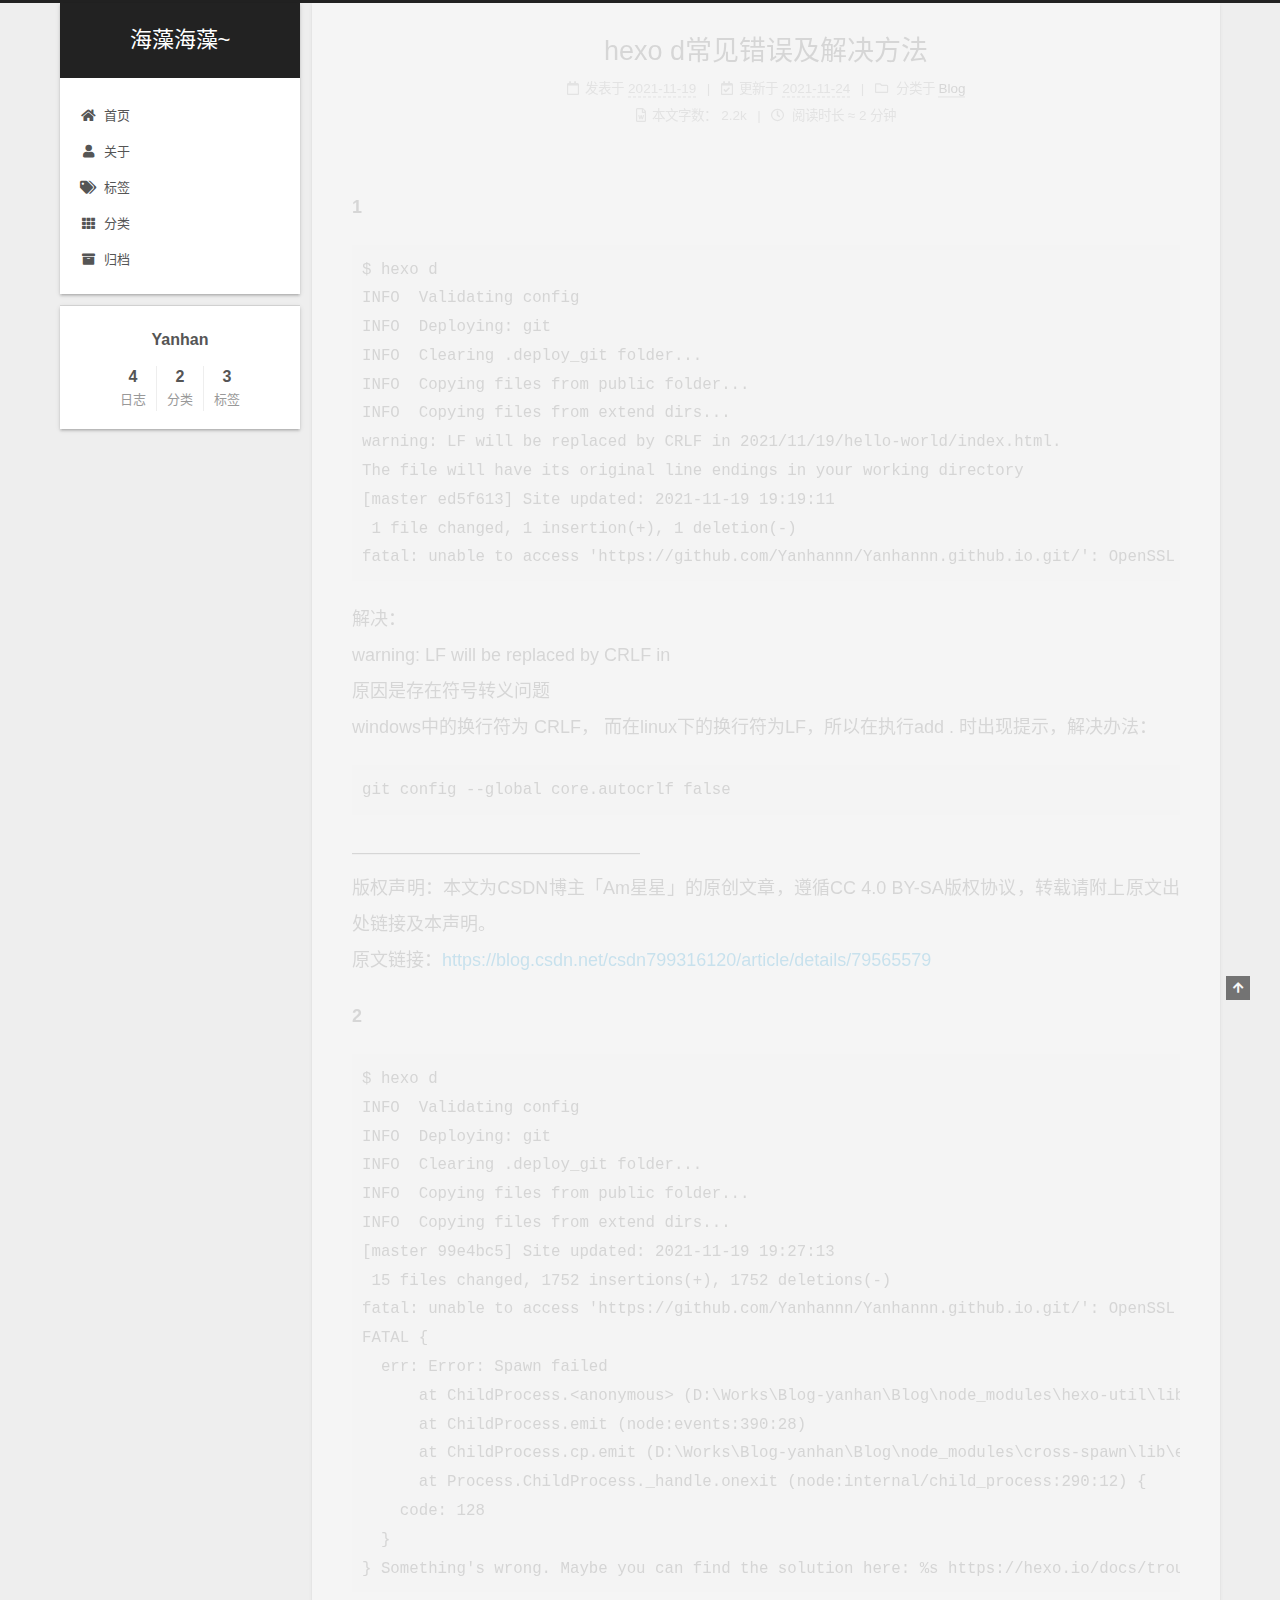
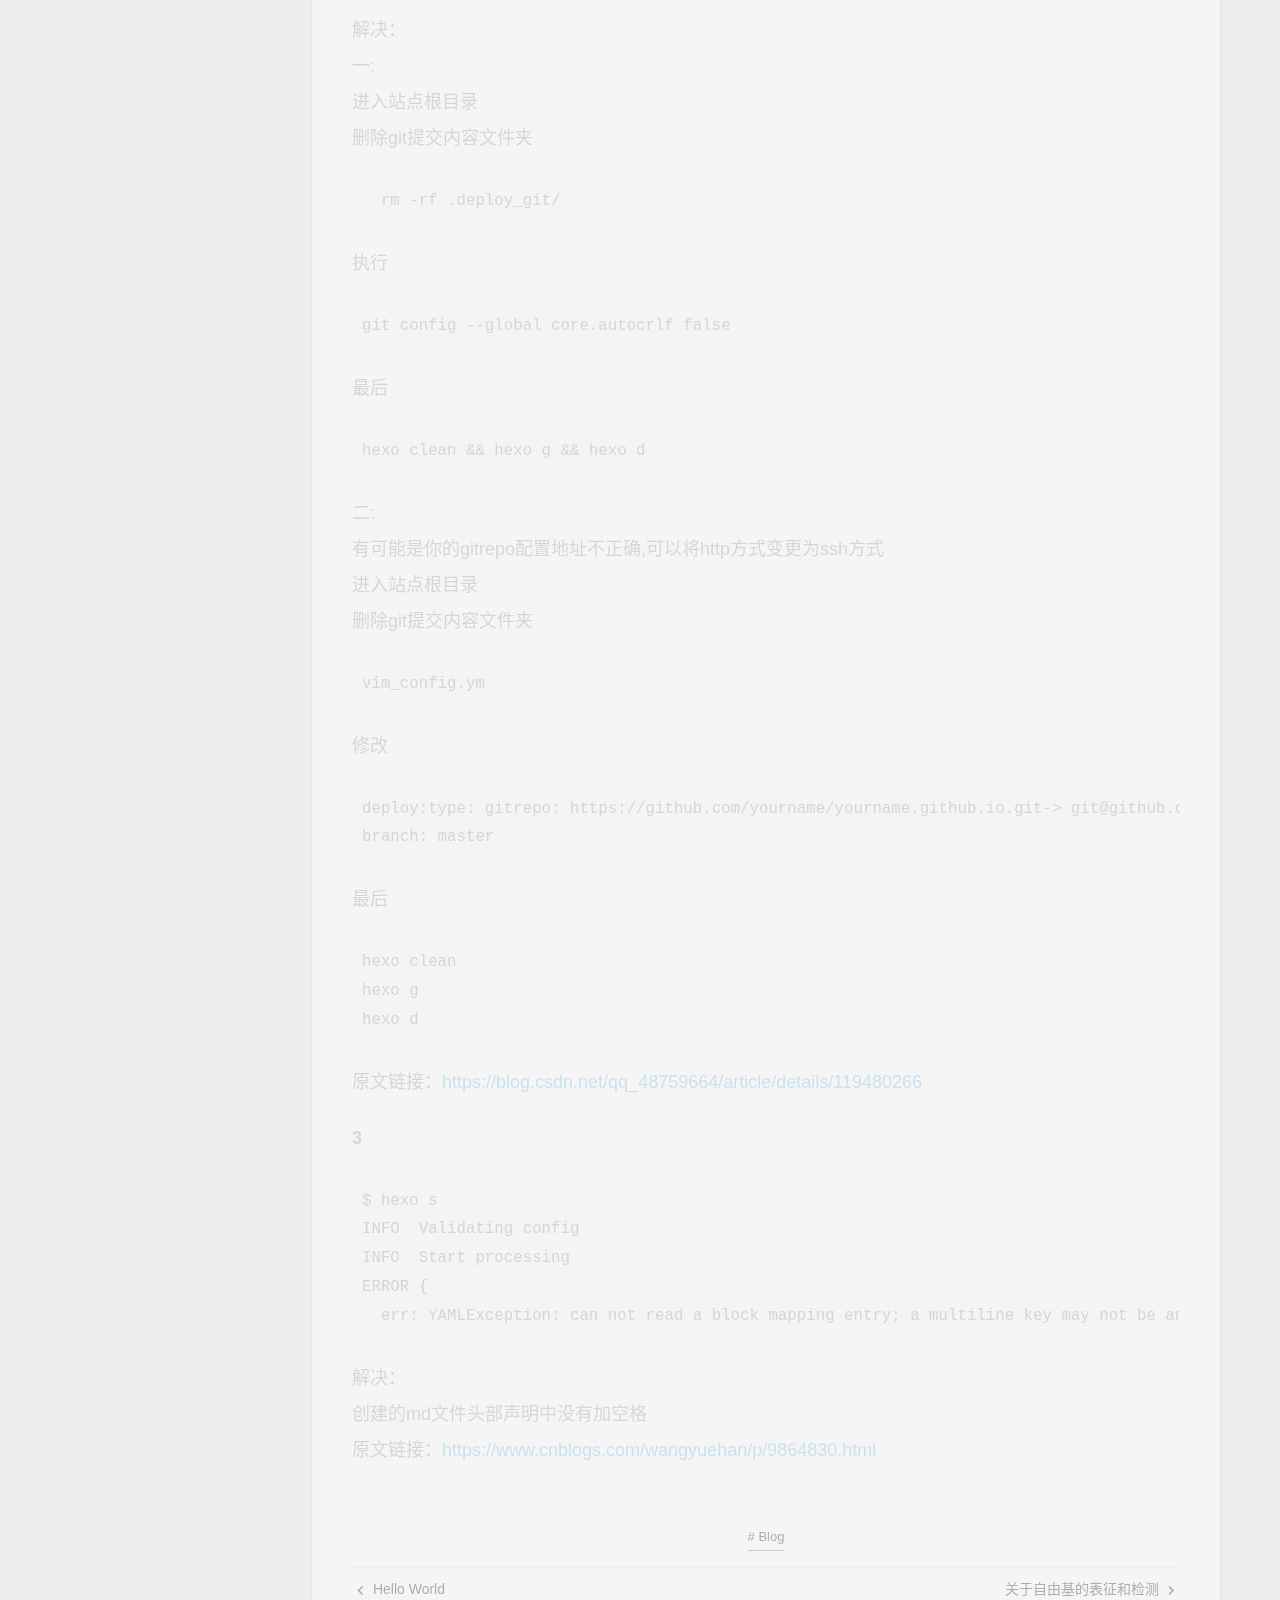
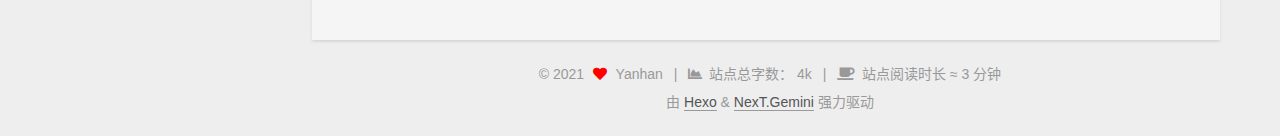
<file: 2021/11/19/hexo-d常见错误及解决方法/index.html>
<!DOCTYPE html>
<html lang="zh-CN">
<head>
  <meta charset="UTF-8">
<meta name="viewport" content="width=device-width, initial-scale=1, maximum-scale=2">
<meta name="theme-color" content="#222">
<meta name="generator" content="Hexo 5.4.0">
  <link rel="apple-touch-icon" sizes="180x180" href="/images/apple-touch-icon-next.png">
  <link rel="icon" type="image/png" sizes="32x32" href="/images/favicon-32x32-next.png">
  <link rel="icon" type="image/png" sizes="16x16" href="/images/favicon-16x16-next.png">
  <link rel="mask-icon" href="/images/logo.svg" color="#222">

<link rel="stylesheet" href="/css/main.css">


<link rel="stylesheet" href="/lib/font-awesome/css/all.min.css">

<script id="hexo-configurations">
    var NexT = window.NexT || {};
    var CONFIG = {"hostname":"example.com","root":"/","scheme":"Gemini","version":"7.8.0","exturl":false,"sidebar":{"position":"left","display":"post","padding":18,"offset":12,"onmobile":false},"copycode":{"enable":false,"show_result":false,"style":null},"back2top":{"enable":true,"sidebar":false,"scrollpercent":false},"bookmark":{"enable":false,"color":"#222","save":"auto"},"fancybox":false,"mediumzoom":false,"lazyload":false,"pangu":false,"comments":{"style":"tabs","active":null,"storage":true,"lazyload":false,"nav":null},"algolia":{"hits":{"per_page":10},"labels":{"input_placeholder":"Search for Posts","hits_empty":"We didn't find any results for the search: ${query}","hits_stats":"${hits} results found in ${time} ms"}},"localsearch":{"enable":false,"trigger":"auto","top_n_per_article":1,"unescape":false,"preload":false},"motion":{"enable":true,"async":false,"transition":{"post_block":"fadeIn","post_header":"slideDownIn","post_body":"slideDownIn","coll_header":"slideLeftIn","sidebar":"slideUpIn"}}};
  </script>

  <meta name="description" content="1 $ hexo d INFO  Validating config INFO  Deploying: git INFO  Clearing .deploy_git folder... INFO  Copying files from public folder... INFO  Copying files from extend dirs... warning: LF will be repla">
<meta property="og:type" content="article">
<meta property="og:title" content="hexo d常见错误及解决方法">
<meta property="og:url" content="http://example.com/2021/11/19/hexo-d%E5%B8%B8%E8%A7%81%E9%94%99%E8%AF%AF%E5%8F%8A%E8%A7%A3%E5%86%B3%E6%96%B9%E6%B3%95/index.html">
<meta property="og:site_name" content="海藻海藻~">
<meta property="og:description" content="1 $ hexo d INFO  Validating config INFO  Deploying: git INFO  Clearing .deploy_git folder... INFO  Copying files from public folder... INFO  Copying files from extend dirs... warning: LF will be repla">
<meta property="og:locale" content="zh_CN">
<meta property="article:published_time" content="2021-11-19T12:12:38.000Z">
<meta property="article:modified_time" content="2021-11-24T13:05:09.127Z">
<meta property="article:author" content="Yanhan">
<meta property="article:tag" content="Blog">
<meta name="twitter:card" content="summary">

<link rel="canonical" href="http://example.com/2021/11/19/hexo-d%E5%B8%B8%E8%A7%81%E9%94%99%E8%AF%AF%E5%8F%8A%E8%A7%A3%E5%86%B3%E6%96%B9%E6%B3%95/">


<script id="page-configurations">
  // https://hexo.io/docs/variables.html
  CONFIG.page = {
    sidebar: "",
    isHome : false,
    isPost : true,
    lang   : 'zh-CN'
  };
</script>

  <title>hexo d常见错误及解决方法 | 海藻海藻~</title>
  






  <noscript>
  <style>
  .use-motion .brand,
  .use-motion .menu-item,
  .sidebar-inner,
  .use-motion .post-block,
  .use-motion .pagination,
  .use-motion .comments,
  .use-motion .post-header,
  .use-motion .post-body,
  .use-motion .collection-header { opacity: initial; }

  .use-motion .site-title,
  .use-motion .site-subtitle {
    opacity: initial;
    top: initial;
  }

  .use-motion .logo-line-before i { left: initial; }
  .use-motion .logo-line-after i { right: initial; }
  </style>
</noscript>

</head>

<body itemscope itemtype="http://schema.org/WebPage">
  <div class="container use-motion">
    <div class="headband"></div>

    <header class="header" itemscope itemtype="http://schema.org/WPHeader">
      <div class="header-inner"><div class="site-brand-container">
  <div class="site-nav-toggle">
    <div class="toggle" aria-label="切换导航栏">
      <span class="toggle-line toggle-line-first"></span>
      <span class="toggle-line toggle-line-middle"></span>
      <span class="toggle-line toggle-line-last"></span>
    </div>
  </div>

  <div class="site-meta">

    <a href="/" class="brand" rel="start">
      <span class="logo-line-before"><i></i></span>
      <h1 class="site-title">海藻海藻~</h1>
      <span class="logo-line-after"><i></i></span>
    </a>
  </div>

  <div class="site-nav-right">
    <div class="toggle popup-trigger">
    </div>
  </div>
</div>




<nav class="site-nav">
  <ul id="menu" class="main-menu menu">
        <li class="menu-item menu-item-home">

    <a href="/" rel="section"><i class="fa fa-home fa-fw"></i>首页</a>

  </li>
        <li class="menu-item menu-item-about">

    <a href="/about/" rel="section"><i class="fa fa-user fa-fw"></i>关于</a>

  </li>
        <li class="menu-item menu-item-tags">

    <a href="/tags/" rel="section"><i class="fa fa-tags fa-fw"></i>标签</a>

  </li>
        <li class="menu-item menu-item-categories">

    <a href="/categories/" rel="section"><i class="fa fa-th fa-fw"></i>分类</a>

  </li>
        <li class="menu-item menu-item-archives">

    <a href="/archives/" rel="section"><i class="fa fa-archive fa-fw"></i>归档</a>

  </li>
  </ul>
</nav>




</div>
    </header>

    
  <div class="back-to-top">
    <i class="fa fa-arrow-up"></i>
    <span>0%</span>
  </div>


    <main class="main">
      <div class="main-inner">
        <div class="content-wrap">
          

          <div class="content post posts-expand">
            

    
  
  
  <article itemscope itemtype="http://schema.org/Article" class="post-block" lang="zh-CN">
    <link itemprop="mainEntityOfPage" href="http://example.com/2021/11/19/hexo-d%E5%B8%B8%E8%A7%81%E9%94%99%E8%AF%AF%E5%8F%8A%E8%A7%A3%E5%86%B3%E6%96%B9%E6%B3%95/">

    <span hidden itemprop="author" itemscope itemtype="http://schema.org/Person">
      <meta itemprop="image" content="/images/avatar.gif">
      <meta itemprop="name" content="Yanhan">
      <meta itemprop="description" content="">
    </span>

    <span hidden itemprop="publisher" itemscope itemtype="http://schema.org/Organization">
      <meta itemprop="name" content="海藻海藻~">
    </span>
      <header class="post-header">
        <h1 class="post-title" itemprop="name headline">
          hexo d常见错误及解决方法
        </h1>

        <div class="post-meta">
            <span class="post-meta-item">
              <span class="post-meta-item-icon">
                <i class="far fa-calendar"></i>
              </span>
              <span class="post-meta-item-text">发表于</span>

              <time title="创建时间：2021-11-19 20:12:38" itemprop="dateCreated datePublished" datetime="2021-11-19T20:12:38+08:00">2021-11-19</time>
            </span>
              <span class="post-meta-item">
                <span class="post-meta-item-icon">
                  <i class="far fa-calendar-check"></i>
                </span>
                <span class="post-meta-item-text">更新于</span>
                <time title="修改时间：2021-11-24 21:05:09" itemprop="dateModified" datetime="2021-11-24T21:05:09+08:00">2021-11-24</time>
              </span>
            <span class="post-meta-item">
              <span class="post-meta-item-icon">
                <i class="far fa-folder"></i>
              </span>
              <span class="post-meta-item-text">分类于</span>
                <span itemprop="about" itemscope itemtype="http://schema.org/Thing">
                  <a href="/categories/Blog/" itemprop="url" rel="index"><span itemprop="name">Blog</span></a>
                </span>
            </span>

          <br>
            <span class="post-meta-item" title="本文字数">
              <span class="post-meta-item-icon">
                <i class="far fa-file-word"></i>
              </span>
                <span class="post-meta-item-text">本文字数：</span>
              <span>2.2k</span>
            </span>
            <span class="post-meta-item" title="阅读时长">
              <span class="post-meta-item-icon">
                <i class="far fa-clock"></i>
              </span>
                <span class="post-meta-item-text">阅读时长 &asymp;</span>
              <span>2 分钟</span>
            </span>

        </div>
      </header>

    
    
    
    <div class="post-body" itemprop="articleBody">

      
        <p><strong>1</strong></p>
<pre><code>$ hexo d
INFO  Validating config
INFO  Deploying: git
INFO  Clearing .deploy_git folder...
INFO  Copying files from public folder...
INFO  Copying files from extend dirs...
warning: LF will be replaced by CRLF in 2021/11/19/hello-world/index.html.
The file will have its original line endings in your working directory
[master ed5f613] Site updated: 2021-11-19 19:19:11
 1 file changed, 1 insertion(+), 1 deletion(-)
fatal: unable to access &#39;https://github.com/Yanhannn/Yanhannn.github.io.git/&#39;: OpenSSL SSL_read: Connection was reset, errno 10054
</code></pre>
<p>解决：<br>warning: LF will be replaced by CRLF in<br>原因是存在符号转义问题<br>windows中的换行符为 CRLF， 而在linux下的换行符为LF，所以在执行add . 时出现提示，解决办法：</p>
<pre><code>git config --global core.autocrlf false
</code></pre>
<p>————————————————<br>版权声明：本文为CSDN博主「Am星星」的原创文章，遵循CC 4.0 BY-SA版权协议，转载请附上原文出处链接及本声明。<br>原文链接：<a target="_blank" rel="noopener" href="https://blog.csdn.net/csdn799316120/article/details/79565579">https://blog.csdn.net/csdn799316120/article/details/79565579</a></p>
<p><strong>2</strong></p>
<pre><code>$ hexo d
INFO  Validating config
INFO  Deploying: git
INFO  Clearing .deploy_git folder...
INFO  Copying files from public folder...
INFO  Copying files from extend dirs...
[master 99e4bc5] Site updated: 2021-11-19 19:27:13
 15 files changed, 1752 insertions(+), 1752 deletions(-)
fatal: unable to access &#39;https://github.com/Yanhannn/Yanhannn.github.io.git/&#39;: OpenSSL SSL_read: Connection was reset, errno 10054
FATAL &#123;
  err: Error: Spawn failed
      at ChildProcess.&lt;anonymous&gt; (D:\Works\Blog-yanhan\Blog\node_modules\hexo-util\lib\spawn.js:51:21)
      at ChildProcess.emit (node:events:390:28)
      at ChildProcess.cp.emit (D:\Works\Blog-yanhan\Blog\node_modules\cross-spawn\lib\enoent.js:34:29)
      at Process.ChildProcess._handle.onexit (node:internal/child_process:290:12) &#123;
    code: 128
  &#125;
&#125; Something&#39;s wrong. Maybe you can find the solution here: %s https://hexo.io/docs/troubleshooting.html
</code></pre>
<p>解决：<br>一:<br>进入站点根目录<br>删除git提交内容文件夹</p>
<pre><code>  rm -rf .deploy_git/
</code></pre>
<p>执行</p>
<pre><code>git config --global core.autocrlf false
</code></pre>
<p>最后</p>
<pre><code>hexo clean &amp;&amp; hexo g &amp;&amp; hexo d
</code></pre>
<p>二:<br>有可能是你的gitrepo配置地址不正确,可以将http方式变更为ssh方式<br>进入站点根目录<br>删除git提交内容文件夹</p>
<pre><code>vim_config.ym
</code></pre>
<p>修改</p>
<pre><code>deploy:type: gitrepo: https://github.com/yourname/yourname.github.io.git-&gt; git@github.com: a956551943/weixiaohui.github.io.git
branch: master
</code></pre>
<p>最后</p>
<pre><code>hexo clean
hexo g
hexo d
</code></pre>
<p>原文链接：<a target="_blank" rel="noopener" href="https://blog.csdn.net/qq_48759664/article/details/119480266">https://blog.csdn.net/qq_48759664/article/details/119480266</a></p>
<p><strong>3</strong></p>
<pre><code>$ hexo s
INFO  Validating config
INFO  Start processing
ERROR &#123;
  err: YAMLException: can not read a block mapping entry; a multiline key may not be an implicit key at line 5, column 1:
</code></pre>
<p>解决：<br>创建的md文件头部声明中没有加空格<br>原文链接：<a target="_blank" rel="noopener" href="https://www.cnblogs.com/wangyuehan/p/9864830.html">https://www.cnblogs.com/wangyuehan/p/9864830.html</a></p>

    </div>

    
    
    

      <footer class="post-footer">
          <div class="post-tags">
              <a href="/tags/Blog/" rel="tag"># Blog</a>
          </div>

        


        
    <div class="post-nav">
      <div class="post-nav-item">
    <a href="/2021/11/19/hello-world/" rel="prev" title="Hello World">
      <i class="fa fa-chevron-left"></i> Hello World
    </a></div>
      <div class="post-nav-item">
    <a href="/2021/11/24/%E5%85%B3%E4%BA%8E%E8%87%AA%E7%94%B1%E5%9F%BA%E7%9A%84%E8%A1%A8%E5%BE%81%E5%92%8C%E6%A3%80%E6%B5%8B/" rel="next" title="关于自由基的表征和检测">
      关于自由基的表征和检测 <i class="fa fa-chevron-right"></i>
    </a></div>
    </div>
      </footer>
    
  </article>
  
  
  



          </div>
          

<script>
  window.addEventListener('tabs:register', () => {
    let { activeClass } = CONFIG.comments;
    if (CONFIG.comments.storage) {
      activeClass = localStorage.getItem('comments_active') || activeClass;
    }
    if (activeClass) {
      let activeTab = document.querySelector(`a[href="#comment-${activeClass}"]`);
      if (activeTab) {
        activeTab.click();
      }
    }
  });
  if (CONFIG.comments.storage) {
    window.addEventListener('tabs:click', event => {
      if (!event.target.matches('.tabs-comment .tab-content .tab-pane')) return;
      let commentClass = event.target.classList[1];
      localStorage.setItem('comments_active', commentClass);
    });
  }
</script>

        </div>
          
  
  <div class="toggle sidebar-toggle">
    <span class="toggle-line toggle-line-first"></span>
    <span class="toggle-line toggle-line-middle"></span>
    <span class="toggle-line toggle-line-last"></span>
  </div>

  <aside class="sidebar">
    <div class="sidebar-inner">

      <ul class="sidebar-nav motion-element">
        <li class="sidebar-nav-toc">
          文章目录
        </li>
        <li class="sidebar-nav-overview">
          站点概览
        </li>
      </ul>

      <!--noindex-->
      <div class="post-toc-wrap sidebar-panel">
      </div>
      <!--/noindex-->

      <div class="site-overview-wrap sidebar-panel">
        <div class="site-author motion-element" itemprop="author" itemscope itemtype="http://schema.org/Person">
  <p class="site-author-name" itemprop="name">Yanhan</p>
  <div class="site-description" itemprop="description"></div>
</div>
<div class="site-state-wrap motion-element">
  <nav class="site-state">
      <div class="site-state-item site-state-posts">
          <a href="/archives/">
        
          <span class="site-state-item-count">4</span>
          <span class="site-state-item-name">日志</span>
        </a>
      </div>
      <div class="site-state-item site-state-categories">
            <a href="/categories/">
          
        <span class="site-state-item-count">2</span>
        <span class="site-state-item-name">分类</span></a>
      </div>
      <div class="site-state-item site-state-tags">
            <a href="/tags/">
          
        <span class="site-state-item-count">3</span>
        <span class="site-state-item-name">标签</span></a>
      </div>
  </nav>
</div>



      </div>

    </div>
  </aside>
  <div id="sidebar-dimmer"></div>


      </div>
    </main>

    <footer class="footer">
      <div class="footer-inner">
        

        

<div class="copyright">
  
  &copy; 
  <span itemprop="copyrightYear">2021</span>
  <span class="with-love">
    <i class="fa fa-heart"></i>
  </span>
  <span class="author" itemprop="copyrightHolder">Yanhan</span>
    <span class="post-meta-divider">|</span>
    <span class="post-meta-item-icon">
      <i class="fa fa-chart-area"></i>
    </span>
      <span class="post-meta-item-text">站点总字数：</span>
    <span title="站点总字数">4k</span>
    <span class="post-meta-divider">|</span>
    <span class="post-meta-item-icon">
      <i class="fa fa-coffee"></i>
    </span>
      <span class="post-meta-item-text">站点阅读时长 &asymp;</span>
    <span title="站点阅读时长">3 分钟</span>
</div>
  <div class="powered-by">由 <a href="https://hexo.io/" class="theme-link" rel="noopener" target="_blank">Hexo</a> & <a href="https://theme-next.org/" class="theme-link" rel="noopener" target="_blank">NexT.Gemini</a> 强力驱动
  </div>

        








      </div>
    </footer>
  </div>

  
  <script src="/lib/anime.min.js"></script>
  <script src="/lib/velocity/velocity.min.js"></script>
  <script src="/lib/velocity/velocity.ui.min.js"></script>

<script src="/js/utils.js"></script>

<script src="/js/motion.js"></script>


<script src="/js/schemes/pisces.js"></script>


<script src="/js/next-boot.js"></script>




  















  

  

</body>
</html>
</file>
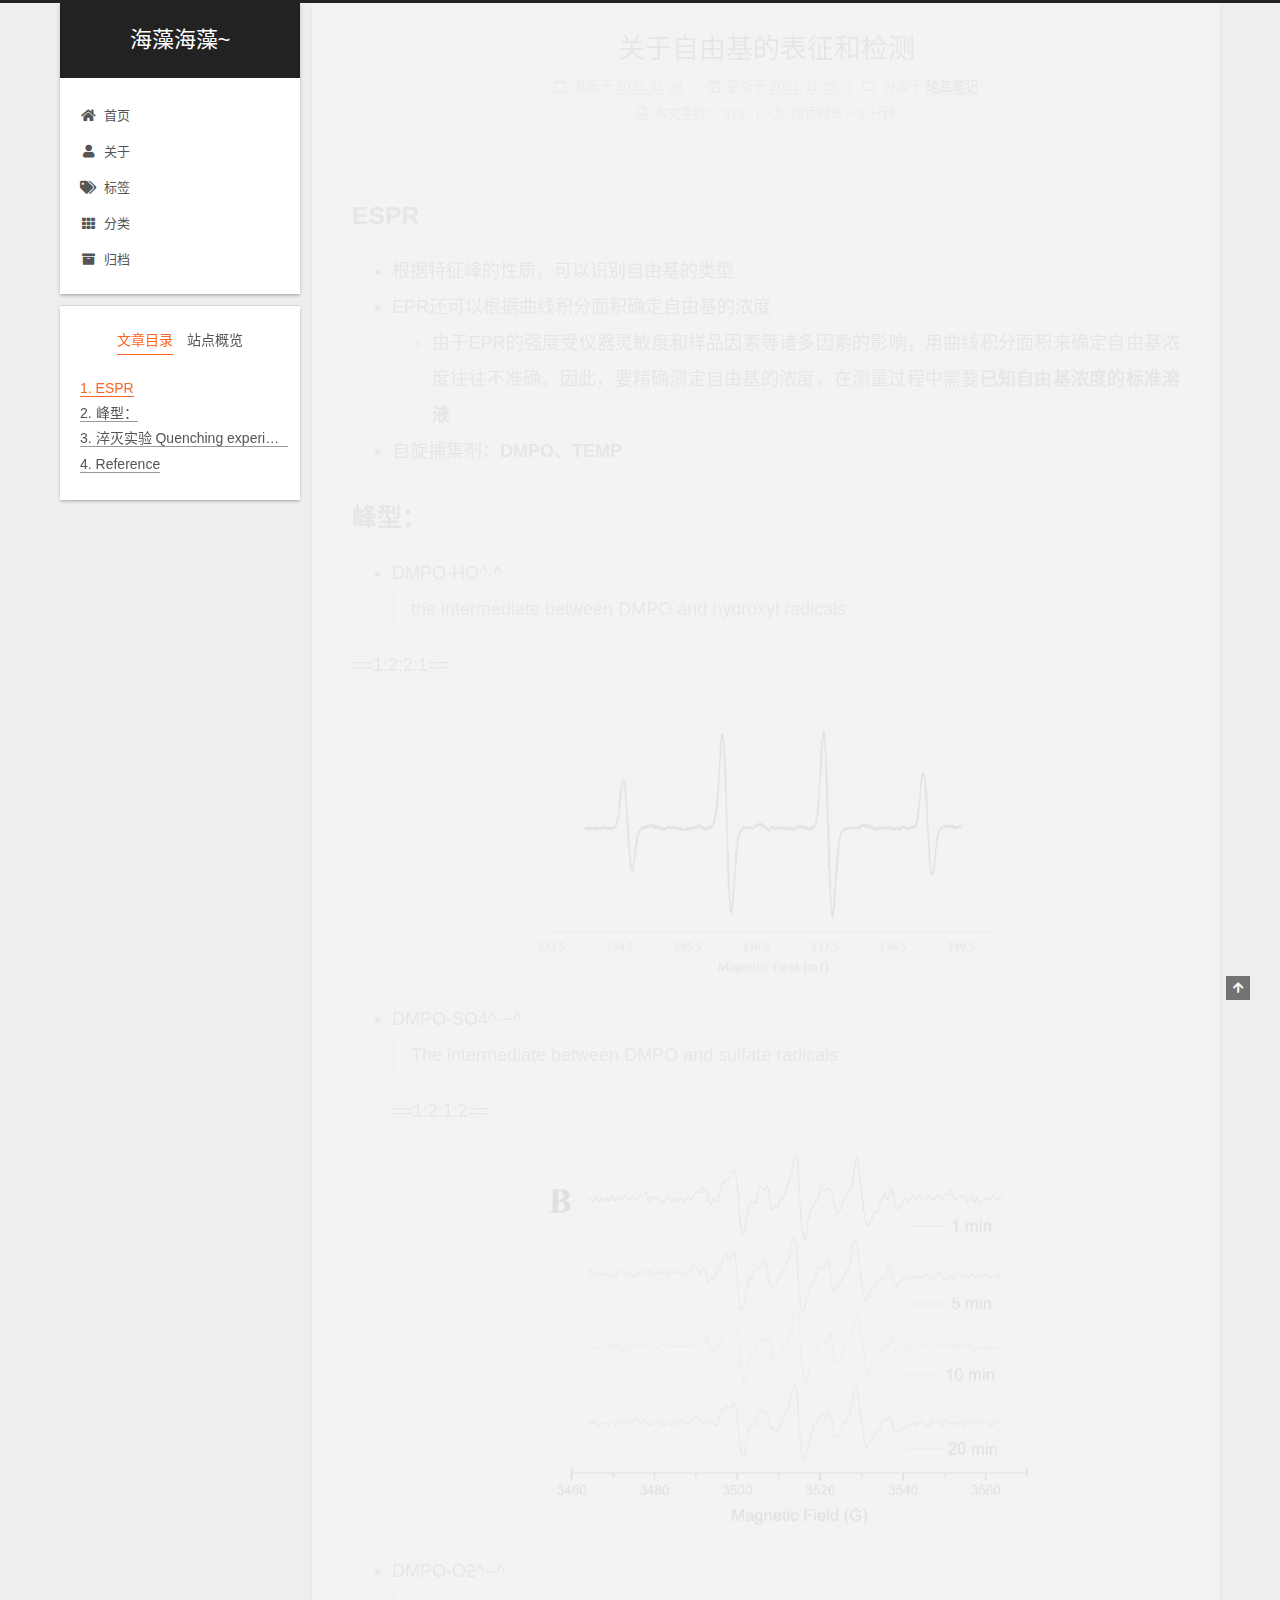
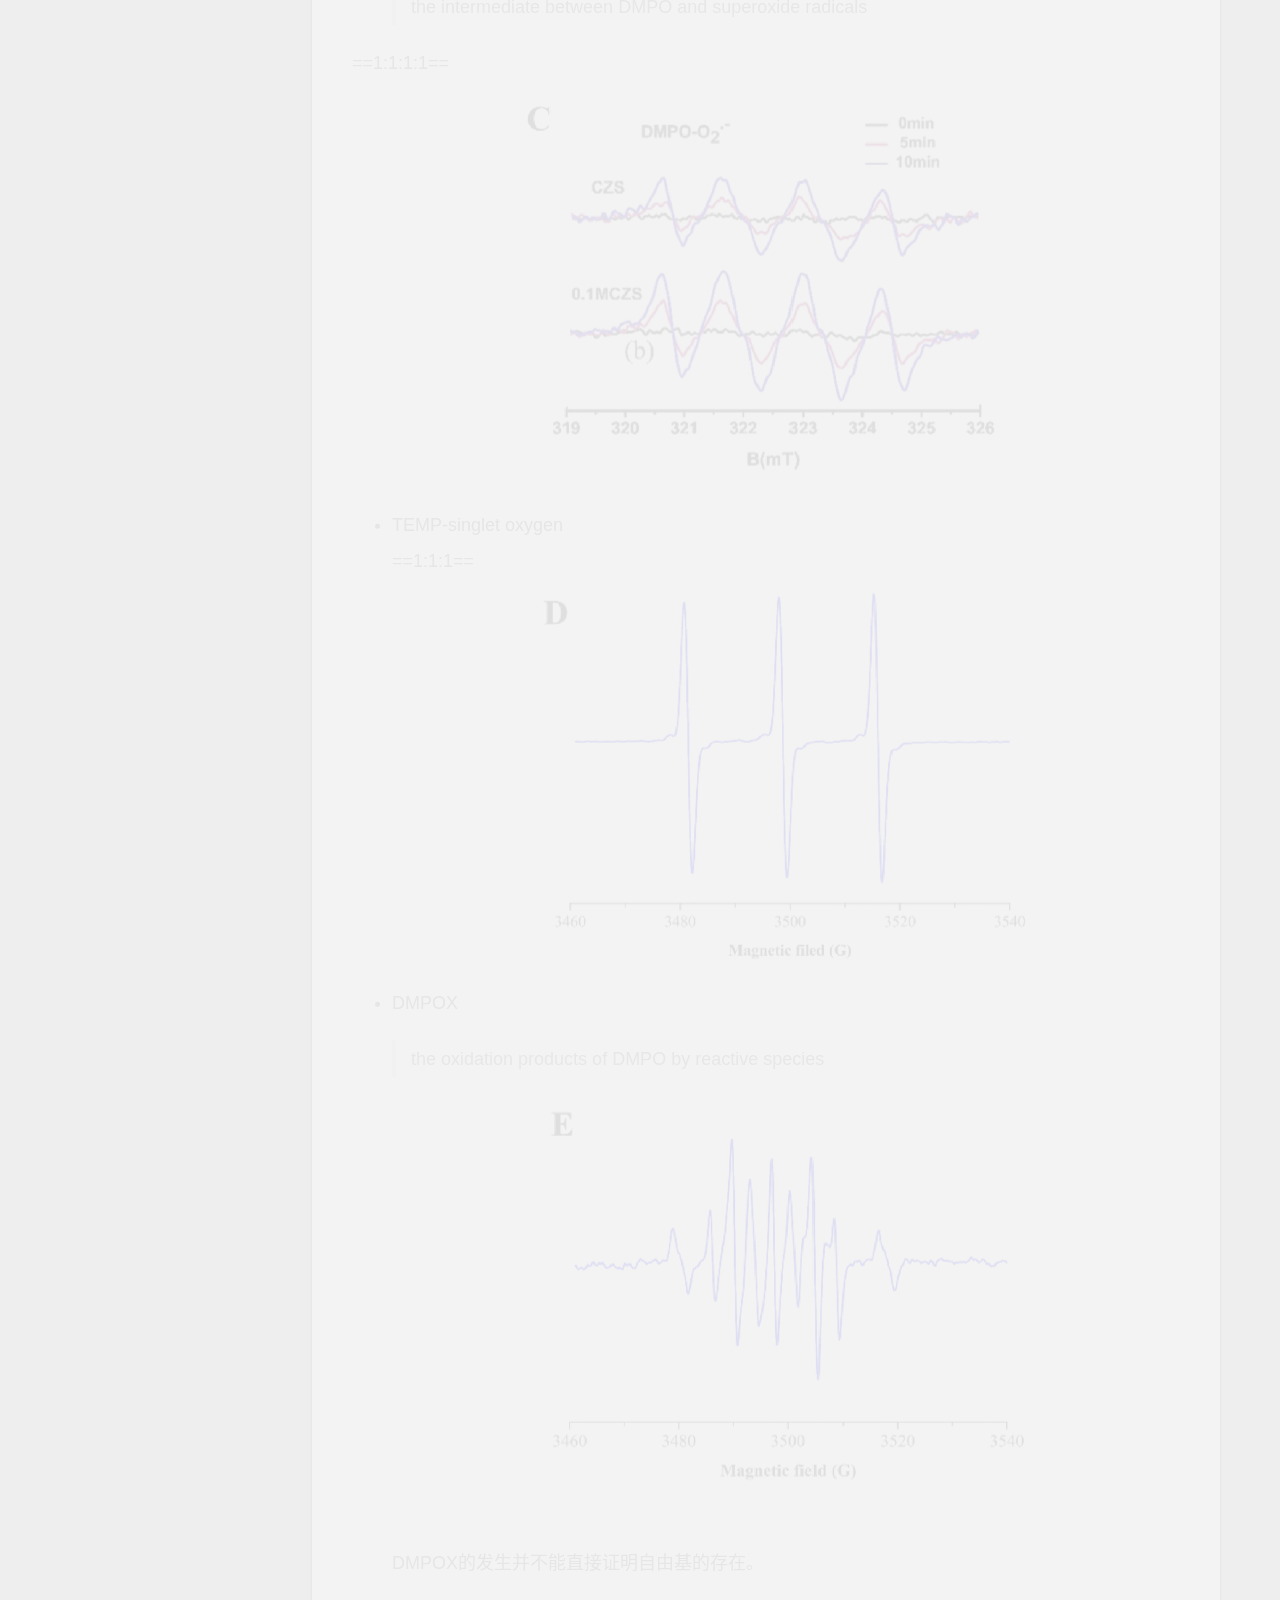
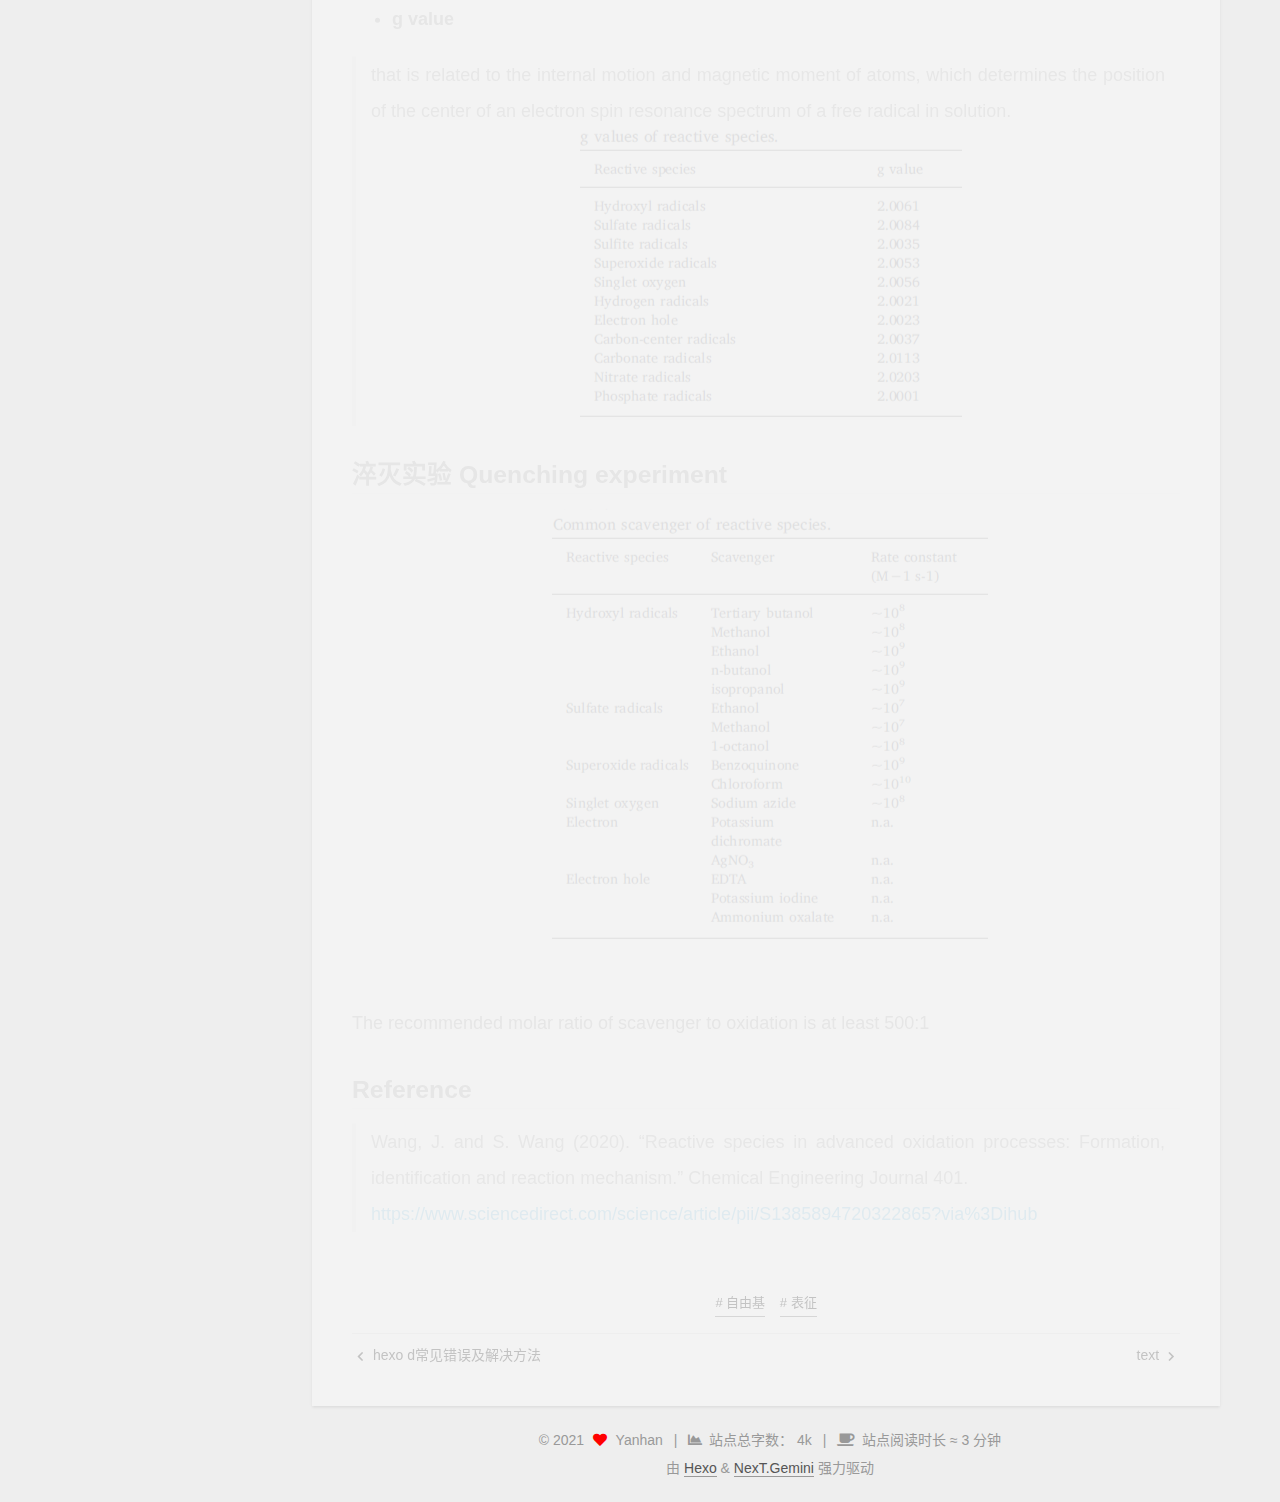
<file: 2021/11/24/关于自由基的表征和检测/index.html>
<!DOCTYPE html>
<html lang="zh-CN">
<head>
  <meta charset="UTF-8">
<meta name="viewport" content="width=device-width, initial-scale=1, maximum-scale=2">
<meta name="theme-color" content="#222">
<meta name="generator" content="Hexo 5.4.0">
  <link rel="apple-touch-icon" sizes="180x180" href="/images/apple-touch-icon-next.png">
  <link rel="icon" type="image/png" sizes="32x32" href="/images/favicon-32x32-next.png">
  <link rel="icon" type="image/png" sizes="16x16" href="/images/favicon-16x16-next.png">
  <link rel="mask-icon" href="/images/logo.svg" color="#222">

<link rel="stylesheet" href="/css/main.css">


<link rel="stylesheet" href="/lib/font-awesome/css/all.min.css">

<script id="hexo-configurations">
    var NexT = window.NexT || {};
    var CONFIG = {"hostname":"example.com","root":"/","scheme":"Gemini","version":"7.8.0","exturl":false,"sidebar":{"position":"left","display":"post","padding":18,"offset":12,"onmobile":false},"copycode":{"enable":false,"show_result":false,"style":null},"back2top":{"enable":true,"sidebar":false,"scrollpercent":false},"bookmark":{"enable":false,"color":"#222","save":"auto"},"fancybox":false,"mediumzoom":false,"lazyload":false,"pangu":false,"comments":{"style":"tabs","active":null,"storage":true,"lazyload":false,"nav":null},"algolia":{"hits":{"per_page":10},"labels":{"input_placeholder":"Search for Posts","hits_empty":"We didn't find any results for the search: ${query}","hits_stats":"${hits} results found in ${time} ms"}},"localsearch":{"enable":false,"trigger":"auto","top_n_per_article":1,"unescape":false,"preload":false},"motion":{"enable":true,"async":false,"transition":{"post_block":"fadeIn","post_header":"slideDownIn","post_body":"slideDownIn","coll_header":"slideLeftIn","sidebar":"slideUpIn"}}};
  </script>

  <meta name="description" content="ESPR 根据特征峰的性质，可以识别自由基的类型 EPR还可以根据曲线积分面积确定自由基的浓度 由于EPR的强度受仪器灵敏度和样品因素等诸多因素的影响，用曲线积分面积来确定自由基浓度往往不准确。因此，要精确测定自由基的浓度，在测量过程中需要已知自由基浓度的标准溶液   自旋捕集剂：DMPO、TEMP  峰型： DMPO-HO^·^  the intermediate between DMPO an">
<meta property="og:type" content="article">
<meta property="og:title" content="关于自由基的表征和检测">
<meta property="og:url" content="http://example.com/2021/11/24/%E5%85%B3%E4%BA%8E%E8%87%AA%E7%94%B1%E5%9F%BA%E7%9A%84%E8%A1%A8%E5%BE%81%E5%92%8C%E6%A3%80%E6%B5%8B/index.html">
<meta property="og:site_name" content="海藻海藻~">
<meta property="og:description" content="ESPR 根据特征峰的性质，可以识别自由基的类型 EPR还可以根据曲线积分面积确定自由基的浓度 由于EPR的强度受仪器灵敏度和样品因素等诸多因素的影响，用曲线积分面积来确定自由基浓度往往不准确。因此，要精确测定自由基的浓度，在测量过程中需要已知自由基浓度的标准溶液   自旋捕集剂：DMPO、TEMP  峰型： DMPO-HO^·^  the intermediate between DMPO an">
<meta property="og:locale" content="zh_CN">
<meta property="og:image" content="http://example.com/2021/11/24/%E5%85%B3%E4%BA%8E%E8%87%AA%E7%94%B1%E5%9F%BA%E7%9A%84%E8%A1%A8%E5%BE%81%E5%92%8C%E6%A3%80%E6%B5%8B/image_20211125112629.png">
<meta property="og:image" content="http://example.com/2021/11/24/%E5%85%B3%E4%BA%8E%E8%87%AA%E7%94%B1%E5%9F%BA%E7%9A%84%E8%A1%A8%E5%BE%81%E5%92%8C%E6%A3%80%E6%B5%8B/image_20211125130011.png?v=1&type=image&token=V1:4DJy-WEP3Bu0X-kRa3uJ8mFmkKU19d3ekkaRx5FSnvc">
<meta property="og:image" content="http://example.com/2021/11/24/%E5%85%B3%E4%BA%8E%E8%87%AA%E7%94%B1%E5%9F%BA%E7%9A%84%E8%A1%A8%E5%BE%81%E5%92%8C%E6%A3%80%E6%B5%8B/image_20211125141619.png?v=1&type=image&token=V1:3-UeZmibv1pNAIwmGTn_TFT8ZBltwt35frazMqazIwE">
<meta property="og:image" content="http://example.com/2021/11/24/%E5%85%B3%E4%BA%8E%E8%87%AA%E7%94%B1%E5%9F%BA%E7%9A%84%E8%A1%A8%E5%BE%81%E5%92%8C%E6%A3%80%E6%B5%8B/image_20211125141726.png?v=1&type=image&token=V1:vj57GJKoiMDZCVcMryxLbzHZH6uLek1gLCRTFgUt3GE">
<meta property="og:image" content="http://example.com/2021/11/24/%E5%85%B3%E4%BA%8E%E8%87%AA%E7%94%B1%E5%9F%BA%E7%9A%84%E8%A1%A8%E5%BE%81%E5%92%8C%E6%A3%80%E6%B5%8B/image_20211125141913.png?v=1&type=image&token=V1:IFcp9v4WCiAtwruoCOYsloLkcd90jRmepI8ymDZ-tSo">
<meta property="og:image" content="http://example.com/2021/11/24/%E5%85%B3%E4%BA%8E%E8%87%AA%E7%94%B1%E5%9F%BA%E7%9A%84%E8%A1%A8%E5%BE%81%E5%92%8C%E6%A3%80%E6%B5%8B/image_20211125142347.png?v=1&type=image&token=V1:GiqfA9Aryk6c6o80DQOq7jF5VibkhVh7b0pO8XA2_RA">
<meta property="og:image" content="http://example.com/2021/11/24/%E5%85%B3%E4%BA%8E%E8%87%AA%E7%94%B1%E5%9F%BA%E7%9A%84%E8%A1%A8%E5%BE%81%E5%92%8C%E6%A3%80%E6%B5%8B/image_20211125153629.png?v=1&type=image&token=V1:4FDIE0vq7OV2kLfYm-KsxBUwtvLLuU7TQxBi6SYTLpY">
<meta property="article:published_time" content="2021-11-24T12:48:04.000Z">
<meta property="article:modified_time" content="2021-11-25T08:07:30.485Z">
<meta property="article:author" content="Yanhan">
<meta property="article:tag" content="自由基">
<meta property="article:tag" content="表征">
<meta name="twitter:card" content="summary">
<meta name="twitter:image" content="http://example.com/2021/11/24/%E5%85%B3%E4%BA%8E%E8%87%AA%E7%94%B1%E5%9F%BA%E7%9A%84%E8%A1%A8%E5%BE%81%E5%92%8C%E6%A3%80%E6%B5%8B/image_20211125112629.png">

<link rel="canonical" href="http://example.com/2021/11/24/%E5%85%B3%E4%BA%8E%E8%87%AA%E7%94%B1%E5%9F%BA%E7%9A%84%E8%A1%A8%E5%BE%81%E5%92%8C%E6%A3%80%E6%B5%8B/">


<script id="page-configurations">
  // https://hexo.io/docs/variables.html
  CONFIG.page = {
    sidebar: "",
    isHome : false,
    isPost : true,
    lang   : 'zh-CN'
  };
</script>

  <title>关于自由基的表征和检测 | 海藻海藻~</title>
  






  <noscript>
  <style>
  .use-motion .brand,
  .use-motion .menu-item,
  .sidebar-inner,
  .use-motion .post-block,
  .use-motion .pagination,
  .use-motion .comments,
  .use-motion .post-header,
  .use-motion .post-body,
  .use-motion .collection-header { opacity: initial; }

  .use-motion .site-title,
  .use-motion .site-subtitle {
    opacity: initial;
    top: initial;
  }

  .use-motion .logo-line-before i { left: initial; }
  .use-motion .logo-line-after i { right: initial; }
  </style>
</noscript>

</head>

<body itemscope itemtype="http://schema.org/WebPage">
  <div class="container use-motion">
    <div class="headband"></div>

    <header class="header" itemscope itemtype="http://schema.org/WPHeader">
      <div class="header-inner"><div class="site-brand-container">
  <div class="site-nav-toggle">
    <div class="toggle" aria-label="切换导航栏">
      <span class="toggle-line toggle-line-first"></span>
      <span class="toggle-line toggle-line-middle"></span>
      <span class="toggle-line toggle-line-last"></span>
    </div>
  </div>

  <div class="site-meta">

    <a href="/" class="brand" rel="start">
      <span class="logo-line-before"><i></i></span>
      <h1 class="site-title">海藻海藻~</h1>
      <span class="logo-line-after"><i></i></span>
    </a>
  </div>

  <div class="site-nav-right">
    <div class="toggle popup-trigger">
    </div>
  </div>
</div>




<nav class="site-nav">
  <ul id="menu" class="main-menu menu">
        <li class="menu-item menu-item-home">

    <a href="/" rel="section"><i class="fa fa-home fa-fw"></i>首页</a>

  </li>
        <li class="menu-item menu-item-about">

    <a href="/about/" rel="section"><i class="fa fa-user fa-fw"></i>关于</a>

  </li>
        <li class="menu-item menu-item-tags">

    <a href="/tags/" rel="section"><i class="fa fa-tags fa-fw"></i>标签</a>

  </li>
        <li class="menu-item menu-item-categories">

    <a href="/categories/" rel="section"><i class="fa fa-th fa-fw"></i>分类</a>

  </li>
        <li class="menu-item menu-item-archives">

    <a href="/archives/" rel="section"><i class="fa fa-archive fa-fw"></i>归档</a>

  </li>
  </ul>
</nav>




</div>
    </header>

    
  <div class="back-to-top">
    <i class="fa fa-arrow-up"></i>
    <span>0%</span>
  </div>


    <main class="main">
      <div class="main-inner">
        <div class="content-wrap">
          

          <div class="content post posts-expand">
            

    
  
  
  <article itemscope itemtype="http://schema.org/Article" class="post-block" lang="zh-CN">
    <link itemprop="mainEntityOfPage" href="http://example.com/2021/11/24/%E5%85%B3%E4%BA%8E%E8%87%AA%E7%94%B1%E5%9F%BA%E7%9A%84%E8%A1%A8%E5%BE%81%E5%92%8C%E6%A3%80%E6%B5%8B/">

    <span hidden itemprop="author" itemscope itemtype="http://schema.org/Person">
      <meta itemprop="image" content="/images/avatar.gif">
      <meta itemprop="name" content="Yanhan">
      <meta itemprop="description" content="">
    </span>

    <span hidden itemprop="publisher" itemscope itemtype="http://schema.org/Organization">
      <meta itemprop="name" content="海藻海藻~">
    </span>
      <header class="post-header">
        <h1 class="post-title" itemprop="name headline">
          关于自由基的表征和检测
        </h1>

        <div class="post-meta">
            <span class="post-meta-item">
              <span class="post-meta-item-icon">
                <i class="far fa-calendar"></i>
              </span>
              <span class="post-meta-item-text">发表于</span>

              <time title="创建时间：2021-11-24 20:48:04" itemprop="dateCreated datePublished" datetime="2021-11-24T20:48:04+08:00">2021-11-24</time>
            </span>
              <span class="post-meta-item">
                <span class="post-meta-item-icon">
                  <i class="far fa-calendar-check"></i>
                </span>
                <span class="post-meta-item-text">更新于</span>
                <time title="修改时间：2021-11-25 16:07:30" itemprop="dateModified" datetime="2021-11-25T16:07:30+08:00">2021-11-25</time>
              </span>
            <span class="post-meta-item">
              <span class="post-meta-item-icon">
                <i class="far fa-folder"></i>
              </span>
              <span class="post-meta-item-text">分类于</span>
                <span itemprop="about" itemscope itemtype="http://schema.org/Thing">
                  <a href="/categories/%E7%A3%95%E7%9B%90%E7%AC%94%E8%AE%B0/" itemprop="url" rel="index"><span itemprop="name">磕盐笔记</span></a>
                </span>
            </span>

          <br>
            <span class="post-meta-item" title="本文字数">
              <span class="post-meta-item-icon">
                <i class="far fa-file-word"></i>
              </span>
                <span class="post-meta-item-text">本文字数：</span>
              <span>918</span>
            </span>
            <span class="post-meta-item" title="阅读时长">
              <span class="post-meta-item-icon">
                <i class="far fa-clock"></i>
              </span>
                <span class="post-meta-item-text">阅读时长 &asymp;</span>
              <span>1 分钟</span>
            </span>

        </div>
      </header>

    
    
    
    <div class="post-body" itemprop="articleBody">

      
        <h2 id="ESPR"><a href="#ESPR" class="headerlink" title="ESPR"></a>ESPR</h2><ul>
<li>根据特征峰的性质，可以识别自由基的类型</li>
<li>EPR还可以根据曲线积分面积确定自由基的浓度<ul>
<li>由于EPR的强度受仪器灵敏度和样品因素等诸多因素的影响，用曲线积分面积来确定自由基浓度往往不准确。因此，要精确测定自由基的浓度，在测量过程中需要<strong>已知自由基浓度的标准溶液</strong></li>
</ul>
</li>
<li>自旋捕集剂：<strong>DMPO、TEMP</strong></li>
</ul>
<h2 id="峰型："><a href="#峰型：" class="headerlink" title="峰型："></a>峰型：</h2><ul>
<li>DMPO-HO^·^ <blockquote>
<p>the intermediate between DMPO and hydroxyl radicals</p>
</blockquote>
</li>
</ul>
<p>==1:2:2:1==</p>
<p><img src="/2021/11/24/%E5%85%B3%E4%BA%8E%E8%87%AA%E7%94%B1%E5%9F%BA%E7%9A%84%E8%A1%A8%E5%BE%81%E5%92%8C%E6%A3%80%E6%B5%8B/image_20211125112629.png"></p>
<ul>
<li>DMPO-SO4^·−^<blockquote>
<p>The intermediate between DMPO and sulfate radicals</p>
</blockquote>
==1:2:1:2==<br><img src="/2021/11/24/%E5%85%B3%E4%BA%8E%E8%87%AA%E7%94%B1%E5%9F%BA%E7%9A%84%E8%A1%A8%E5%BE%81%E5%92%8C%E6%A3%80%E6%B5%8B/image_20211125130011.png?v=1&type=image&token=V1:4DJy-WEP3Bu0X-kRa3uJ8mFmkKU19d3ekkaRx5FSnvc"></li>
<li>DMPO-O<del>2</del>^·-^<blockquote>
<p>the intermediate between DMPO and superoxide radicals</p>
</blockquote>
</li>
</ul>
<p>==1:1:1:1==<br><img src="/2021/11/24/%E5%85%B3%E4%BA%8E%E8%87%AA%E7%94%B1%E5%9F%BA%E7%9A%84%E8%A1%A8%E5%BE%81%E5%92%8C%E6%A3%80%E6%B5%8B/image_20211125141619.png?v=1&type=image&token=V1:3-UeZmibv1pNAIwmGTn_TFT8ZBltwt35frazMqazIwE"></p>
<ul>
<li><p>TEMP-singlet oxygen<br>==1:1:1==<br><img src="/2021/11/24/%E5%85%B3%E4%BA%8E%E8%87%AA%E7%94%B1%E5%9F%BA%E7%9A%84%E8%A1%A8%E5%BE%81%E5%92%8C%E6%A3%80%E6%B5%8B/image_20211125141726.png?v=1&type=image&token=V1:vj57GJKoiMDZCVcMryxLbzHZH6uLek1gLCRTFgUt3GE"></p>
</li>
<li><p>DMPOX</p>
<blockquote>
<p>the oxidation products of DMPO by reactive species</p>
</blockquote>
<p><img src="/2021/11/24/%E5%85%B3%E4%BA%8E%E8%87%AA%E7%94%B1%E5%9F%BA%E7%9A%84%E8%A1%A8%E5%BE%81%E5%92%8C%E6%A3%80%E6%B5%8B/image_20211125141913.png?v=1&type=image&token=V1:IFcp9v4WCiAtwruoCOYsloLkcd90jRmepI8ymDZ-tSo"><br>DMPOX的发生并不能直接证明自由基的存在。</p>
</li>
<li><p><strong>g value</strong></p>
</li>
</ul>
<blockquote>
<p>that is related to the internal motion and magnetic moment of atoms, which determines the position of the center of an electron spin resonance spectrum of a free radical in solution.<br><img src="/2021/11/24/%E5%85%B3%E4%BA%8E%E8%87%AA%E7%94%B1%E5%9F%BA%E7%9A%84%E8%A1%A8%E5%BE%81%E5%92%8C%E6%A3%80%E6%B5%8B/image_20211125142347.png?v=1&type=image&token=V1:GiqfA9Aryk6c6o80DQOq7jF5VibkhVh7b0pO8XA2_RA"></p>
</blockquote>
<h2 id="淬灭实验-Quenching-experiment"><a href="#淬灭实验-Quenching-experiment" class="headerlink" title="淬灭实验 Quenching experiment"></a>淬灭实验 Quenching experiment</h2><p><img src="/2021/11/24/%E5%85%B3%E4%BA%8E%E8%87%AA%E7%94%B1%E5%9F%BA%E7%9A%84%E8%A1%A8%E5%BE%81%E5%92%8C%E6%A3%80%E6%B5%8B/image_20211125153629.png?v=1&type=image&token=V1:4FDIE0vq7OV2kLfYm-KsxBUwtvLLuU7TQxBi6SYTLpY"><br>The recommended molar ratio of scavenger to oxidation is at least 500:1</p>
<h2 id="Reference"><a href="#Reference" class="headerlink" title="Reference"></a>Reference</h2><blockquote>
<p>Wang, J. and S. Wang (2020). “Reactive species in advanced oxidation processes: Formation, identification and reaction mechanism.” Chemical Engineering Journal 401.<br><a target="_blank" rel="noopener" href="https://www.sciencedirect.com/science/article/pii/S1385894720322865?via=ihub">https://www.sciencedirect.com/science/article/pii/S1385894720322865?via%3Dihub</a></p>
</blockquote>

    </div>

    
    
    

      <footer class="post-footer">
          <div class="post-tags">
              <a href="/tags/%E8%87%AA%E7%94%B1%E5%9F%BA/" rel="tag"># 自由基</a>
              <a href="/tags/%E8%A1%A8%E5%BE%81/" rel="tag"># 表征</a>
          </div>

        


        
    <div class="post-nav">
      <div class="post-nav-item">
    <a href="/2021/11/19/hexo-d%E5%B8%B8%E8%A7%81%E9%94%99%E8%AF%AF%E5%8F%8A%E8%A7%A3%E5%86%B3%E6%96%B9%E6%B3%95/" rel="prev" title="hexo d常见错误及解决方法">
      <i class="fa fa-chevron-left"></i> hexo d常见错误及解决方法
    </a></div>
      <div class="post-nav-item">
    <a href="/2021/11/25/text/" rel="next" title="text">
      text <i class="fa fa-chevron-right"></i>
    </a></div>
    </div>
      </footer>
    
  </article>
  
  
  



          </div>
          

<script>
  window.addEventListener('tabs:register', () => {
    let { activeClass } = CONFIG.comments;
    if (CONFIG.comments.storage) {
      activeClass = localStorage.getItem('comments_active') || activeClass;
    }
    if (activeClass) {
      let activeTab = document.querySelector(`a[href="#comment-${activeClass}"]`);
      if (activeTab) {
        activeTab.click();
      }
    }
  });
  if (CONFIG.comments.storage) {
    window.addEventListener('tabs:click', event => {
      if (!event.target.matches('.tabs-comment .tab-content .tab-pane')) return;
      let commentClass = event.target.classList[1];
      localStorage.setItem('comments_active', commentClass);
    });
  }
</script>

        </div>
          
  
  <div class="toggle sidebar-toggle">
    <span class="toggle-line toggle-line-first"></span>
    <span class="toggle-line toggle-line-middle"></span>
    <span class="toggle-line toggle-line-last"></span>
  </div>

  <aside class="sidebar">
    <div class="sidebar-inner">

      <ul class="sidebar-nav motion-element">
        <li class="sidebar-nav-toc">
          文章目录
        </li>
        <li class="sidebar-nav-overview">
          站点概览
        </li>
      </ul>

      <!--noindex-->
      <div class="post-toc-wrap sidebar-panel">
          <div class="post-toc motion-element"><ol class="nav"><li class="nav-item nav-level-2"><a class="nav-link" href="#ESPR"><span class="nav-number">1.</span> <span class="nav-text">ESPR</span></a></li><li class="nav-item nav-level-2"><a class="nav-link" href="#%E5%B3%B0%E5%9E%8B%EF%BC%9A"><span class="nav-number">2.</span> <span class="nav-text">峰型：</span></a></li><li class="nav-item nav-level-2"><a class="nav-link" href="#%E6%B7%AC%E7%81%AD%E5%AE%9E%E9%AA%8C-Quenching-experiment"><span class="nav-number">3.</span> <span class="nav-text">淬灭实验 Quenching experiment</span></a></li><li class="nav-item nav-level-2"><a class="nav-link" href="#Reference"><span class="nav-number">4.</span> <span class="nav-text">Reference</span></a></li></ol></div>
      </div>
      <!--/noindex-->

      <div class="site-overview-wrap sidebar-panel">
        <div class="site-author motion-element" itemprop="author" itemscope itemtype="http://schema.org/Person">
  <p class="site-author-name" itemprop="name">Yanhan</p>
  <div class="site-description" itemprop="description"></div>
</div>
<div class="site-state-wrap motion-element">
  <nav class="site-state">
      <div class="site-state-item site-state-posts">
          <a href="/archives/">
        
          <span class="site-state-item-count">4</span>
          <span class="site-state-item-name">日志</span>
        </a>
      </div>
      <div class="site-state-item site-state-categories">
            <a href="/categories/">
          
        <span class="site-state-item-count">2</span>
        <span class="site-state-item-name">分类</span></a>
      </div>
      <div class="site-state-item site-state-tags">
            <a href="/tags/">
          
        <span class="site-state-item-count">3</span>
        <span class="site-state-item-name">标签</span></a>
      </div>
  </nav>
</div>



      </div>

    </div>
  </aside>
  <div id="sidebar-dimmer"></div>


      </div>
    </main>

    <footer class="footer">
      <div class="footer-inner">
        

        

<div class="copyright">
  
  &copy; 
  <span itemprop="copyrightYear">2021</span>
  <span class="with-love">
    <i class="fa fa-heart"></i>
  </span>
  <span class="author" itemprop="copyrightHolder">Yanhan</span>
    <span class="post-meta-divider">|</span>
    <span class="post-meta-item-icon">
      <i class="fa fa-chart-area"></i>
    </span>
      <span class="post-meta-item-text">站点总字数：</span>
    <span title="站点总字数">4k</span>
    <span class="post-meta-divider">|</span>
    <span class="post-meta-item-icon">
      <i class="fa fa-coffee"></i>
    </span>
      <span class="post-meta-item-text">站点阅读时长 &asymp;</span>
    <span title="站点阅读时长">3 分钟</span>
</div>
  <div class="powered-by">由 <a href="https://hexo.io/" class="theme-link" rel="noopener" target="_blank">Hexo</a> & <a href="https://theme-next.org/" class="theme-link" rel="noopener" target="_blank">NexT.Gemini</a> 强力驱动
  </div>

        








      </div>
    </footer>
  </div>

  
  <script src="/lib/anime.min.js"></script>
  <script src="/lib/velocity/velocity.min.js"></script>
  <script src="/lib/velocity/velocity.ui.min.js"></script>

<script src="/js/utils.js"></script>

<script src="/js/motion.js"></script>


<script src="/js/schemes/pisces.js"></script>


<script src="/js/next-boot.js"></script>




  















  

  

</body>
</html>
</file>
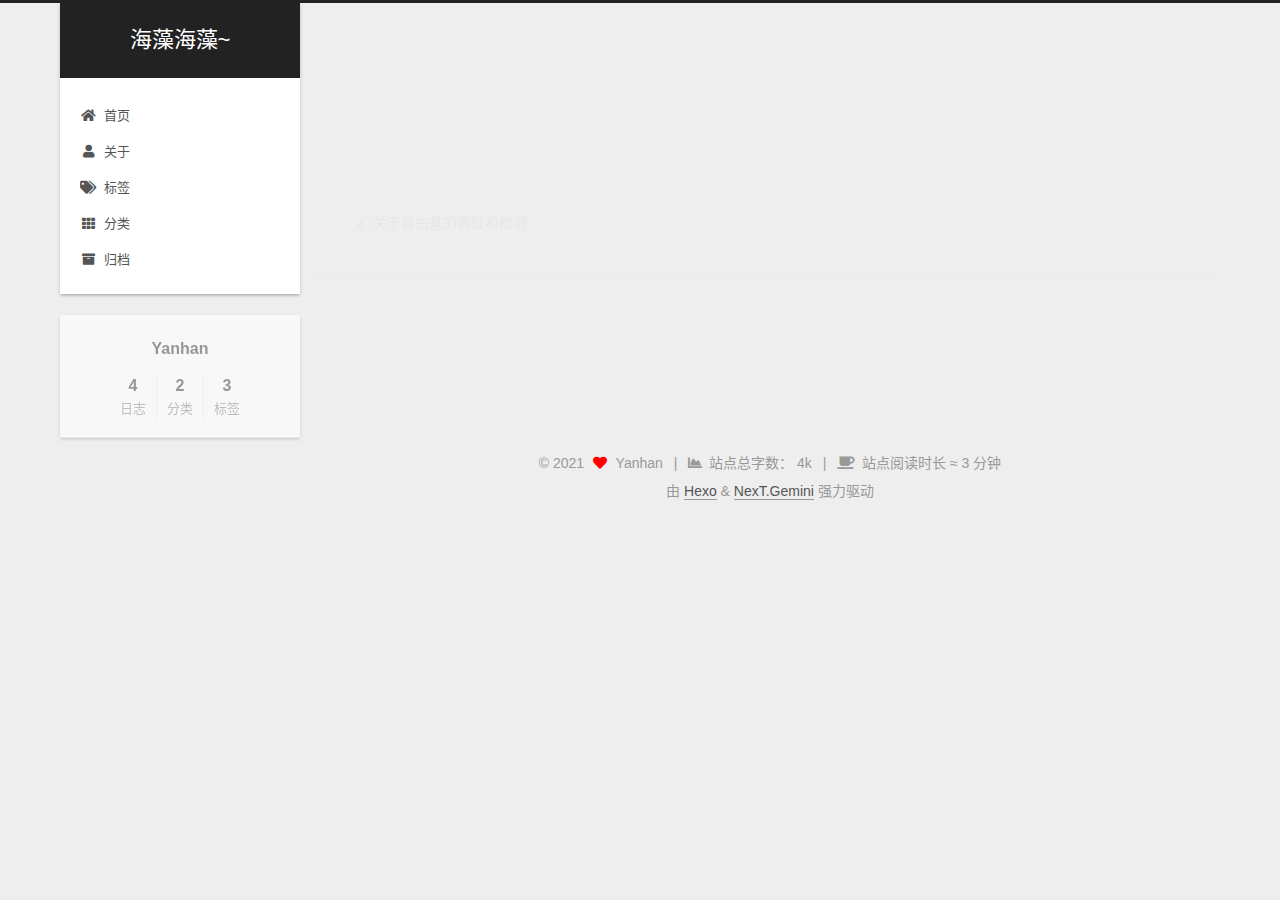
<file: 2021/11/25/text/index.html>
<!DOCTYPE html>
<html lang="zh-CN">
<head>
  <meta charset="UTF-8">
<meta name="viewport" content="width=device-width, initial-scale=1, maximum-scale=2">
<meta name="theme-color" content="#222">
<meta name="generator" content="Hexo 5.4.0">
  <link rel="apple-touch-icon" sizes="180x180" href="/images/apple-touch-icon-next.png">
  <link rel="icon" type="image/png" sizes="32x32" href="/images/favicon-32x32-next.png">
  <link rel="icon" type="image/png" sizes="16x16" href="/images/favicon-16x16-next.png">
  <link rel="mask-icon" href="/images/logo.svg" color="#222">

<link rel="stylesheet" href="/css/main.css">


<link rel="stylesheet" href="/lib/font-awesome/css/all.min.css">

<script id="hexo-configurations">
    var NexT = window.NexT || {};
    var CONFIG = {"hostname":"example.com","root":"/","scheme":"Gemini","version":"7.8.0","exturl":false,"sidebar":{"position":"left","display":"post","padding":18,"offset":12,"onmobile":false},"copycode":{"enable":false,"show_result":false,"style":null},"back2top":{"enable":true,"sidebar":false,"scrollpercent":false},"bookmark":{"enable":false,"color":"#222","save":"auto"},"fancybox":false,"mediumzoom":false,"lazyload":false,"pangu":false,"comments":{"style":"tabs","active":null,"storage":true,"lazyload":false,"nav":null},"algolia":{"hits":{"per_page":10},"labels":{"input_placeholder":"Search for Posts","hits_empty":"We didn't find any results for the search: ${query}","hits_stats":"${hits} results found in ${time} ms"}},"localsearch":{"enable":false,"trigger":"auto","top_n_per_article":1,"unescape":false,"preload":false},"motion":{"enable":true,"async":false,"transition":{"post_block":"fadeIn","post_header":"slideDownIn","post_body":"slideDownIn","coll_header":"slideLeftIn","sidebar":"slideUpIn"}}};
  </script>

  <meta property="og:type" content="article">
<meta property="og:title" content="text">
<meta property="og:url" content="http://example.com/2021/11/25/text/index.html">
<meta property="og:site_name" content="海藻海藻~">
<meta property="og:locale" content="zh_CN">
<meta property="article:published_time" content="2021-11-25T08:06:03.000Z">
<meta property="article:modified_time" content="2021-11-25T08:06:03.985Z">
<meta property="article:author" content="Yanhan">
<meta name="twitter:card" content="summary">

<link rel="canonical" href="http://example.com/2021/11/25/text/">


<script id="page-configurations">
  // https://hexo.io/docs/variables.html
  CONFIG.page = {
    sidebar: "",
    isHome : false,
    isPost : true,
    lang   : 'zh-CN'
  };
</script>

  <title>text | 海藻海藻~</title>
  






  <noscript>
  <style>
  .use-motion .brand,
  .use-motion .menu-item,
  .sidebar-inner,
  .use-motion .post-block,
  .use-motion .pagination,
  .use-motion .comments,
  .use-motion .post-header,
  .use-motion .post-body,
  .use-motion .collection-header { opacity: initial; }

  .use-motion .site-title,
  .use-motion .site-subtitle {
    opacity: initial;
    top: initial;
  }

  .use-motion .logo-line-before i { left: initial; }
  .use-motion .logo-line-after i { right: initial; }
  </style>
</noscript>

</head>

<body itemscope itemtype="http://schema.org/WebPage">
  <div class="container use-motion">
    <div class="headband"></div>

    <header class="header" itemscope itemtype="http://schema.org/WPHeader">
      <div class="header-inner"><div class="site-brand-container">
  <div class="site-nav-toggle">
    <div class="toggle" aria-label="切换导航栏">
      <span class="toggle-line toggle-line-first"></span>
      <span class="toggle-line toggle-line-middle"></span>
      <span class="toggle-line toggle-line-last"></span>
    </div>
  </div>

  <div class="site-meta">

    <a href="/" class="brand" rel="start">
      <span class="logo-line-before"><i></i></span>
      <h1 class="site-title">海藻海藻~</h1>
      <span class="logo-line-after"><i></i></span>
    </a>
  </div>

  <div class="site-nav-right">
    <div class="toggle popup-trigger">
    </div>
  </div>
</div>




<nav class="site-nav">
  <ul id="menu" class="main-menu menu">
        <li class="menu-item menu-item-home">

    <a href="/" rel="section"><i class="fa fa-home fa-fw"></i>首页</a>

  </li>
        <li class="menu-item menu-item-about">

    <a href="/about/" rel="section"><i class="fa fa-user fa-fw"></i>关于</a>

  </li>
        <li class="menu-item menu-item-tags">

    <a href="/tags/" rel="section"><i class="fa fa-tags fa-fw"></i>标签</a>

  </li>
        <li class="menu-item menu-item-categories">

    <a href="/categories/" rel="section"><i class="fa fa-th fa-fw"></i>分类</a>

  </li>
        <li class="menu-item menu-item-archives">

    <a href="/archives/" rel="section"><i class="fa fa-archive fa-fw"></i>归档</a>

  </li>
  </ul>
</nav>




</div>
    </header>

    
  <div class="back-to-top">
    <i class="fa fa-arrow-up"></i>
    <span>0%</span>
  </div>


    <main class="main">
      <div class="main-inner">
        <div class="content-wrap">
          

          <div class="content post posts-expand">
            

    
  
  
  <article itemscope itemtype="http://schema.org/Article" class="post-block" lang="zh-CN">
    <link itemprop="mainEntityOfPage" href="http://example.com/2021/11/25/text/">

    <span hidden itemprop="author" itemscope itemtype="http://schema.org/Person">
      <meta itemprop="image" content="/images/avatar.gif">
      <meta itemprop="name" content="Yanhan">
      <meta itemprop="description" content="">
    </span>

    <span hidden itemprop="publisher" itemscope itemtype="http://schema.org/Organization">
      <meta itemprop="name" content="海藻海藻~">
    </span>
      <header class="post-header">
        <h1 class="post-title" itemprop="name headline">
          text
        </h1>

        <div class="post-meta">
            <span class="post-meta-item">
              <span class="post-meta-item-icon">
                <i class="far fa-calendar"></i>
              </span>
              <span class="post-meta-item-text">发表于</span>

              <time title="创建时间：2021-11-25 16:06:03" itemprop="dateCreated datePublished" datetime="2021-11-25T16:06:03+08:00">2021-11-25</time>
            </span>

          <br>
            <span class="post-meta-item" title="本文字数">
              <span class="post-meta-item-icon">
                <i class="far fa-file-word"></i>
              </span>
                <span class="post-meta-item-text">本文字数：</span>
              <span>0</span>
            </span>
            <span class="post-meta-item" title="阅读时长">
              <span class="post-meta-item-icon">
                <i class="far fa-clock"></i>
              </span>
                <span class="post-meta-item-text">阅读时长 &asymp;</span>
              <span>1 分钟</span>
            </span>

        </div>
      </header>

    
    
    
    <div class="post-body" itemprop="articleBody">

      
        
    </div>

    
    
    

      <footer class="post-footer">

        


        
    <div class="post-nav">
      <div class="post-nav-item">
    <a href="/2021/11/24/%E5%85%B3%E4%BA%8E%E8%87%AA%E7%94%B1%E5%9F%BA%E7%9A%84%E8%A1%A8%E5%BE%81%E5%92%8C%E6%A3%80%E6%B5%8B/" rel="prev" title="关于自由基的表征和检测">
      <i class="fa fa-chevron-left"></i> 关于自由基的表征和检测
    </a></div>
      <div class="post-nav-item"></div>
    </div>
      </footer>
    
  </article>
  
  
  



          </div>
          

<script>
  window.addEventListener('tabs:register', () => {
    let { activeClass } = CONFIG.comments;
    if (CONFIG.comments.storage) {
      activeClass = localStorage.getItem('comments_active') || activeClass;
    }
    if (activeClass) {
      let activeTab = document.querySelector(`a[href="#comment-${activeClass}"]`);
      if (activeTab) {
        activeTab.click();
      }
    }
  });
  if (CONFIG.comments.storage) {
    window.addEventListener('tabs:click', event => {
      if (!event.target.matches('.tabs-comment .tab-content .tab-pane')) return;
      let commentClass = event.target.classList[1];
      localStorage.setItem('comments_active', commentClass);
    });
  }
</script>

        </div>
          
  
  <div class="toggle sidebar-toggle">
    <span class="toggle-line toggle-line-first"></span>
    <span class="toggle-line toggle-line-middle"></span>
    <span class="toggle-line toggle-line-last"></span>
  </div>

  <aside class="sidebar">
    <div class="sidebar-inner">

      <ul class="sidebar-nav motion-element">
        <li class="sidebar-nav-toc">
          文章目录
        </li>
        <li class="sidebar-nav-overview">
          站点概览
        </li>
      </ul>

      <!--noindex-->
      <div class="post-toc-wrap sidebar-panel">
      </div>
      <!--/noindex-->

      <div class="site-overview-wrap sidebar-panel">
        <div class="site-author motion-element" itemprop="author" itemscope itemtype="http://schema.org/Person">
  <p class="site-author-name" itemprop="name">Yanhan</p>
  <div class="site-description" itemprop="description"></div>
</div>
<div class="site-state-wrap motion-element">
  <nav class="site-state">
      <div class="site-state-item site-state-posts">
          <a href="/archives/">
        
          <span class="site-state-item-count">4</span>
          <span class="site-state-item-name">日志</span>
        </a>
      </div>
      <div class="site-state-item site-state-categories">
            <a href="/categories/">
          
        <span class="site-state-item-count">2</span>
        <span class="site-state-item-name">分类</span></a>
      </div>
      <div class="site-state-item site-state-tags">
            <a href="/tags/">
          
        <span class="site-state-item-count">3</span>
        <span class="site-state-item-name">标签</span></a>
      </div>
  </nav>
</div>



      </div>

    </div>
  </aside>
  <div id="sidebar-dimmer"></div>


      </div>
    </main>

    <footer class="footer">
      <div class="footer-inner">
        

        

<div class="copyright">
  
  &copy; 
  <span itemprop="copyrightYear">2021</span>
  <span class="with-love">
    <i class="fa fa-heart"></i>
  </span>
  <span class="author" itemprop="copyrightHolder">Yanhan</span>
    <span class="post-meta-divider">|</span>
    <span class="post-meta-item-icon">
      <i class="fa fa-chart-area"></i>
    </span>
      <span class="post-meta-item-text">站点总字数：</span>
    <span title="站点总字数">4k</span>
    <span class="post-meta-divider">|</span>
    <span class="post-meta-item-icon">
      <i class="fa fa-coffee"></i>
    </span>
      <span class="post-meta-item-text">站点阅读时长 &asymp;</span>
    <span title="站点阅读时长">3 分钟</span>
</div>
  <div class="powered-by">由 <a href="https://hexo.io/" class="theme-link" rel="noopener" target="_blank">Hexo</a> & <a href="https://theme-next.org/" class="theme-link" rel="noopener" target="_blank">NexT.Gemini</a> 强力驱动
  </div>

        








      </div>
    </footer>
  </div>

  
  <script src="/lib/anime.min.js"></script>
  <script src="/lib/velocity/velocity.min.js"></script>
  <script src="/lib/velocity/velocity.ui.min.js"></script>

<script src="/js/utils.js"></script>

<script src="/js/motion.js"></script>


<script src="/js/schemes/pisces.js"></script>


<script src="/js/next-boot.js"></script>




  















  

  

</body>
</html>
</file>
<file: css/main.css>
:root {
  --body-bg-color: #eee;
  --content-bg-color: #fff;
  --card-bg-color: #f5f5f5;
  --text-color: #555;
  --blockquote-color: #666;
  --link-color: #555;
  --link-hover-color: #222;
  --brand-color: #fff;
  --brand-hover-color: #fff;
  --table-row-odd-bg-color: #f9f9f9;
  --table-row-hover-bg-color: #f5f5f5;
  --menu-item-bg-color: #f5f5f5;
  --btn-default-bg: #fff;
  --btn-default-color: #555;
  --btn-default-border-color: #555;
  --btn-default-hover-bg: #222;
  --btn-default-hover-color: #fff;
  --btn-default-hover-border-color: #222;
}
html {
  line-height: 1.15; /* 1 */
  -webkit-text-size-adjust: 100%; /* 2 */
}
body {
  margin: 0;
}
main {
  display: block;
}
h1 {
  font-size: 2em;
  margin: 0.67em 0;
}
hr {
  box-sizing: content-box; /* 1 */
  height: 0; /* 1 */
  overflow: visible; /* 2 */
}
pre {
  font-family: monospace, monospace; /* 1 */
  font-size: 1em; /* 2 */
}
a {
  background: transparent;
}
abbr[title] {
  border-bottom: none; /* 1 */
  text-decoration: underline; /* 2 */
  text-decoration: underline dotted; /* 2 */
}
b,
strong {
  font-weight: bolder;
}
code,
kbd,
samp {
  font-family: monospace, monospace; /* 1 */
  font-size: 1em; /* 2 */
}
small {
  font-size: 80%;
}
sub,
sup {
  font-size: 75%;
  line-height: 0;
  position: relative;
  vertical-align: baseline;
}
sub {
  bottom: -0.25em;
}
sup {
  top: -0.5em;
}
img {
  border-style: none;
}
button,
input,
optgroup,
select,
textarea {
  font-family: inherit; /* 1 */
  font-size: 100%; /* 1 */
  line-height: 1.15; /* 1 */
  margin: 0; /* 2 */
}
button,
input {
/* 1 */
  overflow: visible;
}
button,
select {
/* 1 */
  text-transform: none;
}
button,
[type='button'],
[type='reset'],
[type='submit'] {
  -webkit-appearance: button;
}
button::-moz-focus-inner,
[type='button']::-moz-focus-inner,
[type='reset']::-moz-focus-inner,
[type='submit']::-moz-focus-inner {
  border-style: none;
  padding: 0;
}
button:-moz-focusring,
[type='button']:-moz-focusring,
[type='reset']:-moz-focusring,
[type='submit']:-moz-focusring {
  outline: 1px dotted ButtonText;
}
fieldset {
  padding: 0.35em 0.75em 0.625em;
}
legend {
  box-sizing: border-box; /* 1 */
  color: inherit; /* 2 */
  display: table; /* 1 */
  max-width: 100%; /* 1 */
  padding: 0; /* 3 */
  white-space: normal; /* 1 */
}
progress {
  vertical-align: baseline;
}
textarea {
  overflow: auto;
}
[type='checkbox'],
[type='radio'] {
  box-sizing: border-box; /* 1 */
  padding: 0; /* 2 */
}
[type='number']::-webkit-inner-spin-button,
[type='number']::-webkit-outer-spin-button {
  height: auto;
}
[type='search'] {
  outline-offset: -2px; /* 2 */
  -webkit-appearance: textfield; /* 1 */
}
[type='search']::-webkit-search-decoration {
  -webkit-appearance: none;
}
::-webkit-file-upload-button {
  font: inherit; /* 2 */
  -webkit-appearance: button; /* 1 */
}
details {
  display: block;
}
summary {
  display: list-item;
}
template {
  display: none;
}
[hidden] {
  display: none;
}
::selection {
  background: #262a30;
  color: #eee;
}
html,
body {
  height: 100%;
}
body {
  background: var(--body-bg-color);
  color: var(--text-color);
  font-family: 'Lato', "PingFang SC", "Microsoft YaHei", sans-serif;
  font-size: 1em;
  line-height: 2;
}
@media (max-width: 991px) {
  body {
    padding-left: 0 !important;
    padding-right: 0 !important;
  }
}
h1,
h2,
h3,
h4,
h5,
h6 {
  font-family: 'Lato', "PingFang SC", "Microsoft YaHei", sans-serif;
  font-weight: bold;
  line-height: 1.5;
  margin: 20px 0 15px;
}
h1 {
  font-size: 1.5em;
}
h2 {
  font-size: 1.375em;
}
h3 {
  font-size: 1.25em;
}
h4 {
  font-size: 1.125em;
}
h5 {
  font-size: 1em;
}
h6 {
  font-size: 0.875em;
}
p {
  margin: 0 0 20px 0;
}
a,
span.exturl {
  border-bottom: 1px solid #999;
  color: var(--link-color);
  outline: 0;
  text-decoration: none;
  overflow-wrap: break-word;
  word-wrap: break-word;
  cursor: pointer;
}
a:hover,
span.exturl:hover {
  border-bottom-color: var(--link-hover-color);
  color: var(--link-hover-color);
}
iframe,
img,
video {
  display: block;
  margin-left: auto;
  margin-right: auto;
  max-width: 100%;
}
hr {
  background-image: repeating-linear-gradient(-45deg, #ddd, #ddd 4px, transparent 4px, transparent 8px);
  border: 0;
  height: 3px;
  margin: 40px 0;
}
blockquote {
  border-left: 4px solid #ddd;
  color: var(--blockquote-color);
  margin: 0;
  padding: 0 15px;
}
blockquote cite::before {
  content: '-';
  padding: 0 5px;
}
dt {
  font-weight: bold;
}
dd {
  margin: 0;
  padding: 0;
}
kbd {
  background-color: #f5f5f5;
  background-image: linear-gradient(#eee, #fff, #eee);
  border: 1px solid #ccc;
  border-radius: 0.2em;
  box-shadow: 0.1em 0.1em 0.2em rgba(0,0,0,0.1);
  color: #555;
  font-family: inherit;
  padding: 0.1em 0.3em;
  white-space: nowrap;
}
.table-container {
  overflow: auto;
}
table {
  border-collapse: collapse;
  border-spacing: 0;
  font-size: 0.875em;
  margin: 0 0 20px 0;
  width: 100%;
}
tbody tr:nth-of-type(odd) {
  background: var(--table-row-odd-bg-color);
}
tbody tr:hover {
  background: var(--table-row-hover-bg-color);
}
caption,
th,
td {
  font-weight: normal;
  padding: 8px;
  vertical-align: middle;
}
th,
td {
  border: 1px solid #ddd;
  border-bottom: 3px solid #ddd;
}
th {
  font-weight: 700;
  padding-bottom: 10px;
}
td {
  border-bottom-width: 1px;
}
.btn {
  background: var(--btn-default-bg);
  border: 2px solid var(--btn-default-border-color);
  border-radius: 2px;
  color: var(--btn-default-color);
  display: inline-block;
  font-size: 0.875em;
  line-height: 2;
  padding: 0 20px;
  text-decoration: none;
  transition-property: background-color;
  transition-delay: 0s;
  transition-duration: 0.2s;
  transition-timing-function: ease-in-out;
}
.btn:hover {
  background: var(--btn-default-hover-bg);
  border-color: var(--btn-default-hover-border-color);
  color: var(--btn-default-hover-color);
}
.btn + .btn {
  margin: 0 0 8px 8px;
}
.btn .fa-fw {
  text-align: left;
  width: 1.285714285714286em;
}
.toggle {
  line-height: 0;
}
.toggle .toggle-line {
  background: #fff;
  display: inline-block;
  height: 2px;
  left: 0;
  position: relative;
  top: 0;
  transition: all 0.4s;
  vertical-align: top;
  width: 100%;
}
.toggle .toggle-line:not(:first-child) {
  margin-top: 3px;
}
.toggle.toggle-arrow .toggle-line-first {
  left: 50%;
  top: 2px;
  transform: rotate(45deg);
  width: 50%;
}
.toggle.toggle-arrow .toggle-line-middle {
  left: 2px;
  width: 90%;
}
.toggle.toggle-arrow .toggle-line-last {
  left: 50%;
  top: -2px;
  transform: rotate(-45deg);
  width: 50%;
}
.toggle.toggle-close .toggle-line-first {
  transform: rotate(-45deg);
  top: 5px;
}
.toggle.toggle-close .toggle-line-middle {
  opacity: 0;
}
.toggle.toggle-close .toggle-line-last {
  transform: rotate(45deg);
  top: -5px;
}
.highlight,
pre {
  background: #f7f7f7;
  color: #4d4d4c;
  line-height: 1.6;
  margin: 0 auto 20px;
}
pre,
code {
  font-family: consolas, Menlo, monospace, "PingFang SC", "Microsoft YaHei";
}
code {
  background: #eee;
  border-radius: 3px;
  color: #555;
  padding: 2px 4px;
  overflow-wrap: break-word;
  word-wrap: break-word;
}
.highlight *::selection {
  background: #d6d6d6;
}
.highlight pre {
  border: 0;
  margin: 0;
  padding: 10px 0;
}
.highlight table {
  border: 0;
  margin: 0;
  width: auto;
}
.highlight td {
  border: 0;
  padding: 0;
}
.highlight figcaption {
  background: #eff2f3;
  color: #4d4d4c;
  display: flex;
  font-size: 0.875em;
  justify-content: space-between;
  line-height: 1.2;
  padding: 0.5em;
}
.highlight figcaption a {
  color: #4d4d4c;
}
.highlight figcaption a:hover {
  border-bottom-color: #4d4d4c;
}
.highlight .gutter {
  -moz-user-select: none;
  -ms-user-select: none;
  -webkit-user-select: none;
  user-select: none;
}
.highlight .gutter pre {
  background: #eff2f3;
  color: #869194;
  padding-left: 10px;
  padding-right: 10px;
  text-align: right;
}
.highlight .code pre {
  background: #f7f7f7;
  padding-left: 10px;
  width: 100%;
}
.gist table {
  width: auto;
}
.gist table td {
  border: 0;
}
pre {
  overflow: auto;
  padding: 10px;
}
pre code {
  background: none;
  color: #4d4d4c;
  font-size: 0.875em;
  padding: 0;
  text-shadow: none;
}
pre .deletion {
  background: #fdd;
}
pre .addition {
  background: #dfd;
}
pre .meta {
  color: #eab700;
  -moz-user-select: none;
  -ms-user-select: none;
  -webkit-user-select: none;
  user-select: none;
}
pre .comment {
  color: #8e908c;
}
pre .variable,
pre .attribute,
pre .tag,
pre .name,
pre .regexp,
pre .ruby .constant,
pre .xml .tag .title,
pre .xml .pi,
pre .xml .doctype,
pre .html .doctype,
pre .css .id,
pre .css .class,
pre .css .pseudo {
  color: #c82829;
}
pre .number,
pre .preprocessor,
pre .built_in,
pre .builtin-name,
pre .literal,
pre .params,
pre .constant,
pre .command {
  color: #f5871f;
}
pre .ruby .class .title,
pre .css .rules .attribute,
pre .string,
pre .symbol,
pre .value,
pre .inheritance,
pre .header,
pre .ruby .symbol,
pre .xml .cdata,
pre .special,
pre .formula {
  color: #718c00;
}
pre .title,
pre .css .hexcolor {
  color: #3e999f;
}
pre .function,
pre .python .decorator,
pre .python .title,
pre .ruby .function .title,
pre .ruby .title .keyword,
pre .perl .sub,
pre .javascript .title,
pre .coffeescript .title {
  color: #4271ae;
}
pre .keyword,
pre .javascript .function {
  color: #8959a8;
}
.blockquote-center {
  border-left: none;
  margin: 40px 0;
  padding: 0;
  position: relative;
  text-align: center;
}
.blockquote-center .fa {
  display: block;
  opacity: 0.6;
  position: absolute;
  width: 100%;
}
.blockquote-center .fa-quote-left {
  border-top: 1px solid #ccc;
  text-align: left;
  top: -20px;
}
.blockquote-center .fa-quote-right {
  border-bottom: 1px solid #ccc;
  text-align: right;
  bottom: -20px;
}
.blockquote-center p,
.blockquote-center div {
  text-align: center;
}
.post-body .group-picture img {
  margin: 0 auto;
  padding: 0 3px;
}
.group-picture-row {
  margin-bottom: 6px;
  overflow: hidden;
}
.group-picture-column {
  float: left;
  margin-bottom: 10px;
}
.post-body .label {
  color: #555;
  display: inline;
  padding: 0 2px;
}
.post-body .label.default {
  background: #f0f0f0;
}
.post-body .label.primary {
  background: #efe6f7;
}
.post-body .label.info {
  background: #e5f2f8;
}
.post-body .label.success {
  background: #e7f4e9;
}
.post-body .label.warning {
  background: #fcf6e1;
}
.post-body .label.danger {
  background: #fae8eb;
}
.post-body .tabs {
  margin-bottom: 20px;
}
.post-body .tabs,
.tabs-comment {
  display: block;
  padding-top: 10px;
  position: relative;
}
.post-body .tabs ul.nav-tabs,
.tabs-comment ul.nav-tabs {
  display: flex;
  flex-wrap: wrap;
  margin: 0;
  margin-bottom: -1px;
  padding: 0;
}
@media (max-width: 413px) {
  .post-body .tabs ul.nav-tabs,
  .tabs-comment ul.nav-tabs {
    display: block;
    margin-bottom: 5px;
  }
}
.post-body .tabs ul.nav-tabs li.tab,
.tabs-comment ul.nav-tabs li.tab {
  border-bottom: 1px solid #ddd;
  border-left: 1px solid transparent;
  border-right: 1px solid transparent;
  border-top: 3px solid transparent;
  flex-grow: 1;
  list-style-type: none;
  border-radius: 0 0 0 0;
}
@media (max-width: 413px) {
  .post-body .tabs ul.nav-tabs li.tab,
  .tabs-comment ul.nav-tabs li.tab {
    border-bottom: 1px solid transparent;
    border-left: 3px solid transparent;
    border-right: 1px solid transparent;
    border-top: 1px solid transparent;
  }
}
@media (max-width: 413px) {
  .post-body .tabs ul.nav-tabs li.tab,
  .tabs-comment ul.nav-tabs li.tab {
    border-radius: 0;
  }
}
.post-body .tabs ul.nav-tabs li.tab a,
.tabs-comment ul.nav-tabs li.tab a {
  border-bottom: initial;
  display: block;
  line-height: 1.8;
  outline: 0;
  padding: 0.25em 0.75em;
  text-align: center;
  transition-delay: 0s;
  transition-duration: 0.2s;
  transition-timing-function: ease-out;
}
.post-body .tabs ul.nav-tabs li.tab a i,
.tabs-comment ul.nav-tabs li.tab a i {
  width: 1.285714285714286em;
}
.post-body .tabs ul.nav-tabs li.tab.active,
.tabs-comment ul.nav-tabs li.tab.active {
  border-bottom: 1px solid transparent;
  border-left: 1px solid #ddd;
  border-right: 1px solid #ddd;
  border-top: 3px solid #fc6423;
}
@media (max-width: 413px) {
  .post-body .tabs ul.nav-tabs li.tab.active,
  .tabs-comment ul.nav-tabs li.tab.active {
    border-bottom: 1px solid #ddd;
    border-left: 3px solid #fc6423;
    border-right: 1px solid #ddd;
    border-top: 1px solid #ddd;
  }
}
.post-body .tabs ul.nav-tabs li.tab.active a,
.tabs-comment ul.nav-tabs li.tab.active a {
  color: var(--link-color);
  cursor: default;
}
.post-body .tabs .tab-content .tab-pane,
.tabs-comment .tab-content .tab-pane {
  border: 1px solid #ddd;
  border-top: 0;
  padding: 20px 20px 0 20px;
  border-radius: 0;
}
.post-body .tabs .tab-content .tab-pane:not(.active),
.tabs-comment .tab-content .tab-pane:not(.active) {
  display: none;
}
.post-body .tabs .tab-content .tab-pane.active,
.tabs-comment .tab-content .tab-pane.active {
  display: block;
}
.post-body .tabs .tab-content .tab-pane.active:nth-of-type(1),
.tabs-comment .tab-content .tab-pane.active:nth-of-type(1) {
  border-radius: 0 0 0 0;
}
@media (max-width: 413px) {
  .post-body .tabs .tab-content .tab-pane.active:nth-of-type(1),
  .tabs-comment .tab-content .tab-pane.active:nth-of-type(1) {
    border-radius: 0;
  }
}
.post-body .note {
  border-radius: 3px;
  margin-bottom: 20px;
  padding: 1em;
  position: relative;
  border: 1px solid #eee;
  border-left-width: 5px;
}
.post-body .note h2,
.post-body .note h3,
.post-body .note h4,
.post-body .note h5,
.post-body .note h6 {
  margin-top: 0;
  border-bottom: initial;
  margin-bottom: 0;
  padding-top: 0;
}
.post-body .note p:first-child,
.post-body .note ul:first-child,
.post-body .note ol:first-child,
.post-body .note table:first-child,
.post-body .note pre:first-child,
.post-body .note blockquote:first-child,
.post-body .note img:first-child {
  margin-top: 0;
}
.post-body .note p:last-child,
.post-body .note ul:last-child,
.post-body .note ol:last-child,
.post-body .note table:last-child,
.post-body .note pre:last-child,
.post-body .note blockquote:last-child,
.post-body .note img:last-child {
  margin-bottom: 0;
}
.post-body .note.default {
  border-left-color: #777;
}
.post-body .note.default h2,
.post-body .note.default h3,
.post-body .note.default h4,
.post-body .note.default h5,
.post-body .note.default h6 {
  color: #777;
}
.post-body .note.primary {
  border-left-color: #6f42c1;
}
.post-body .note.primary h2,
.post-body .note.primary h3,
.post-body .note.primary h4,
.post-body .note.primary h5,
.post-body .note.primary h6 {
  color: #6f42c1;
}
.post-body .note.info {
  border-left-color: #428bca;
}
.post-body .note.info h2,
.post-body .note.info h3,
.post-body .note.info h4,
.post-body .note.info h5,
.post-body .note.info h6 {
  color: #428bca;
}
.post-body .note.success {
  border-left-color: #5cb85c;
}
.post-body .note.success h2,
.post-body .note.success h3,
.post-body .note.success h4,
.post-body .note.success h5,
.post-body .note.success h6 {
  color: #5cb85c;
}
.post-body .note.warning {
  border-left-color: #f0ad4e;
}
.post-body .note.warning h2,
.post-body .note.warning h3,
.post-body .note.warning h4,
.post-body .note.warning h5,
.post-body .note.warning h6 {
  color: #f0ad4e;
}
.post-body .note.danger {
  border-left-color: #d9534f;
}
.post-body .note.danger h2,
.post-body .note.danger h3,
.post-body .note.danger h4,
.post-body .note.danger h5,
.post-body .note.danger h6 {
  color: #d9534f;
}
.pagination .prev,
.pagination .next,
.pagination .page-number,
.pagination .space {
  display: inline-block;
  margin: 0 10px;
  padding: 0 11px;
  position: relative;
  top: -1px;
}
@media (max-width: 767px) {
  .pagination .prev,
  .pagination .next,
  .pagination .page-number,
  .pagination .space {
    margin: 0 5px;
  }
}
.pagination {
  border-top: 1px solid #eee;
  margin: 120px 0 0;
  text-align: center;
}
.pagination .prev,
.pagination .next,
.pagination .page-number {
  border-bottom: 0;
  border-top: 1px solid #eee;
  transition-property: border-color;
  transition-delay: 0s;
  transition-duration: 0.2s;
  transition-timing-function: ease-in-out;
}
.pagination .prev:hover,
.pagination .next:hover,
.pagination .page-number:hover {
  border-top-color: #222;
}
.pagination .space {
  margin: 0;
  padding: 0;
}
.pagination .prev {
  margin-left: 0;
}
.pagination .next {
  margin-right: 0;
}
.pagination .page-number.current {
  background: #ccc;
  border-top-color: #ccc;
  color: #fff;
}
@media (max-width: 767px) {
  .pagination {
    border-top: none;
  }
  .pagination .prev,
  .pagination .next,
  .pagination .page-number {
    border-bottom: 1px solid #eee;
    border-top: 0;
    margin-bottom: 10px;
    padding: 0 10px;
  }
  .pagination .prev:hover,
  .pagination .next:hover,
  .pagination .page-number:hover {
    border-bottom-color: #222;
  }
}
.comments {
  margin-top: 60px;
  overflow: hidden;
}
.comment-button-group {
  display: flex;
  flex-wrap: wrap-reverse;
  justify-content: center;
  margin: 1em 0;
}
.comment-button-group .comment-button {
  margin: 0.1em 0.2em;
}
.comment-button-group .comment-button.active {
  background: var(--btn-default-hover-bg);
  border-color: var(--btn-default-hover-border-color);
  color: var(--btn-default-hover-color);
}
.comment-position {
  display: none;
}
.comment-position.active {
  display: block;
}
.tabs-comment {
  background: var(--content-bg-color);
  margin-top: 4em;
  padding-top: 0;
}
.tabs-comment .comments {
  border: 0;
  box-shadow: none;
  margin-top: 0;
  padding-top: 0;
}
.container {
  min-height: 100%;
  position: relative;
}
.main-inner {
  margin: 0 auto;
  width: calc(100% - 20px);
}
@media (min-width: 1200px) {
  .main-inner {
    width: 1160px;
  }
}
@media (min-width: 1600px) {
  .main-inner {
    width: 73%;
  }
}
@media (max-width: 767px) {
  .content-wrap {
    padding: 0 20px;
  }
}
.header {
  background: transparent;
}
.header-inner {
  margin: 0 auto;
  width: calc(100% - 20px);
}
@media (min-width: 1200px) {
  .header-inner {
    width: 1160px;
  }
}
@media (min-width: 1600px) {
  .header-inner {
    width: 73%;
  }
}
.site-brand-container {
  display: flex;
  flex-shrink: 0;
  padding: 0 10px;
}
.headband {
  background: #222;
  height: 3px;
}
.site-meta {
  flex-grow: 1;
  text-align: center;
}
@media (max-width: 767px) {
  .site-meta {
    text-align: center;
  }
}
.brand {
  border-bottom: none;
  color: var(--brand-color);
  display: inline-block;
  line-height: 1.375em;
  padding: 0 40px;
  position: relative;
}
.brand:hover {
  color: var(--brand-hover-color);
}
.site-title {
  font-family: 'Lato', "PingFang SC", "Microsoft YaHei", sans-serif;
  font-size: 1.375em;
  font-weight: normal;
  margin: 0;
}
.site-subtitle {
  color: #ddd;
  font-size: 0.8125em;
  margin: 10px 0;
}
.use-motion .brand {
  opacity: 0;
}
.use-motion .site-title,
.use-motion .site-subtitle,
.use-motion .custom-logo-image {
  opacity: 0;
  position: relative;
  top: -10px;
}
.site-nav-toggle,
.site-nav-right {
  display: none;
}
@media (max-width: 767px) {
  .site-nav-toggle,
  .site-nav-right {
    display: flex;
    flex-direction: column;
    justify-content: center;
  }
}
.site-nav-toggle .toggle,
.site-nav-right .toggle {
  color: var(--text-color);
  padding: 10px;
  width: 22px;
}
.site-nav-toggle .toggle .toggle-line,
.site-nav-right .toggle .toggle-line {
  background: var(--text-color);
  border-radius: 1px;
}
.site-nav {
  display: block;
}
@media (max-width: 767px) {
  .site-nav {
    clear: both;
    display: none;
  }
}
.site-nav.site-nav-on {
  display: block;
}
.menu {
  margin-top: 20px;
  padding-left: 0;
  text-align: center;
}
.menu-item {
  display: inline-block;
  list-style: none;
  margin: 0 10px;
}
@media (max-width: 767px) {
  .menu-item {
    display: block;
    margin-top: 10px;
  }
  .menu-item.menu-item-search {
    display: none;
  }
}
.menu-item a,
.menu-item span.exturl {
  border-bottom: 0;
  display: block;
  font-size: 0.8125em;
  transition-property: border-color;
  transition-delay: 0s;
  transition-duration: 0.2s;
  transition-timing-function: ease-in-out;
}
@media (hover: none) {
  .menu-item a:hover,
  .menu-item span.exturl:hover {
    border-bottom-color: transparent !important;
  }
}
.menu-item .fa,
.menu-item .fab,
.menu-item .far,
.menu-item .fas {
  margin-right: 8px;
}
.menu-item .badge {
  display: inline-block;
  font-weight: bold;
  line-height: 1;
  margin-left: 0.35em;
  margin-top: 0.35em;
  text-align: center;
  white-space: nowrap;
}
@media (max-width: 767px) {
  .menu-item .badge {
    float: right;
    margin-left: 0;
  }
}
.menu-item-active a,
.menu .menu-item a:hover,
.menu .menu-item span.exturl:hover {
  background: var(--menu-item-bg-color);
}
.use-motion .menu-item {
  opacity: 0;
}
.sidebar {
  background: #222;
  bottom: 0;
  box-shadow: inset 0 2px 6px #000;
  position: fixed;
  top: 0;
}
@media (max-width: 991px) {
  .sidebar {
    display: none;
  }
}
.sidebar-inner {
  color: #999;
  padding: 18px 10px;
  text-align: center;
}
.cc-license {
  margin-top: 10px;
  text-align: center;
}
.cc-license .cc-opacity {
  border-bottom: none;
  opacity: 0.7;
}
.cc-license .cc-opacity:hover {
  opacity: 0.9;
}
.cc-license img {
  display: inline-block;
}
.site-author-image {
  border: 1px solid #eee;
  display: block;
  margin: 0 auto;
  max-width: 120px;
  padding: 2px;
}
.site-author-name {
  color: var(--text-color);
  font-weight: 600;
  margin: 0;
  text-align: center;
}
.site-description {
  color: #999;
  font-size: 0.8125em;
  margin-top: 0;
  text-align: center;
}
.links-of-author {
  margin-top: 15px;
}
.links-of-author a,
.links-of-author span.exturl {
  border-bottom-color: #555;
  display: inline-block;
  font-size: 0.8125em;
  margin-bottom: 10px;
  margin-right: 10px;
  vertical-align: middle;
}
.links-of-author a::before,
.links-of-author span.exturl::before {
  background: #f413ff;
  border-radius: 50%;
  content: ' ';
  display: inline-block;
  height: 4px;
  margin-right: 3px;
  vertical-align: middle;
  width: 4px;
}
.sidebar-button {
  margin-top: 15px;
}
.sidebar-button a {
  border: 1px solid #fc6423;
  border-radius: 4px;
  color: #fc6423;
  display: inline-block;
  padding: 0 15px;
}
.sidebar-button a .fa,
.sidebar-button a .fab,
.sidebar-button a .far,
.sidebar-button a .fas {
  margin-right: 5px;
}
.sidebar-button a:hover {
  background: #fc6423;
  border: 1px solid #fc6423;
  color: #fff;
}
.sidebar-button a:hover .fa,
.sidebar-button a:hover .fab,
.sidebar-button a:hover .far,
.sidebar-button a:hover .fas {
  color: #fff;
}
.links-of-blogroll {
  font-size: 0.8125em;
  margin-top: 10px;
}
.links-of-blogroll-title {
  font-size: 0.875em;
  font-weight: 600;
  margin-top: 0;
}
.links-of-blogroll-list {
  list-style: none;
  margin: 0;
  padding: 0;
}
#sidebar-dimmer {
  display: none;
}
@media (max-width: 767px) {
  #sidebar-dimmer {
    background: #000;
    display: block;
    height: 100%;
    left: 100%;
    opacity: 0;
    position: fixed;
    top: 0;
    width: 100%;
    z-index: 1100;
  }
  .sidebar-active + #sidebar-dimmer {
    opacity: 0.7;
    transform: translateX(-100%);
    transition: opacity 0.5s;
  }
}
.sidebar-nav {
  margin: 0;
  padding-bottom: 20px;
  padding-left: 0;
}
.sidebar-nav li {
  border-bottom: 1px solid transparent;
  color: var(--text-color);
  cursor: pointer;
  display: inline-block;
  font-size: 0.875em;
}
.sidebar-nav li.sidebar-nav-overview {
  margin-left: 10px;
}
.sidebar-nav li:hover {
  color: #fc6423;
}
.sidebar-nav .sidebar-nav-active {
  border-bottom-color: #fc6423;
  color: #fc6423;
}
.sidebar-nav .sidebar-nav-active:hover {
  color: #fc6423;
}
.sidebar-panel {
  display: none;
  overflow-x: hidden;
  overflow-y: auto;
}
.sidebar-panel-active {
  display: block;
}
.sidebar-toggle {
  background: #222;
  bottom: 45px;
  cursor: pointer;
  height: 14px;
  left: 30px;
  padding: 5px;
  position: fixed;
  width: 14px;
  z-index: 1300;
}
@media (max-width: 991px) {
  .sidebar-toggle {
    left: 20px;
    opacity: 0.8;
    display: none;
  }
}
.sidebar-toggle:hover .toggle-line {
  background: #fc6423;
}
.post-toc {
  font-size: 0.875em;
}
.post-toc ol {
  list-style: none;
  margin: 0;
  padding: 0 2px 5px 10px;
  text-align: left;
}
.post-toc ol > ol {
  padding-left: 0;
}
.post-toc ol a {
  transition-property: all;
  transition-delay: 0s;
  transition-duration: 0.2s;
  transition-timing-function: ease-in-out;
}
.post-toc .nav-item {
  line-height: 1.8;
  overflow: hidden;
  text-overflow: ellipsis;
  white-space: nowrap;
}
.post-toc .nav .nav-child {
  display: none;
}
.post-toc .nav .active > .nav-child {
  display: block;
}
.post-toc .nav .active-current > .nav-child {
  display: block;
}
.post-toc .nav .active-current > .nav-child > .nav-item {
  display: block;
}
.post-toc .nav .active > a {
  border-bottom-color: #fc6423;
  color: #fc6423;
}
.post-toc .nav .active-current > a {
  color: #fc6423;
}
.post-toc .nav .active-current > a:hover {
  color: #fc6423;
}
.site-state {
  display: flex;
  justify-content: center;
  line-height: 1.4;
  margin-top: 10px;
  overflow: hidden;
  text-align: center;
  white-space: nowrap;
}
.site-state-item {
  padding: 0 15px;
}
.site-state-item:not(:first-child) {
  border-left: 1px solid #eee;
}
.site-state-item a {
  border-bottom: none;
}
.site-state-item-count {
  display: block;
  font-size: 1em;
  font-weight: 600;
  text-align: center;
}
.site-state-item-name {
  color: #999;
  font-size: 0.8125em;
}
.footer {
  color: #999;
  font-size: 0.875em;
  padding: 20px 0;
}
.footer.footer-fixed {
  bottom: 0;
  left: 0;
  position: absolute;
  right: 0;
}
.footer-inner {
  box-sizing: border-box;
  margin: 0 auto;
  text-align: center;
  width: calc(100% - 20px);
}
@media (min-width: 1200px) {
  .footer-inner {
    width: 1160px;
  }
}
@media (min-width: 1600px) {
  .footer-inner {
    width: 73%;
  }
}
.languages {
  display: inline-block;
  font-size: 1.125em;
  position: relative;
}
.languages .lang-select-label span {
  margin: 0 0.5em;
}
.languages .lang-select {
  height: 100%;
  left: 0;
  opacity: 0;
  position: absolute;
  top: 0;
  width: 100%;
}
.with-love {
  color: #ff0000;
  display: inline-block;
  margin: 0 5px;
}
.powered-by,
.theme-info {
  display: inline-block;
}
@-moz-keyframes iconAnimate {
  0%, 100% {
    transform: scale(1);
  }
  10%, 30% {
    transform: scale(0.9);
  }
  20%, 40%, 60%, 80% {
    transform: scale(1.1);
  }
  50%, 70% {
    transform: scale(1.1);
  }
}
@-webkit-keyframes iconAnimate {
  0%, 100% {
    transform: scale(1);
  }
  10%, 30% {
    transform: scale(0.9);
  }
  20%, 40%, 60%, 80% {
    transform: scale(1.1);
  }
  50%, 70% {
    transform: scale(1.1);
  }
}
@-o-keyframes iconAnimate {
  0%, 100% {
    transform: scale(1);
  }
  10%, 30% {
    transform: scale(0.9);
  }
  20%, 40%, 60%, 80% {
    transform: scale(1.1);
  }
  50%, 70% {
    transform: scale(1.1);
  }
}
@keyframes iconAnimate {
  0%, 100% {
    transform: scale(1);
  }
  10%, 30% {
    transform: scale(0.9);
  }
  20%, 40%, 60%, 80% {
    transform: scale(1.1);
  }
  50%, 70% {
    transform: scale(1.1);
  }
}
.back-to-top {
  font-size: 12px;
  text-align: center;
  transition-delay: 0s;
  transition-duration: 0.2s;
  transition-timing-function: ease-in-out;
}
.back-to-top {
  background: #222;
  bottom: -100px;
  box-sizing: border-box;
  color: #fff;
  cursor: pointer;
  left: 30px;
  opacity: 0.6;
  padding: 0 6px;
  position: fixed;
  transition-property: bottom;
  z-index: 1300;
  width: 24px;
}
.back-to-top span {
  display: none;
}
.back-to-top:hover {
  color: #fc6423;
}
.back-to-top.back-to-top-on {
  bottom: 30px;
}
@media (max-width: 991px) {
  .back-to-top {
    left: 20px;
    opacity: 0.8;
  }
}
.post-body {
  font-family: 'Lato', "PingFang SC", "Microsoft YaHei", sans-serif;
  overflow-wrap: break-word;
  word-wrap: break-word;
}
@media (min-width: 1200px) {
  .post-body {
    font-size: 1.125em;
  }
}
.post-body .exturl .fa {
  font-size: 0.875em;
  margin-left: 4px;
}
.post-body .image-caption,
.post-body .figure .caption {
  color: #999;
  font-size: 0.875em;
  font-weight: bold;
  line-height: 1;
  margin: -20px auto 15px;
  text-align: center;
}
.post-sticky-flag {
  display: inline-block;
  transform: rotate(30deg);
}
.post-button {
  margin-top: 40px;
  text-align: center;
}
.use-motion .post-block,
.use-motion .pagination,
.use-motion .comments {
  opacity: 0;
}
.use-motion .post-header {
  opacity: 0;
}
.use-motion .post-body {
  opacity: 0;
}
.use-motion .collection-header {
  opacity: 0;
}
.post-body p a {
  color: #0593d3;
  border-bottom: none;
}
.post-body p a:hover {
  color: #0477ab;
  text-decoration: underline;
}
.posts-collapse {
  margin-left: 35px;
  position: relative;
}
@media (max-width: 767px) {
  .posts-collapse {
    margin-left: 0px;
    margin-right: 0px;
  }
}
.posts-collapse .collection-title {
  font-size: 1.125em;
  position: relative;
}
.posts-collapse .collection-title::before {
  background: #999;
  border: 1px solid #fff;
  border-radius: 50%;
  content: ' ';
  height: 10px;
  left: 0;
  margin-left: -6px;
  margin-top: -4px;
  position: absolute;
  top: 50%;
  width: 10px;
}
.posts-collapse .collection-year {
  font-size: 1.5em;
  font-weight: bold;
  margin: 60px 0;
  position: relative;
}
.posts-collapse .collection-year::before {
  background: #bbb;
  border-radius: 50%;
  content: ' ';
  height: 8px;
  left: 0;
  margin-left: -4px;
  margin-top: -4px;
  position: absolute;
  top: 50%;
  width: 8px;
}
.posts-collapse .collection-header {
  display: block;
  margin: 0 0 0 20px;
}
.posts-collapse .collection-header small {
  color: #bbb;
  margin-left: 5px;
}
.posts-collapse .post-header {
  border-bottom: 1px dashed #ccc;
  margin: 30px 0;
  padding-left: 15px;
  position: relative;
  transition-property: border;
  transition-delay: 0s;
  transition-duration: 0.2s;
  transition-timing-function: ease-in-out;
}
.posts-collapse .post-header::before {
  background: #bbb;
  border: 1px solid #fff;
  border-radius: 50%;
  content: ' ';
  height: 6px;
  left: 0;
  margin-left: -4px;
  position: absolute;
  top: 0.75em;
  transition-property: background;
  width: 6px;
  transition-delay: 0s;
  transition-duration: 0.2s;
  transition-timing-function: ease-in-out;
}
.posts-collapse .post-header:hover {
  border-bottom-color: #666;
}
.posts-collapse .post-header:hover::before {
  background: #222;
}
.posts-collapse .post-meta {
  display: inline;
  font-size: 0.75em;
  margin-right: 10px;
}
.posts-collapse .post-title {
  display: inline;
}
.posts-collapse .post-title a,
.posts-collapse .post-title span.exturl {
  border-bottom: none;
  color: var(--link-color);
}
.posts-collapse .post-title .fa-external-link-alt {
  font-size: 0.875em;
  margin-left: 5px;
}
.posts-collapse::before {
  background: #f5f5f5;
  content: ' ';
  height: 100%;
  left: 0;
  margin-left: -2px;
  position: absolute;
  top: 1.25em;
  width: 4px;
}
.post-eof {
  background: #ccc;
  height: 1px;
  margin: 80px auto 60px;
  text-align: center;
  width: 8%;
}
.post-block:last-of-type .post-eof {
  display: none;
}
.content {
  padding-top: 40px;
}
@media (min-width: 992px) {
  .post-body {
    text-align: justify;
  }
}
@media (max-width: 991px) {
  .post-body {
    text-align: justify;
  }
}
.post-body h1,
.post-body h2,
.post-body h3,
.post-body h4,
.post-body h5,
.post-body h6 {
  padding-top: 10px;
}
.post-body h1 .header-anchor,
.post-body h2 .header-anchor,
.post-body h3 .header-anchor,
.post-body h4 .header-anchor,
.post-body h5 .header-anchor,
.post-body h6 .header-anchor {
  border-bottom-style: none;
  color: #ccc;
  float: right;
  margin-left: 10px;
  visibility: hidden;
}
.post-body h1 .header-anchor:hover,
.post-body h2 .header-anchor:hover,
.post-body h3 .header-anchor:hover,
.post-body h4 .header-anchor:hover,
.post-body h5 .header-anchor:hover,
.post-body h6 .header-anchor:hover {
  color: inherit;
}
.post-body h1:hover .header-anchor,
.post-body h2:hover .header-anchor,
.post-body h3:hover .header-anchor,
.post-body h4:hover .header-anchor,
.post-body h5:hover .header-anchor,
.post-body h6:hover .header-anchor {
  visibility: visible;
}
.post-body iframe,
.post-body img,
.post-body video {
  margin-bottom: 20px;
}
.post-body .video-container {
  height: 0;
  margin-bottom: 20px;
  overflow: hidden;
  padding-top: 75%;
  position: relative;
  width: 100%;
}
.post-body .video-container iframe,
.post-body .video-container object,
.post-body .video-container embed {
  height: 100%;
  left: 0;
  margin: 0;
  position: absolute;
  top: 0;
  width: 100%;
}
.post-gallery {
  align-items: center;
  display: grid;
  grid-gap: 10px;
  grid-template-columns: 1fr 1fr 1fr;
  margin-bottom: 20px;
}
@media (max-width: 767px) {
  .post-gallery {
    grid-template-columns: 1fr 1fr;
  }
}
.post-gallery a {
  border: 0;
}
.post-gallery img {
  margin: 0;
}
.posts-expand .post-header {
  font-size: 1.125em;
}
.posts-expand .post-title {
  font-size: 1.5em;
  font-weight: normal;
  margin: initial;
  text-align: center;
  overflow-wrap: break-word;
  word-wrap: break-word;
}
.posts-expand .post-title-link {
  border-bottom: none;
  color: var(--link-color);
  display: inline-block;
  position: relative;
  vertical-align: top;
}
.posts-expand .post-title-link::before {
  background: var(--link-color);
  bottom: 0;
  content: '';
  height: 2px;
  left: 0;
  position: absolute;
  transform: scaleX(0);
  visibility: hidden;
  width: 100%;
  transition-delay: 0s;
  transition-duration: 0.2s;
  transition-timing-function: ease-in-out;
}
.posts-expand .post-title-link:hover::before {
  transform: scaleX(1);
  visibility: visible;
}
.posts-expand .post-title-link .fa-external-link-alt {
  font-size: 0.875em;
  margin-left: 5px;
}
.posts-expand .post-meta {
  color: #999;
  font-family: 'Lato', "PingFang SC", "Microsoft YaHei", sans-serif;
  font-size: 0.75em;
  margin: 3px 0 60px 0;
  text-align: center;
}
.posts-expand .post-meta .post-description {
  font-size: 0.875em;
  margin-top: 2px;
}
.posts-expand .post-meta time {
  border-bottom: 1px dashed #999;
  cursor: pointer;
}
.post-meta .post-meta-item + .post-meta-item::before {
  content: '|';
  margin: 0 0.5em;
}
.post-meta-divider {
  margin: 0 0.5em;
}
.post-meta-item-icon {
  margin-right: 3px;
}
@media (max-width: 991px) {
  .post-meta-item-icon {
    display: inline-block;
  }
}
@media (max-width: 991px) {
  .post-meta-item-text {
    display: none;
  }
}
.post-nav {
  border-top: 1px solid #eee;
  display: flex;
  justify-content: space-between;
  margin-top: 15px;
  padding: 10px 5px 0;
}
.post-nav-item {
  flex: 1;
}
.post-nav-item a {
  border-bottom: none;
  display: block;
  font-size: 0.875em;
  line-height: 1.6;
  position: relative;
}
.post-nav-item a:active {
  top: 2px;
}
.post-nav-item .fa {
  font-size: 0.75em;
}
.post-nav-item:first-child {
  margin-right: 15px;
}
.post-nav-item:first-child .fa {
  margin-right: 5px;
}
.post-nav-item:last-child {
  margin-left: 15px;
  text-align: right;
}
.post-nav-item:last-child .fa {
  margin-left: 5px;
}
.rtl.post-body p,
.rtl.post-body a,
.rtl.post-body h1,
.rtl.post-body h2,
.rtl.post-body h3,
.rtl.post-body h4,
.rtl.post-body h5,
.rtl.post-body h6,
.rtl.post-body li,
.rtl.post-body ul,
.rtl.post-body ol {
  direction: rtl;
  font-family: UKIJ Ekran;
}
.rtl.post-title {
  font-family: UKIJ Ekran;
}
.post-tags {
  margin-top: 40px;
  text-align: center;
}
.post-tags a {
  display: inline-block;
  font-size: 0.8125em;
}
.post-tags a:not(:last-child) {
  margin-right: 10px;
}
.post-widgets {
  border-top: 1px solid #eee;
  margin-top: 15px;
  text-align: center;
}
.wp_rating {
  height: 20px;
  line-height: 20px;
  margin-top: 10px;
  padding-top: 6px;
  text-align: center;
}
.social-like {
  display: flex;
  font-size: 0.875em;
  justify-content: center;
  text-align: center;
}
.reward-container {
  margin: 20px auto;
  padding: 10px 0;
  text-align: center;
  width: 90%;
}
.reward-container button {
  background: transparent;
  border: 1px solid #fc6423;
  border-radius: 0;
  color: #fc6423;
  cursor: pointer;
  line-height: 2;
  outline: 0;
  padding: 0 15px;
  vertical-align: text-top;
}
.reward-container button:hover {
  background: #fc6423;
  border: 1px solid transparent;
  color: #fa9366;
}
#qr {
  padding-top: 20px;
}
#qr a {
  border: 0;
}
#qr img {
  display: inline-block;
  margin: 0.8em 2em 0 2em;
  max-width: 100%;
  width: 180px;
}
#qr p {
  text-align: center;
}
.category-all-page .category-all-title {
  text-align: center;
}
.category-all-page .category-all {
  margin-top: 20px;
}
.category-all-page .category-list {
  list-style: none;
  margin: 0;
  padding: 0;
}
.category-all-page .category-list-item {
  margin: 5px 10px;
}
.category-all-page .category-list-count {
  color: #bbb;
}
.category-all-page .category-list-count::before {
  content: ' (';
  display: inline;
}
.category-all-page .category-list-count::after {
  content: ') ';
  display: inline;
}
.category-all-page .category-list-child {
  padding-left: 10px;
}
.event-list {
  padding: 0;
}
.event-list hr {
  background: #222;
  margin: 20px 0 45px 0;
}
.event-list hr::after {
  background: #222;
  color: #fff;
  content: 'NOW';
  display: inline-block;
  font-weight: bold;
  padding: 0 5px;
  text-align: right;
}
.event-list .event {
  background: #222;
  margin: 20px 0;
  min-height: 40px;
  padding: 15px 0 15px 10px;
}
.event-list .event .event-summary {
  color: #fff;
  margin: 0;
  padding-bottom: 3px;
}
.event-list .event .event-summary::before {
  animation: dot-flash 1s alternate infinite ease-in-out;
  color: #fff;
  content: '\f111';
  display: inline-block;
  font-size: 10px;
  margin-right: 25px;
  vertical-align: middle;
  font-family: 'Font Awesome 5 Free';
  font-weight: 900;
}
.event-list .event .event-relative-time {
  color: #bbb;
  display: inline-block;
  font-size: 12px;
  font-weight: normal;
  padding-left: 12px;
}
.event-list .event .event-details {
  color: #fff;
  display: block;
  line-height: 18px;
  margin-left: 56px;
  padding-bottom: 6px;
  padding-top: 3px;
  text-indent: -24px;
}
.event-list .event .event-details::before {
  color: #fff;
  display: inline-block;
  margin-right: 9px;
  text-align: center;
  text-indent: 0;
  width: 14px;
  font-family: 'Font Awesome 5 Free';
  font-weight: 900;
}
.event-list .event .event-details.event-location::before {
  content: '\f041';
}
.event-list .event .event-details.event-duration::before {
  content: '\f017';
}
.event-list .event-past {
  background: #f5f5f5;
}
.event-list .event-past .event-summary,
.event-list .event-past .event-details {
  color: #bbb;
  opacity: 0.9;
}
.event-list .event-past .event-summary::before,
.event-list .event-past .event-details::before {
  animation: none;
  color: #bbb;
}
@-moz-keyframes dot-flash {
  from {
    opacity: 1;
    transform: scale(1);
  }
  to {
    opacity: 0;
    transform: scale(0.8);
  }
}
@-webkit-keyframes dot-flash {
  from {
    opacity: 1;
    transform: scale(1);
  }
  to {
    opacity: 0;
    transform: scale(0.8);
  }
}
@-o-keyframes dot-flash {
  from {
    opacity: 1;
    transform: scale(1);
  }
  to {
    opacity: 0;
    transform: scale(0.8);
  }
}
@keyframes dot-flash {
  from {
    opacity: 1;
    transform: scale(1);
  }
  to {
    opacity: 0;
    transform: scale(0.8);
  }
}
ul.breadcrumb {
  font-size: 0.75em;
  list-style: none;
  margin: 1em 0;
  padding: 0 2em;
  text-align: center;
}
ul.breadcrumb li {
  display: inline;
}
ul.breadcrumb li + li::before {
  content: '/\00a0';
  font-weight: normal;
  padding: 0.5em;
}
ul.breadcrumb li + li:last-child {
  font-weight: bold;
}
.tag-cloud {
  text-align: center;
}
.tag-cloud a {
  display: inline-block;
  margin: 10px;
}
.tag-cloud a:hover {
  color: var(--link-hover-color) !important;
}
.header {
  margin: 0 auto;
  position: relative;
  width: calc(100% - 20px);
}
@media (min-width: 1200px) {
  .header {
    width: 1160px;
  }
}
@media (min-width: 1600px) {
  .header {
    width: 73%;
  }
}
@media (max-width: 991px) {
  .header {
    width: auto;
  }
}
.header-inner {
  background: var(--content-bg-color);
  border-radius: initial;
  box-shadow: 0 2px 2px 0 rgba(0,0,0,0.12), 0 3px 1px -2px rgba(0,0,0,0.06), 0 1px 5px 0 rgba(0,0,0,0.12);
  overflow: hidden;
  padding: 0;
  position: absolute;
  top: 0;
  width: 240px;
}
@media (min-width: 1200px) {
  .header-inner {
    width: 240px;
  }
}
@media (max-width: 991px) {
  .header-inner {
    border-radius: initial;
    position: relative;
    width: auto;
  }
}
.main-inner {
  align-items: flex-start;
  display: flex;
  justify-content: space-between;
  flex-direction: row-reverse;
}
@media (max-width: 991px) {
  .main-inner {
    width: auto;
  }
}
.content-wrap {
  background: var(--content-bg-color);
  border-radius: initial;
  box-shadow: 0 2px 2px 0 rgba(0,0,0,0.12), 0 3px 1px -2px rgba(0,0,0,0.06), 0 1px 5px 0 rgba(0,0,0,0.12);
  box-sizing: border-box;
  padding: 40px;
  width: calc(100% - 252px);
}
@media (max-width: 991px) {
  .content-wrap {
    border-radius: initial;
    padding: 20px;
    width: 100%;
  }
}
.footer-inner {
  padding-left: 260px;
}
.back-to-top {
  left: auto;
  right: 30px;
}
@media (max-width: 991px) {
  .back-to-top {
    right: 20px;
  }
}
@media (max-width: 991px) {
  .footer-inner {
    padding-left: 0;
    padding-right: 0;
    width: auto;
  }
}
.site-brand-container {
  background: #222;
}
@media (max-width: 991px) {
  .site-brand-container {
    box-shadow: 0 0 16px rgba(0,0,0,0.5);
  }
}
.site-meta {
  padding: 20px 0;
}
.brand {
  padding: 0;
}
.site-subtitle {
  margin: 10px 10px 0;
}
.custom-logo-image {
  margin-top: 20px;
}
@media (max-width: 991px) {
  .custom-logo-image {
    display: none;
  }
}
@media (min-width: 768px) and (max-width: 991px) {
  .site-nav-toggle,
  .site-nav-right {
    display: flex;
    flex-direction: column;
    justify-content: center;
  }
}
.site-nav-toggle .toggle,
.site-nav-right .toggle {
  color: #fff;
}
.site-nav-toggle .toggle .toggle-line,
.site-nav-right .toggle .toggle-line {
  background: #fff;
}
@media (min-width: 768px) and (max-width: 991px) {
  .site-nav {
    display: none;
  }
}
.menu .menu-item {
  display: block;
  margin: 0;
}
.menu .menu-item a,
.menu .menu-item span.exturl {
  padding: 5px 20px;
  position: relative;
  text-align: left;
  transition-property: background-color;
}
@media (max-width: 991px) {
  .menu .menu-item.menu-item-search {
    display: none;
  }
}
.menu .menu-item .badge {
  background: #ccc;
  border-radius: 10px;
  color: #fff;
  float: right;
  padding: 2px 5px;
  text-shadow: 1px 1px 0 rgba(0,0,0,0.1);
  vertical-align: middle;
}
.main-menu .menu-item-active a::after {
  background: #bbb;
  border-radius: 50%;
  content: ' ';
  height: 6px;
  margin-top: -3px;
  position: absolute;
  right: 15px;
  top: 50%;
  width: 6px;
}
.sub-menu {
  background: var(--content-bg-color);
  border-bottom: 1px solid #ddd;
  margin: 0;
  padding: 6px 0;
}
.sub-menu .menu-item {
  display: inline-block;
}
.sub-menu .menu-item a,
.sub-menu .menu-item span.exturl {
  background: transparent;
  margin: 5px 10px;
  padding: initial;
}
.sub-menu .menu-item a:hover,
.sub-menu .menu-item span.exturl:hover {
  background: transparent;
  color: #fc6423;
}
.sub-menu .menu-item-active a {
  border-bottom-color: #fc6423;
  color: #fc6423;
}
.sub-menu .menu-item-active a:hover {
  border-bottom-color: #fc6423;
}
.sidebar {
  background: var(--body-bg-color);
  box-shadow: none;
  margin-top: 100%;
  position: static;
  width: 240px;
}
@media (max-width: 991px) {
  .sidebar {
    display: none;
  }
}
.sidebar-toggle {
  display: none;
}
.sidebar-inner {
  background: var(--content-bg-color);
  border-radius: initial;
  box-shadow: 0 2px 2px 0 rgba(0,0,0,0.12), 0 3px 1px -2px rgba(0,0,0,0.06), 0 1px 5px 0 rgba(0,0,0,0.12), 0 -1px 0.5px 0 rgba(0,0,0,0.09);
  box-sizing: border-box;
  color: var(--text-color);
  width: 240px;
  opacity: 0;
}
.sidebar-inner.affix {
  position: fixed;
  top: 12px;
}
.sidebar-inner.affix-bottom {
  position: absolute;
}
.site-state-item {
  padding: 0 10px;
}
.sidebar-button {
  border-bottom: 1px dotted #ccc;
  border-top: 1px dotted #ccc;
  margin-top: 10px;
  text-align: center;
}
.sidebar-button a {
  border: 0;
  color: #fc6423;
  display: block;
}
.sidebar-button a:hover {
  background: none;
  border: 0;
  color: #e34603;
}
.sidebar-button a:hover .fa,
.sidebar-button a:hover .fab,
.sidebar-button a:hover .far,
.sidebar-button a:hover .fas {
  color: #e34603;
}
.links-of-author {
  display: flex;
  flex-wrap: wrap;
  margin-top: 10px;
  justify-content: center;
}
.links-of-author-item {
  margin: 5px 0 0;
  width: 50%;
}
.links-of-author-item a,
.links-of-author-item span.exturl {
  box-sizing: border-box;
  display: inline-block;
  margin-bottom: 0;
  margin-right: 0;
  max-width: 216px;
  overflow: hidden;
  padding: 0 5px;
  text-overflow: ellipsis;
  white-space: nowrap;
}
.links-of-author-item a,
.links-of-author-item span.exturl {
  border-bottom: none;
  display: block;
  text-decoration: none;
}
.links-of-author-item a::before,
.links-of-author-item span.exturl::before {
  display: none;
}
.links-of-author-item a:hover,
.links-of-author-item span.exturl:hover {
  background: var(--body-bg-color);
  border-radius: 4px;
}
.links-of-author-item .fa,
.links-of-author-item .fab,
.links-of-author-item .far,
.links-of-author-item .fas {
  margin-right: 2px;
}
.links-of-blogroll-item {
  padding: 0;
}
.content-wrap {
  background: initial;
  box-shadow: initial;
  padding: initial;
}
.post-block {
  background: var(--content-bg-color);
  border-radius: initial;
  box-shadow: 0 2px 2px 0 rgba(0,0,0,0.12), 0 3px 1px -2px rgba(0,0,0,0.06), 0 1px 5px 0 rgba(0,0,0,0.12);
  padding: 40px;
}
.post-block + .post-block {
  border-radius: initial;
  box-shadow: 0 2px 2px 0 rgba(0,0,0,0.12), 0 3px 1px -2px rgba(0,0,0,0.06), 0 1px 5px 0 rgba(0,0,0,0.12), 0 -1px 0.5px 0 rgba(0,0,0,0.09);
  margin-top: 12px;
}
.comments {
  background: var(--content-bg-color);
  border-radius: initial;
  box-shadow: 0 2px 2px 0 rgba(0,0,0,0.12), 0 3px 1px -2px rgba(0,0,0,0.06), 0 1px 5px 0 rgba(0,0,0,0.12), 0 -1px 0.5px 0 rgba(0,0,0,0.09);
  margin-top: 12px;
  padding: 40px;
}
.tabs-comment {
  margin-top: 1em;
}
.content {
  padding-top: initial;
}
.post-eof {
  display: none;
}
.pagination {
  background: var(--content-bg-color);
  border-radius: initial;
  border-top: initial;
  box-shadow: 0 2px 2px 0 rgba(0,0,0,0.12), 0 3px 1px -2px rgba(0,0,0,0.06), 0 1px 5px 0 rgba(0,0,0,0.12), 0 -1px 0.5px 0 rgba(0,0,0,0.09);
  margin: 12px 0 0;
  padding: 10px 0 10px;
}
.pagination .prev,
.pagination .next,
.pagination .page-number {
  margin-bottom: initial;
  top: initial;
}
.main {
  padding-bottom: initial;
}
.footer {
  bottom: auto;
}
.sub-menu {
  border-bottom: initial;
  box-shadow: 0 2px 2px 0 rgba(0,0,0,0.12), 0 3px 1px -2px rgba(0,0,0,0.06), 0 1px 5px 0 rgba(0,0,0,0.12);
}
.sub-menu + .content .post-block {
  box-shadow: 0 2px 2px 0 rgba(0,0,0,0.12), 0 3px 1px -2px rgba(0,0,0,0.06), 0 1px 5px 0 rgba(0,0,0,0.12), 0 -1px 0.5px 0 rgba(0,0,0,0.09);
  margin-top: 12px;
}
@media (min-width: 768px) and (max-width: 991px) {
  .sub-menu + .content .post-block {
    margin-top: 10px;
  }
}
@media (max-width: 767px) {
  .sub-menu + .content .post-block {
    margin-top: 8px;
  }
}
.post-body h1,
.post-body h2 {
  border-bottom: 1px solid #eee;
}
.post-body h3 {
  border-bottom: 1px dotted #eee;
}
@media (min-width: 768px) and (max-width: 991px) {
  .content-wrap {
    padding: 10px;
  }
  .posts-expand .post-button {
    margin-top: 20px;
  }
  .post-block {
    border-radius: initial;
    box-shadow: 0 2px 2px 0 rgba(0,0,0,0.12), 0 3px 1px -2px rgba(0,0,0,0.06), 0 1px 5px 0 rgba(0,0,0,0.12), 0 -1px 0.5px 0 rgba(0,0,0,0.09);
    padding: 20px;
  }
  .post-block + .post-block {
    margin-top: 10px;
  }
  .comments {
    margin-top: 10px;
    padding: 10px 20px;
  }
  .pagination {
    margin: 10px 0 0;
  }
}
@media (max-width: 767px) {
  .content-wrap {
    padding: 8px;
  }
  .posts-expand .post-button {
    margin: 12px 0;
  }
  .post-block {
    border-radius: initial;
    box-shadow: 0 2px 2px 0 rgba(0,0,0,0.12), 0 3px 1px -2px rgba(0,0,0,0.06), 0 1px 5px 0 rgba(0,0,0,0.12), 0 -1px 0.5px 0 rgba(0,0,0,0.09);
    min-height: auto;
    padding: 12px;
  }
  .post-block + .post-block {
    margin-top: 8px;
  }
  .comments {
    margin-top: 8px;
    padding: 10px 12px;
  }
  .pagination {
    margin: 8px 0 0;
  }
}
</file>
